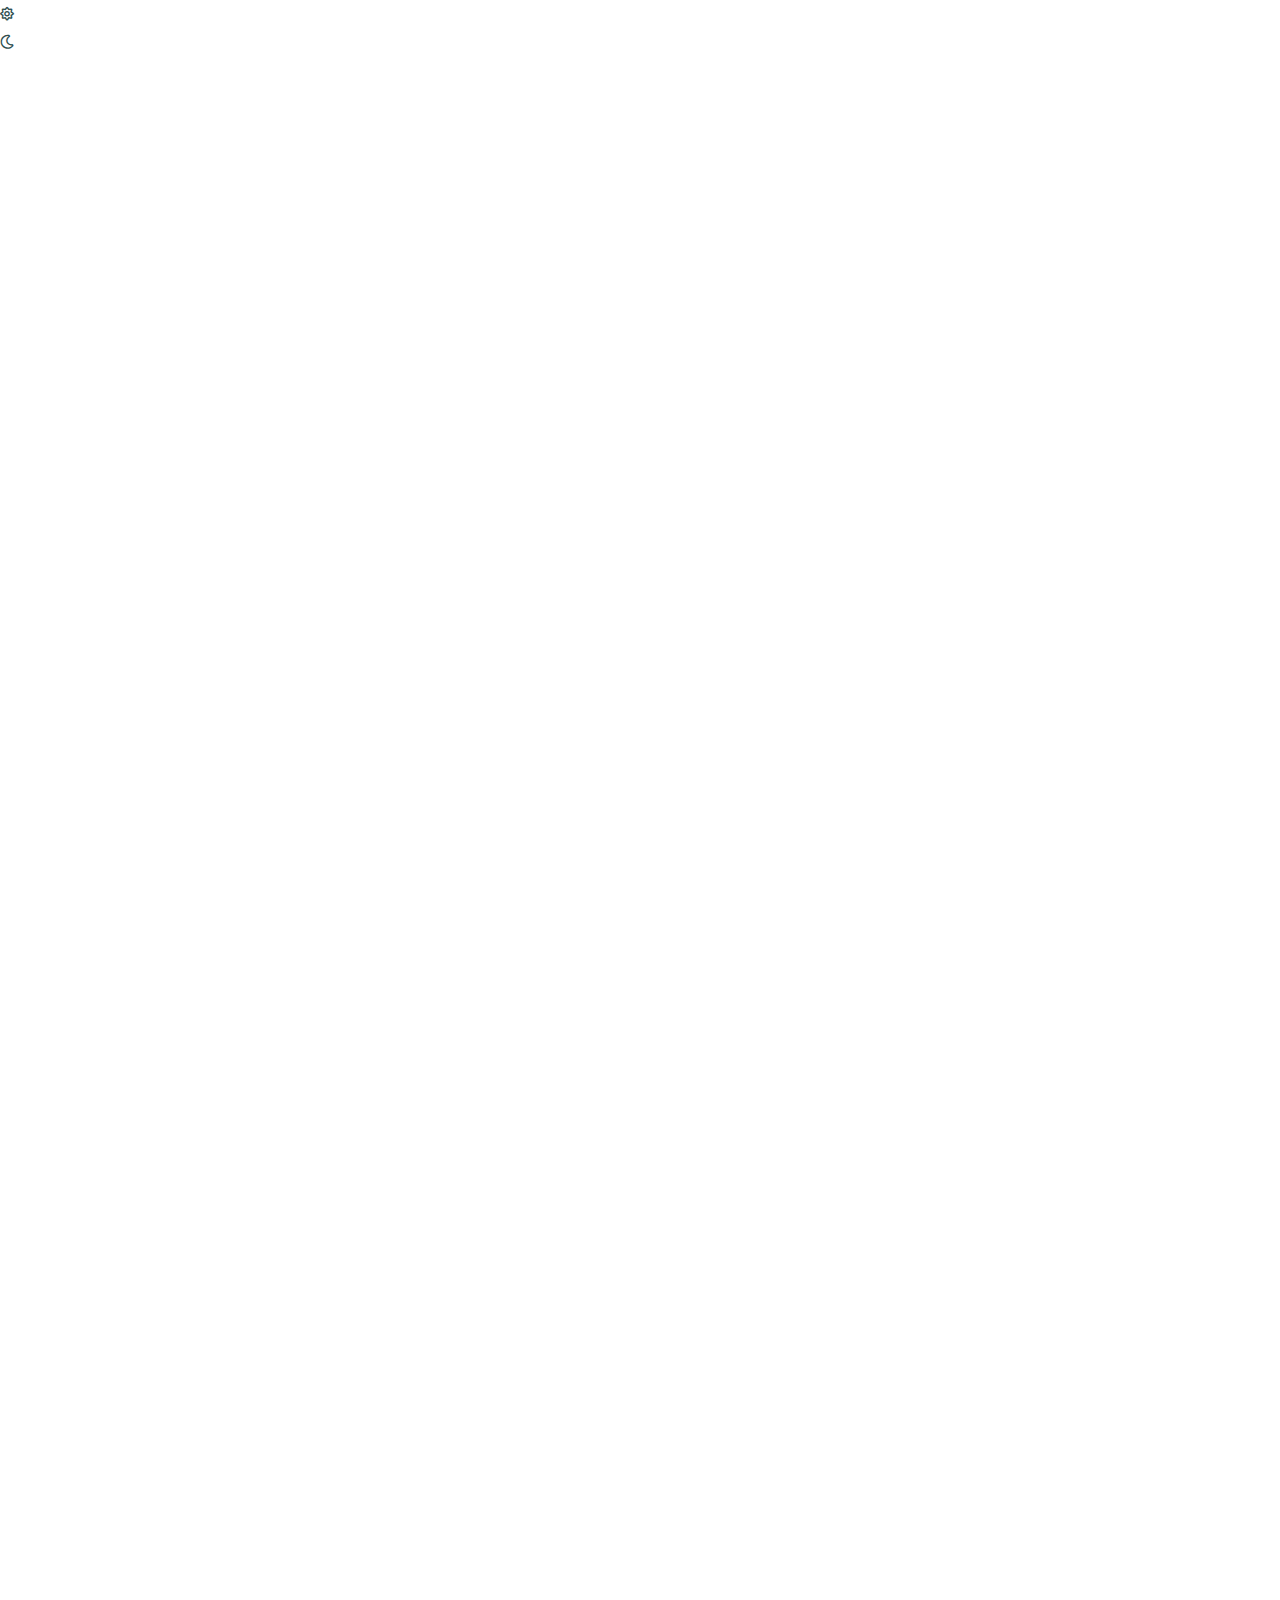
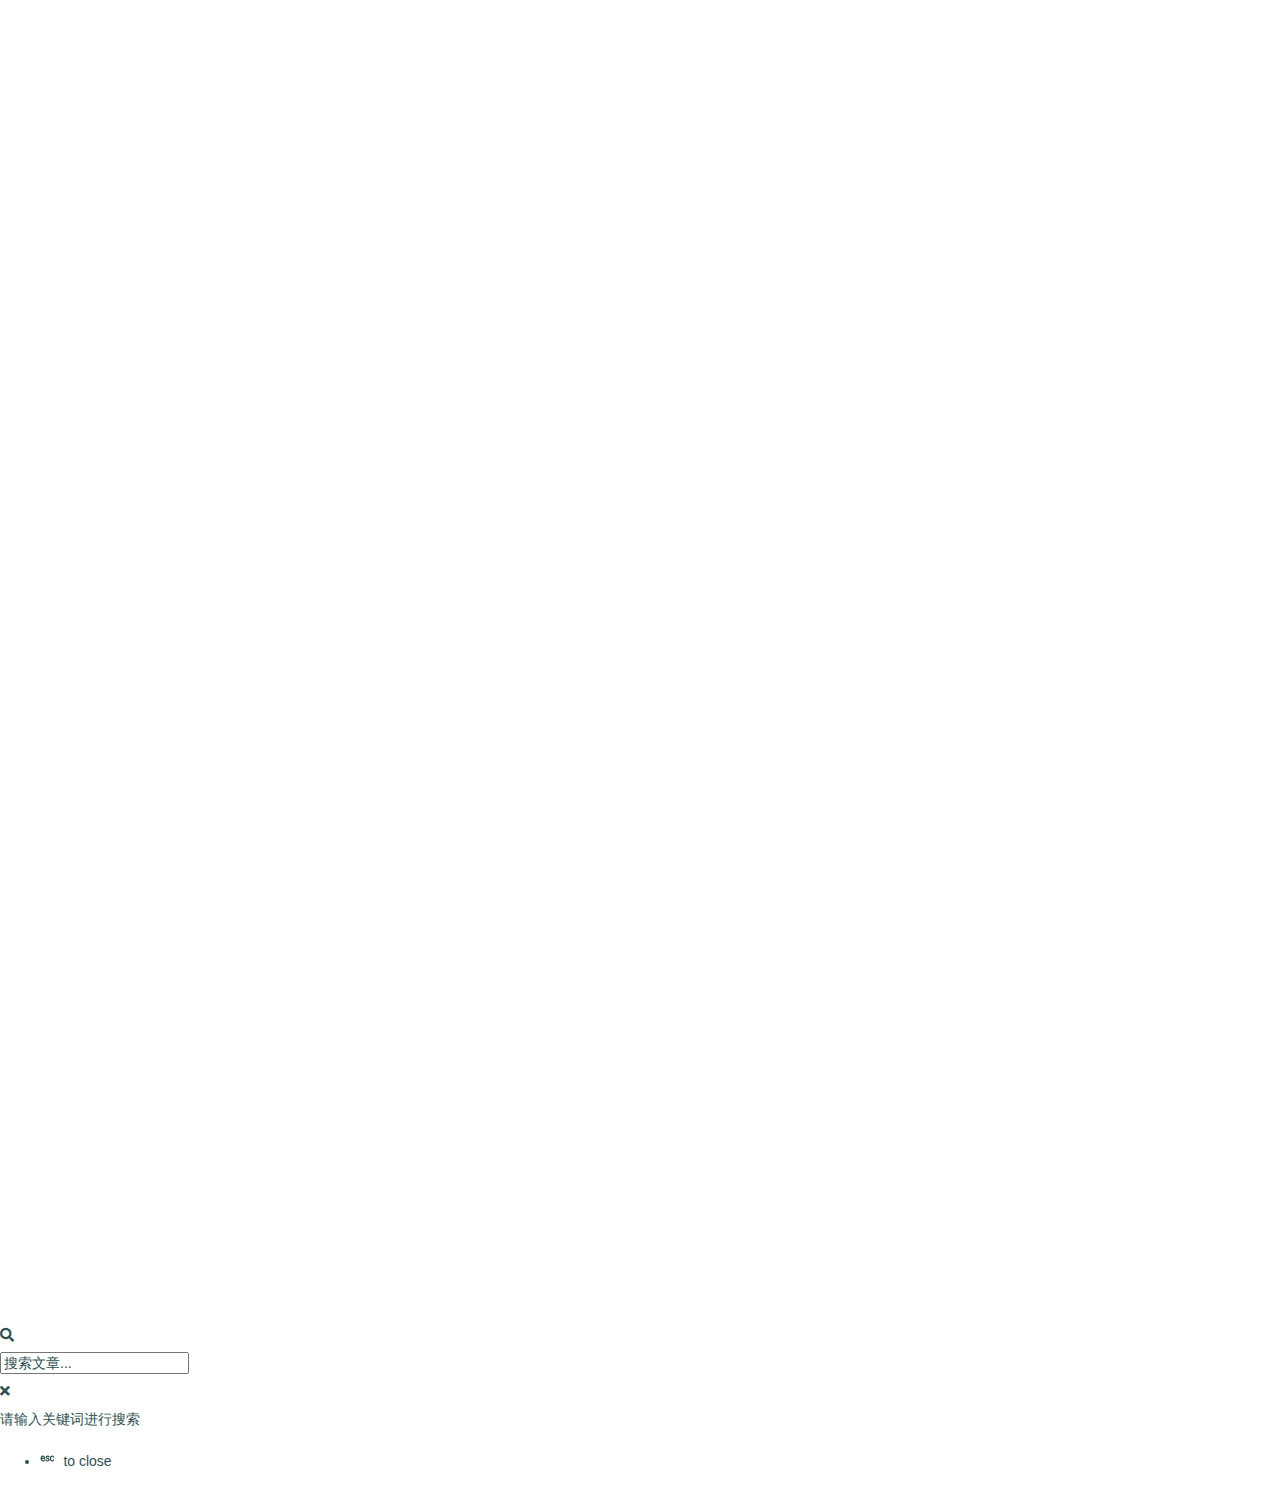
<file: links/index.html>
<!DOCTYPE html>
<html lang="zh-Hans">

<head>
  <meta http-equiv="content-type" content="text/html; charset=utf-8">
<meta name="x5-fullscreen" content="true">
<meta name="full-screen" content="yes">
<meta name="theme-color" content="#317EFB" />
<meta content="width=device-width, initial-scale=1.0, maximum-scale=5.0, user-scalable=0" name="viewport">
<meta property="og:type" content="website">
<meta property="og:title" content="友链">
<meta property="og:url" content="http://example.com/links/index.html">
<meta property="og:site_name" content="HuskeyBunch">
<meta property="og:locale">
<meta property="article:published_time" content="2019-11-16T02:46:27.000Z">
<meta property="article:modified_time" content="2024-03-13T13:49:33.689Z">
<meta name="twitter:card" content="summary">


<title >友链</title>

<!-- Favicon -->

    <link href='/dog1.svg?v=2.1.10' rel='icon' type='image/png' sizes='16x16' ></link>


    <link href='/dog1.svg?v=2.1.10' rel='icon' type='image/png' sizes='32x32' ></link>


    <link href='/apple-touch-icon.png?v=2.1.10' rel='apple-touch-icon' sizes='180x180' ></link>


    <link href='/site.webmanifest' rel='manifest' ></link>


<!-- Plugin -->




    
<link rel="stylesheet" href="/css/plugins/bootstrap.row.css">

    
<link rel="stylesheet" href="https://npm.elemecdn.com/@fancyapps/ui@4.0/dist/fancybox.css">

    
    




<!-- Icon -->

    
<link rel="stylesheet" href="/css/plugins/font-awesome.min.css">




<!-- Variable -->
<script>window.ASYNC_CONFIG = {"hostname":"example.com","author":null,"root":"/","typed_text":["hometown is in Siberia"],"theme_version":"2.1.10","theme":{"switch":true,"default":"style-light"},"favicon":{"logo":"dog1.svg","icon16":"dog1.svg","icon32":"dog1.svg","appleTouchIcon":"apple-touch-icon.png","webmanifest":"/site.webmanifest","visibilitychange":true,"hidden":"wrong.svg","showText":"什么你不信？","hideText":"哎呀网页崩溃了"},"i18n":{"placeholder":"搜索文章...","empty":"找不到您查询的内容: ${query}","hits":"找到 ${hits} 条结果","hits_time":"找到 ${hits} 条结果（用时 ${time} 毫秒）","author":"本文作者：","copyright_link":"本文链接：","copyright_license_title":"版权声明：","copyright_license_content":"本博客所有文章除特别声明外，均默认采用 undefined 许可协议。","copy_success":"复制成功","copy_failure":"复制失败","open_read_mode":"进入阅读模式","exit_read_mode":"退出阅读模式","notice_outdate_message":"距离上次更新已经 undefined 天了, 文章内容可能已经过时。","sticky":"置顶","just":"刚刚","min":"分钟前","hour":"小时前","day":"天前","month":"个月前"},"swup":false,"plugin":{"flickr_justified_gallery":"https://npm.elemecdn.com/flickr-justified-gallery@latest/dist/fjGallery.min.js"},"icons":{"sun":"far fa-sun","moon":"far fa-moon","play":"fas fa-play","email":"far fa-envelope","next":"fas fa-arrow-right","calendar":"far fa-calendar-alt","clock":"far fa-clock","user":"far fa-user","back_top":"fas fa-arrow-up","close":"fas fa-times","search":"fas fa-search","reward":"fas fa-hand-holding-usd","user_tag":"fas fa-user-alt","toc_tag":"fas fa-th-list","read":"fas fa-book-reader","arrows":"fas fa-arrows-alt-h","double_arrows":"fas fa-angle-double-down","copy":"fas fa-copy"},"icontype":"font","highlight":{"plugin":"highlighjs","theme":true,"copy":true,"lang":true,"title":"default","height_limit":false},"toc":{"post_title":true},"live_time":{"start_time":"","prefix":"博客已萌萌哒运行 undefined 天"},"search":{"enable":true,"type":"local","href":"https://www.google.com/search?q=site:","domain":null,"path":"search.xml"}};</script>
<script id="async-page-config">window.PAGE_CONFIG = {"isPost":false,"isHome":false,"postUpdate":"2024-03-13 21:49:33"};</script>

<!-- Theme mode css -->
<link data-swup-theme rel="stylesheet" href="/css/index.css?v=2.1.10" id="trm-switch-style">
<script>
    let defaultMode = ASYNC_CONFIG.theme.default !=='auto' ?  ASYNC_CONFIG.theme.default : (window.matchMedia("(prefers-color-scheme: light)").matches ? 'style-light' : 'style-dark')
    let catchMode = localStorage.getItem('theme-mode') || defaultMode;
    let type = catchMode === 'style-dark' ? 'add' : 'remove';
    document.documentElement.classList[type]('dark')
</script>

<!-- CDN -->


    
    



<!-- Site Analytics -->
 
<meta name="generator" content="Hexo 7.1.1"></head>

<body>

  <!-- app wrapper -->
  <div class="trm-app-frame">

    <!-- page preloader -->
    <div class="trm-preloader">
    <div class="trm-holder">
        <div class="preloader">
            <div></div>
            <div></div>
            <div></div>
            <div></div>
            <div></div>
            <div></div>
            <div></div>
            <div></div>
            <div></div>
            <div></div>
        </div>
    </div>
</div>
    <!-- page preloader end -->

    <!-- change mode preloader -->
    <div class="trm-mode-swich-animation-frame">
    <div class="trm-mode-swich-animation">
        <i class="i-sun"><i class="iconfont far fa-sun"></i></i>
        <div class="trm-horizon"></div>
        <i class="i-moon"><i class="iconfont far fa-moon"></i></i>
    </div>
</div>
    <!-- change mode preloader end -->

      <!-- scroll container -->
      <div id="trm-dynamic-content" class="trm-swup-animation">
        <div id="trm-scroll-container" class="trm-scroll-container" style="opacity: 0">
            <!-- top bar -->
            <header class="trm-top-bar">
	<div class="container">
		<div class="trm-left-side">
			<!-- logo -->
<a href="/" class="trm-logo-frame trm-anima-link">
    
        <img alt="logo" src="/dog1.svg">
    
    
        <div class="trm-logo-text">
            husky<span>bunch</span>
        </div>
    
</a>
<!-- logo end -->
		</div>
		<div class="trm-right-side">
			<!-- menu -->
<div class="trm-menu">
    <nav>
        <ul>
            
            <li class="menu-item-has-children ">
                <a  href="/" target="">
                    首页
                </a>
                
                <ul>
                    
                    <li>
                        <a  href="/archives2/" target="">
                            archives
                        </a>
                    </li>
                    
                </ul>
                
            </li>
            
            <li class="menu-item-has-children ">
                <a  href="/archives/" target="">
                    归档
                </a>
                
            </li>
            
            <li class="menu-item-has-children ">
                <a  href="/categories/" target="">
                    主题
                </a>
                
            </li>
            
            <li class="menu-item-has-children current-menu-item">
                <a  href="/links/" target="">
                    友链
                </a>
                
            </li>
            
        </ul>
    </nav>
</div>
<!-- menu end -->
			
    <!-- mode switcher place -->
    <div class="trm-mode-switcher-place">
        <div class="trm-mode-switcher">
            <i class="iconfont far fa-sun"></i>
            <input class="tgl tgl-light" id="trm-swich" type="checkbox">
            <label class="trm-swich" for="trm-swich"></label>
            <i class="iconfont far fa-moon"></i>
        </div>
    </div>
    <!-- mode switcher place end -->

			
    
    <div id="trm-search-btn" class="trm-search-btn">
        <i class="iconfont fas fa-search"></i>
    </div>
     

		</div>
		<div class="trm-menu-btn">
			<span></span>
		</div>
	</div>
</header>
            <!-- top bar end -->

            <!-- body -->
            
<div class="trm-content-start">
    <!-- banner -->
    <div class="trm-banner">
    
    <!-- banner cover -->
    <img style="object-position:top;object-fit:cover;" alt="banner" class="trm-banner-cover" src="/picture.jpg">
    <!-- banner cover end -->
    

    <!-- banner content -->
    <div class="trm-banner-content trm-overlay">
        <div class="container">
            <div class="row">
                
                <div class="col-lg-4"></div>
                
                <div class="col-lg-8">

                    <!-- banner title -->
                    <div class="trm-banner-text ">
                        <div class="trm-label trm-mb-20">
                            A link to a friend&#39;s website
                        </div>
                        <h1 class="trm-mb-30 trm-hsmb-font">
                            莫愁前路无知己，<br>天下谁人不识君。
                        </h1>

                        
                            <ul class="trm-breadcrumbs trm-label">
                                <li>
                                    <a href="/" class="trm-anima-link">Home</a>
                                </li>
                                <li>
                                    <span>
                                        links
                                    </span>
                                </li>
                            </ul>
                        
                    </div>
                    <!-- banner title end -->

                    <!-- scroll hint -->
                    <span id="scroll-triger" class="trm-scroll-hint-frame">
                        <div class="trm-scroll-hint"></div>
                        <span class="trm-label">Scroll down</span>
                    </span>
                    <!-- scroll hint end -->

                </div>
            </div>
        </div>
    </div>
    <!-- banner content end -->
</div>
    <!-- banner end -->
    <div class="container">
        <div class="row">
            
                <div class="trm-page-sidebar col-lg-4 hidden-sm">
                    <!-- main card -->
                    <div class="trm-main-card-frame trm-sidebar">
    <div class="trm-main-card"> 
        <!-- card header -->
<div class="trm-mc-header">
    <div class="trm-avatar-frame trm-mb-20">
        <img alt="Avatar" class="trm-avatar" src="https://huskybunch.github.io/head.jpg">
    </div>
    <h5 class="trm-name trm-mb-15">
        huskybunch
    </h5>
    
        <div class="trm-label">
            My
            <span class="trm-typed-text">
                <!-- Words for theme.user.typedText -->
            </span>
        </div>
    
</div>
<!-- card header end -->
        <!-- sidebar social -->

<div class="trm-divider trm-mb-40 trm-mt-40"></div>
<div class="trm-social">
    
        <a href="https://github.com" title="github" rel="nofollow" target="_blank">
            <i class="iconfont fab fa-github"></i>
        </a>
    
</div>

<!-- sidebar social end -->
        <!-- info -->
<div class="trm-divider trm-mb-40 trm-mt-40"></div>
<ul class="trm-table trm-mb-20">
    
        <li>
            <div class="trm-label">
                地址:
            </div>
            <div class="trm-label trm-label-light">
                香港
            </div>
        </li>
    
        <li>
            <div class="trm-label">
                年龄:
            </div>
            <div class="trm-label trm-label-light">
                23
            </div>
        </li>
    
</ul>
<!-- info end -->

        
    </div>
</div>
                    <!-- main card end -->
                </div>
            
            <div class="trm-page-content col-lg-8">
                <div id="trm-content" class="trm-content">
                    <div class="row trm-scroll-animation" style="margin-bottom: var(--card-bottom-card);">
    <div class="col-lg-12">
        <blockquote>
            友链要求：
            <br>
            当路谁相假，知音世所稀
        </blockquote>
    </div>
</div>

<div class="row trm-scroll-animation" >
    <div class="col-lg-12">
        <h5 class="trm-title-with-divider">本站信息<span data-number="01"></span></h5>
    </div>
    <div class="col-lg-12">
        <div class="trm-card trm-scroll-animation trm-active-el">
            <ul class="trm-list">
                <li>网站名称：huskybunch</li>
                <li>网站链接：https://www.huskybunch.com</li>
                <li>网站头像：https://huskybunch.github.io/head.jpg</li>
                <li>网站简介：个人网站，主要用于学习使用</li>
            </ul>
        </div>
    </div>    
</div>


	<div class="row trm-scroll-animation" >
    <div class="col-lg-12">
        <h5 class="trm-title-with-divider">
            友情链接
            <span data-number="02"></span>
        </h5>
    </div>
    
        <div class="col-lg-6">
            <a href='https://cattyhouse-guiny.xyz/' target='_blank' rel="nofollow">
                <div class="trm-service-icon-box trm-scroll-animation trm-p-20">
                    <div class="trm-service-content">
                        <div class="trm-icon">
                            <img draggable="false" onerror='this.onerror=null;this.src="/img/friend_404.gif"' alt="时光" src="https://tvax3.sinaimg.cn/large/006UcwnJly1h71sentmccj31od1odk9e.jpg">
                        </div>
                        <div class="trm-service-text">
                            <h6 class="trm-mb-10">时光</h6>
                            <div>几何水管工~</div>
                        </div>
                    </div>
                </div>
            </a>
        </div>
    
        <div class="col-lg-6">
            <a href='https://sonichen.github.io/' target='_blank' rel="nofollow">
                <div class="trm-service-icon-box trm-scroll-animation trm-p-20">
                    <div class="trm-service-content">
                        <div class="trm-icon">
                            <img draggable="false" onerror='this.onerror=null;this.src="/img/friend_404.gif"' alt="soni" src="https://sonichen.github.io/authors/admin/avatar_hu405409b2e98b15a836a7aefaad942ff2_10892_270x270_fill_q75_lanczos_center.jpg">
                        </div>
                        <div class="trm-service-text">
                            <h6 class="trm-mb-10">soni</h6>
                            <div>Software Engineer@HK</div>
                        </div>
                    </div>
                </div>
            </a>
        </div>
    
</div>



    



                    <div class="trm-divider footer-divider"></div>

                    <!-- footer -->
                    <footer class="trm-scroll-animation">

    

    

    
        <div class="trm-footer-item">
            <span>
                由 <a href="https://hexo.io" target="_blank" rel="noopener">Hexo</a> 驱动 v7.1.1
            </span>
            <span class="footer-separator" data-separator=" | "></span>
            <span> 
                主题 - 
                <a rel="noopener" href='https://github.com/MaLuns/hexo-theme-async' target='_blank'>Async</a>
                v2.1.10
            </span>
        </div>
      

     

     
</footer>
                    <!-- footer end -->

                </div>
            </div>
        </div>
    </div>
</div>
            <!-- body end -->

            

            
<div class="trm-fixed-container">
    
    
    
    <div id="trm-back-top" class="trm-fixed-btn" data-title="回到顶部">
        <i class="iconfont fas fa-arrow-up"></i>
    </div>
</div>
        </div>
      </div>
      <!-- scroll container end -->
  </div>
  <!-- app wrapper end -->

  
    <div class="trm-search-popup">
        <div class="trm-search-wrapper">
            <div class="form trm-search-form">
                <div class="trm-search-input-icon">
                    <i class="iconfont fas fa-search"></i>
                </div>
                <input class="trm-search-input" type="text" placeholder="搜索文章...">
                <div class="trm-search-btn-close">
                    <i class="iconfont fas fa-times"></i>
                </div>
            </div>
            <div class="trm-search-result-container">
                <div class="trm-search-empty">
                    请输入关键词进行搜索
                </div>
            </div>
            <div class="trm-search-footer">
                <div class="trm-search-stats"></div>
                <ul class="trm-search-commands">
                    <li>
                        <kbd class="command-palette-commands-key">
                            <svg width="15" height="15" aria-label="Escape key" role="img">
                                <g fill="none" stroke="currentColor" stroke-linecap="round" stroke-linejoin="round"
                                    stroke-width="1.2">
                                    <path
                                        d="M13.6167 8.936c-.1065.3583-.6883.962-1.4875.962-.7993 0-1.653-.9165-1.653-2.1258v-.5678c0-1.2548.7896-2.1016 1.653-2.1016.8634 0 1.3601.4778 1.4875 1.0724M9 6c-.1352-.4735-.7506-.9219-1.46-.8972-.7092.0246-1.344.57-1.344 1.2166s.4198.8812 1.3445.9805C8.465 7.3992 8.968 7.9337 9 8.5c.032.5663-.454 1.398-1.4595 1.398C6.6593 9.898 6 9 5.963 8.4851m-1.4748.5368c-.2635.5941-.8099.876-1.5443.876s-1.7073-.6248-1.7073-2.204v-.4603c0-1.0416.721-2.131 1.7073-2.131.9864 0 1.6425 1.031 1.5443 2.2492h-2.956">
                                    </path>
                                </g>
                            </svg>
                        </kbd>
                        <span class="command-palette-Label">to close</span>
                    </li>
                </ul>
            </div>
        </div>
    </div>

  <!-- Plugin -->




    
    
<script src="https://npm.elemecdn.com/@fancyapps/ui@4.0/dist/fancybox.umd.js"></script>

    

    
        <script src="/js/plugins/typing.js?v=2.1.10"></script>
    

    
        
<script src="https://npm.elemecdn.com/hexo-generator-searchdb@1.4.0/dist/search.js"></script>

        <script src="/js/plugins/local_search.js?v=2.1.10"></script>
    

    <!-- 数学公式 -->
    

    <!-- 评论插件 -->
    
        

        
    



<!-- CDN -->


    

    

    




    <!-- Service Worker -->
    
    <!-- baidu push -->
    


<script id="async-script" src="/js/main.js?v=2.1.10"></script>

</body>

</html>
</file>
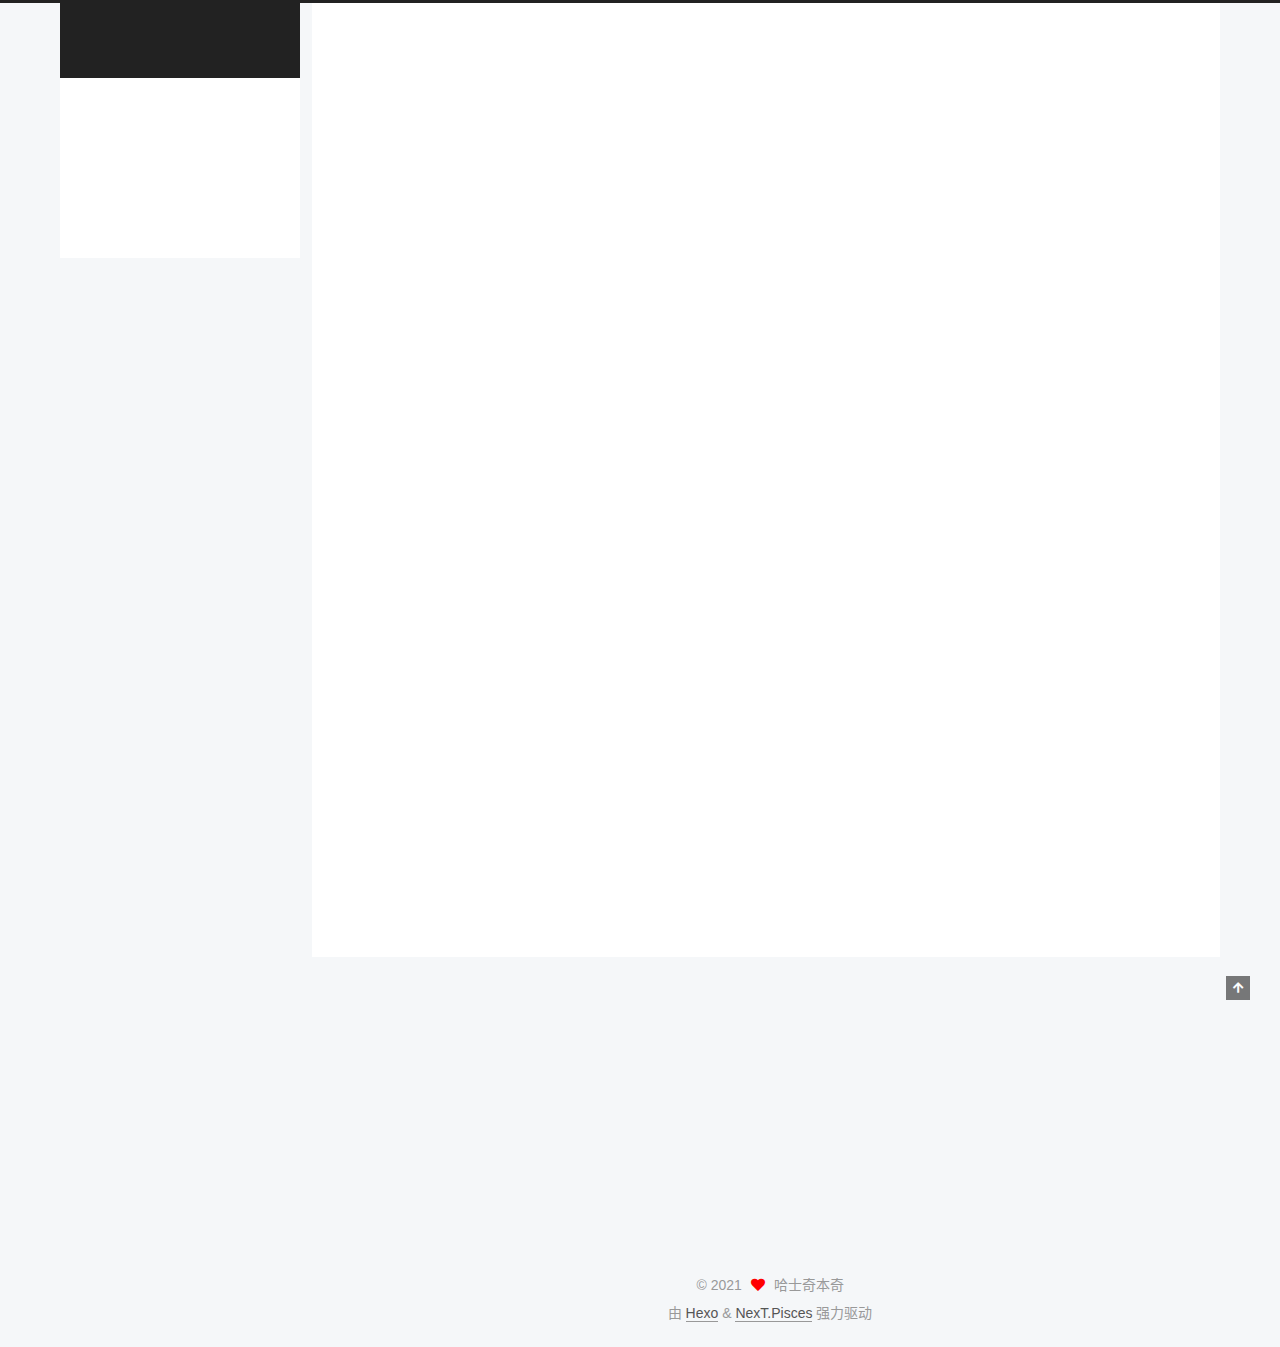
<file: archives/2021/index.html>
<!DOCTYPE html>
<html lang="zh-CN">
<head>
  <meta charset="UTF-8">
<meta name="viewport" content="width=device-width, initial-scale=1, maximum-scale=2">
<meta name="theme-color" content="#222">
<meta name="generator" content="Hexo 5.4.0">
  <link rel="apple-touch-icon" sizes="180x180" href="/images/apple-touch-icon-next.png">
  <link rel="icon" type="image/png" sizes="32x32" href="/images/favicon-32x32-next.png">
  <link rel="icon" type="image/png" sizes="16x16" href="/images/favicon-16x16-next.png">
  <link rel="mask-icon" href="/images/logo.svg" color="#222">

<link rel="stylesheet" href="/css/main.css">


<link rel="stylesheet" href="/lib/font-awesome/css/all.min.css">

<script id="hexo-configurations">
    var NexT = window.NexT || {};
    var CONFIG = {"hostname":"example.com","root":"/","scheme":"Pisces","version":"7.8.0","exturl":false,"sidebar":{"position":"left","display":"post","padding":18,"offset":12,"onmobile":false},"copycode":{"enable":false,"show_result":false,"style":null},"back2top":{"enable":true,"sidebar":false,"scrollpercent":false},"bookmark":{"enable":false,"color":"#222","save":"auto"},"fancybox":false,"mediumzoom":false,"lazyload":false,"pangu":false,"comments":{"style":"tabs","active":null,"storage":true,"lazyload":false,"nav":null},"algolia":{"hits":{"per_page":10},"labels":{"input_placeholder":"Search for Posts","hits_empty":"We didn't find any results for the search: ${query}","hits_stats":"${hits} results found in ${time} ms"}},"localsearch":{"enable":false,"trigger":"auto","top_n_per_article":1,"unescape":false,"preload":false},"motion":{"enable":true,"async":false,"transition":{"post_block":"fadeIn","post_header":"slideDownIn","post_body":"slideDownIn","coll_header":"slideLeftIn","sidebar":"slideUpIn"}}};
  </script>

  <meta property="og:type" content="website">
<meta property="og:title" content="一个笔记堆罢了">
<meta property="og:url" content="http://example.com/archives/2021/index.html">
<meta property="og:site_name" content="一个笔记堆罢了">
<meta property="og:locale" content="zh_CN">
<meta property="article:author" content="哈士奇本奇">
<meta name="twitter:card" content="summary">

<link rel="canonical" href="http://example.com/archives/2021/">


<script id="page-configurations">
  // https://hexo.io/docs/variables.html
  CONFIG.page = {
    sidebar: "",
    isHome : false,
    isPost : false,
    lang   : 'zh-CN'
  };
</script>

  <title>归档 | 一个笔记堆罢了</title>
  






  <noscript>
  <style>
  .use-motion .brand,
  .use-motion .menu-item,
  .sidebar-inner,
  .use-motion .post-block,
  .use-motion .pagination,
  .use-motion .comments,
  .use-motion .post-header,
  .use-motion .post-body,
  .use-motion .collection-header { opacity: initial; }

  .use-motion .site-title,
  .use-motion .site-subtitle {
    opacity: initial;
    top: initial;
  }

  .use-motion .logo-line-before i { left: initial; }
  .use-motion .logo-line-after i { right: initial; }
  </style>
</noscript>

</head>

<body itemscope itemtype="http://schema.org/WebPage">
  <div class="container use-motion">
    <div class="headband"></div>

    <header class="header" itemscope itemtype="http://schema.org/WPHeader">
      <div class="header-inner"><div class="site-brand-container">
  <div class="site-nav-toggle">
    <div class="toggle" aria-label="切换导航栏">
      <span class="toggle-line toggle-line-first"></span>
      <span class="toggle-line toggle-line-middle"></span>
      <span class="toggle-line toggle-line-last"></span>
    </div>
  </div>

  <div class="site-meta">

    <a href="/" class="brand" rel="start">
      <span class="logo-line-before"><i></i></span>
      <h1 class="site-title">一个笔记堆罢了</h1>
      <span class="logo-line-after"><i></i></span>
    </a>
  </div>

  <div class="site-nav-right">
    <div class="toggle popup-trigger">
    </div>
  </div>
</div>




<nav class="site-nav">
  <ul id="menu" class="main-menu menu">
        <li class="menu-item menu-item-home">

    <a href="/" rel="section"><i class="fa fa-home fa-fw"></i>首页</a>

  </li>
        <li class="menu-item menu-item-tags">

    <a href="/tags/" rel="section"><i class="fa fa-tags fa-fw"></i>标签</a>

  </li>
        <li class="menu-item menu-item-categories">

    <a href="/categories/" rel="section"><i class="fa fa-th fa-fw"></i>分类</a>

  </li>
        <li class="menu-item menu-item-archives">

    <a href="/archives/" rel="section"><i class="fa fa-archive fa-fw"></i>归档</a>

  </li>
  </ul>
</nav>




</div>
    </header>

    
  <div class="back-to-top">
    <i class="fa fa-arrow-up"></i>
    <span>0%</span>
  </div>


    <main class="main">
      <div class="main-inner">
        <div class="content-wrap">
          

          <div class="content archive">
            

  
  
  
  <div class="post-block">
    <div class="posts-collapse">
      <div class="collection-title">
        <span class="collection-header">嗯..! 目前共计 10 篇日志。 继续努力。</span>
      </div>

      
    <div class="collection-year">
      <span class="collection-header">2021</span>
    </div>

  <article itemscope itemtype="http://schema.org/Article">
    <header class="post-header">

      <div class="post-meta">
        <time itemprop="dateCreated"
              datetime="2021-12-20T21:35:24+08:00"
              content="2021-12-20">
          12-20
        </time>
      </div>

      <div class="post-title">
          <a class="post-title-link" href="/2021/12/20/%E8%AE%A1%E7%AE%97%E6%9C%BA%E7%BD%91%E7%BB%9C/" itemprop="url">
            <span itemprop="name">计算机网络</span>
          </a>
      </div>

    </header>
  </article>

  <article itemscope itemtype="http://schema.org/Article">
    <header class="post-header">

      <div class="post-meta">
        <time itemprop="dateCreated"
              datetime="2021-12-20T08:26:55+08:00"
              content="2021-12-20">
          12-20
        </time>
      </div>

      <div class="post-title">
          <a class="post-title-link" href="/2021/12/20/%E8%AE%BE%E8%AE%A1%E6%A8%A1%E5%BC%8F/" itemprop="url">
            <span itemprop="name">设计模式</span>
          </a>
      </div>

    </header>
  </article>

  <article itemscope itemtype="http://schema.org/Article">
    <header class="post-header">

      <div class="post-meta">
        <time itemprop="dateCreated"
              datetime="2021-12-19T12:21:40+08:00"
              content="2021-12-19">
          12-19
        </time>
      </div>

      <div class="post-title">
          <a class="post-title-link" href="/2021/12/19/%E8%BD%AF%E4%BB%B6%E9%AA%8C%E8%AF%81/" itemprop="url">
            <span itemprop="name">软件验证</span>
          </a>
      </div>

    </header>
  </article>

  <article itemscope itemtype="http://schema.org/Article">
    <header class="post-header">

      <div class="post-meta">
        <time itemprop="dateCreated"
              datetime="2021-12-16T15:22:25+08:00"
              content="2021-12-16">
          12-16
        </time>
      </div>

      <div class="post-title">
          <a class="post-title-link" href="/2021/12/16/%E5%85%AD%E7%BA%A7%E5%86%99%E4%BD%9C/" itemprop="url">
            <span itemprop="name">六级写作</span>
          </a>
      </div>

    </header>
  </article>

  <article itemscope itemtype="http://schema.org/Article">
    <header class="post-header">

      <div class="post-meta">
        <time itemprop="dateCreated"
              datetime="2021-12-15T10:51:16+08:00"
              content="2021-12-15">
          12-15
        </time>
      </div>

      <div class="post-title">
          <a class="post-title-link" href="/2021/12/15/%E8%AE%A1%E7%AE%97%E5%A4%8D%E6%9D%82%E6%80%A7-%E5%AE%9E%E9%AA%8C/" itemprop="url">
            <span itemprop="name">计算复杂性 实验</span>
          </a>
      </div>

    </header>
  </article>

  <article itemscope itemtype="http://schema.org/Article">
    <header class="post-header">

      <div class="post-meta">
        <time itemprop="dateCreated"
              datetime="2021-12-13T21:35:24+08:00"
              content="2021-12-13">
          12-13
        </time>
      </div>

      <div class="post-title">
          <a class="post-title-link" href="/2021/12/13/%E8%AE%A1%E7%AE%97%E6%9C%BA%E7%BD%91%E7%BB%9C%E5%87%A0%E4%B8%AA%E8%80%83%E9%A2%98/" itemprop="url">
            <span itemprop="name">计算机网络几个考题</span>
          </a>
      </div>

    </header>
  </article>

  <article itemscope itemtype="http://schema.org/Article">
    <header class="post-header">

      <div class="post-meta">
        <time itemprop="dateCreated"
              datetime="2021-12-12T20:40:29+08:00"
              content="2021-12-12">
          12-12
        </time>
      </div>

      <div class="post-title">
          <a class="post-title-link" href="/2021/12/12/%E9%98%85%E8%AF%BB/" itemprop="url">
            <span itemprop="name">阅读</span>
          </a>
      </div>

    </header>
  </article>

  <article itemscope itemtype="http://schema.org/Article">
    <header class="post-header">

      <div class="post-meta">
        <time itemprop="dateCreated"
              datetime="2021-12-12T19:27:03+08:00"
              content="2021-12-12">
          12-12
        </time>
      </div>

      <div class="post-title">
          <a class="post-title-link" href="/2021/12/12/%E5%85%AD%E7%BA%A7%E7%9C%9F%E9%A2%98%E4%B8%8E%E9%A2%84%E6%B5%8B/" itemprop="url">
            <span itemprop="name">六级真题与预测</span>
          </a>
      </div>

    </header>
  </article>

  <article itemscope itemtype="http://schema.org/Article">
    <header class="post-header">

      <div class="post-meta">
        <time itemprop="dateCreated"
              datetime="2021-12-12T15:29:54+08:00"
              content="2021-12-12">
          12-12
        </time>
      </div>

      <div class="post-title">
          <a class="post-title-link" href="/2021/12/12/%E5%85%AD%E7%BA%A7%E7%BF%BB%E8%AF%91/" itemprop="url">
            <span itemprop="name">六级翻译</span>
          </a>
      </div>

    </header>
  </article>

  <article itemscope itemtype="http://schema.org/Article">
    <header class="post-header">

      <div class="post-meta">
        <time itemprop="dateCreated"
              datetime="2021-12-11T12:35:55+08:00"
              content="2021-12-11">
          12-11
        </time>
      </div>

      <div class="post-title">
          <a class="post-title-link" href="/2021/12/11/%E5%85%AD%E7%BA%A7%E5%90%AC%E5%8A%9B%E6%8A%80%E5%B7%A7/" itemprop="url">
            <span itemprop="name">六级听力</span>
          </a>
      </div>

    </header>
  </article>


    </div>
  </div>
  
  
  

  



          </div>
          

<script>
  window.addEventListener('tabs:register', () => {
    let { activeClass } = CONFIG.comments;
    if (CONFIG.comments.storage) {
      activeClass = localStorage.getItem('comments_active') || activeClass;
    }
    if (activeClass) {
      let activeTab = document.querySelector(`a[href="#comment-${activeClass}"]`);
      if (activeTab) {
        activeTab.click();
      }
    }
  });
  if (CONFIG.comments.storage) {
    window.addEventListener('tabs:click', event => {
      if (!event.target.matches('.tabs-comment .tab-content .tab-pane')) return;
      let commentClass = event.target.classList[1];
      localStorage.setItem('comments_active', commentClass);
    });
  }
</script>

        </div>
          
  
  <div class="toggle sidebar-toggle">
    <span class="toggle-line toggle-line-first"></span>
    <span class="toggle-line toggle-line-middle"></span>
    <span class="toggle-line toggle-line-last"></span>
  </div>

  <aside class="sidebar">
    <div class="sidebar-inner">

      <ul class="sidebar-nav motion-element">
        <li class="sidebar-nav-toc">
          文章目录
        </li>
        <li class="sidebar-nav-overview">
          站点概览
        </li>
      </ul>

      <!--noindex-->
      <div class="post-toc-wrap sidebar-panel">
      </div>
      <!--/noindex-->

      <div class="site-overview-wrap sidebar-panel">
        <div class="site-author motion-element" itemprop="author" itemscope itemtype="http://schema.org/Person">
    <img class="site-author-image" itemprop="image" alt="哈士奇本奇"
      src="/images/husky.jpeg">
  <p class="site-author-name" itemprop="name">哈士奇本奇</p>
  <div class="site-description" itemprop="description"></div>
</div>
<div class="site-state-wrap motion-element">
  <nav class="site-state">
      <div class="site-state-item site-state-posts">
          <a href="/archives/">
        
          <span class="site-state-item-count">10</span>
          <span class="site-state-item-name">日志</span>
        </a>
      </div>
      <div class="site-state-item site-state-categories">
            <a href="/categories/">
          
        <span class="site-state-item-count">5</span>
        <span class="site-state-item-name">分类</span></a>
      </div>
      <div class="site-state-item site-state-tags">
            <a href="/tags/">
          
        <span class="site-state-item-count">10</span>
        <span class="site-state-item-name">标签</span></a>
      </div>
  </nav>
</div>



      </div>

    </div>
  </aside>
  <div id="sidebar-dimmer"></div>


      </div>
    </main>

    <footer class="footer">
      <div class="footer-inner">
        

        

<div class="copyright">
  
  &copy; 
  <span itemprop="copyrightYear">2021</span>
  <span class="with-love">
    <i class="fa fa-heart"></i>
  </span>
  <span class="author" itemprop="copyrightHolder">哈士奇本奇</span>
</div>
  <div class="powered-by">由 <a href="https://hexo.io/" class="theme-link" rel="noopener" target="_blank">Hexo</a> & <a href="https://pisces.theme-next.org/" class="theme-link" rel="noopener" target="_blank">NexT.Pisces</a> 强力驱动
  </div>

        








      </div>
    </footer>
  </div>

  
  <script src="/lib/anime.min.js"></script>
  <script src="/lib/velocity/velocity.min.js"></script>
  <script src="/lib/velocity/velocity.ui.min.js"></script>

<script src="/js/utils.js"></script>

<script src="/js/motion.js"></script>


<script src="/js/schemes/pisces.js"></script>


<script src="/js/next-boot.js"></script>




  















  

  

</body>
</html>
</file>
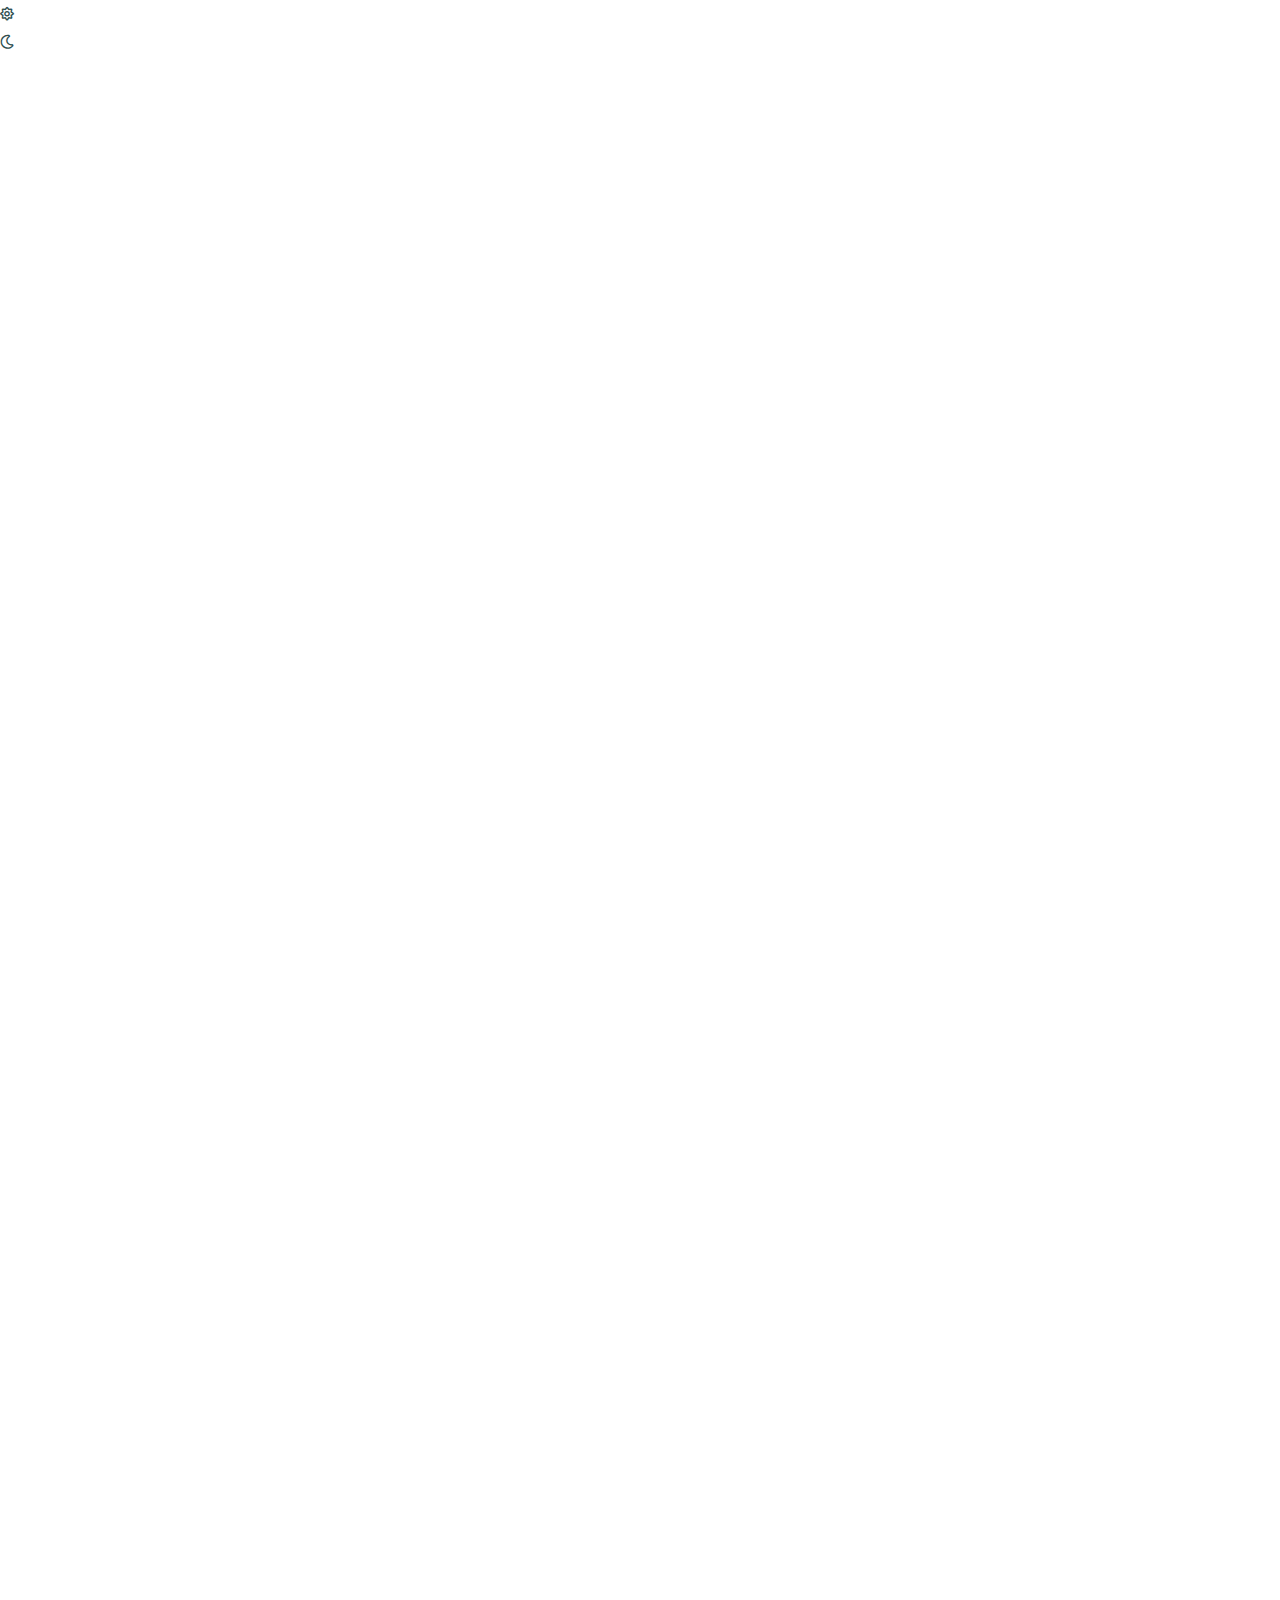
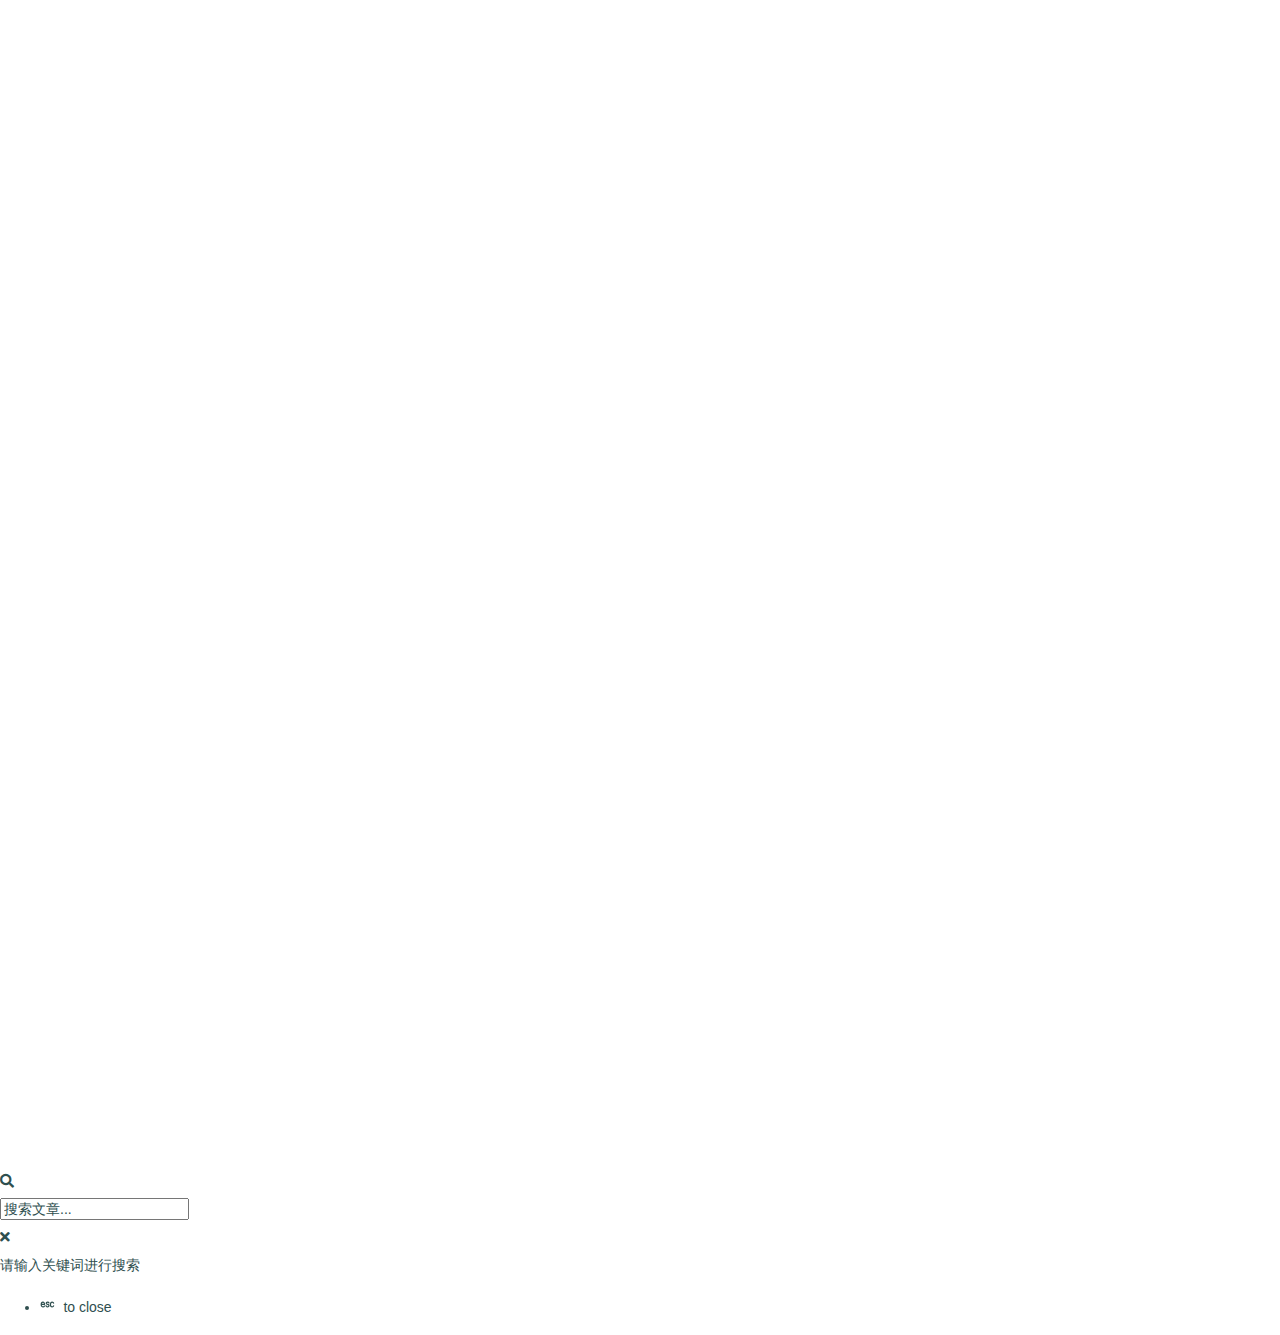
<file: categories/2024SemesterB/index.html>
<!DOCTYPE html>
<html lang="zh-Hans">

<head>
  <meta http-equiv="content-type" content="text/html; charset=utf-8">
<meta name="x5-fullscreen" content="true">
<meta name="full-screen" content="yes">
<meta name="theme-color" content="#317EFB" />
<meta content="width=device-width, initial-scale=1.0, maximum-scale=5.0, user-scalable=0" name="viewport">
<meta property="og:type" content="website">
<meta property="og:title" content="HuskeyBunch">
<meta property="og:url" content="http://example.com/categories/2024SemesterB/index.html">
<meta property="og:site_name" content="HuskeyBunch">
<meta property="og:locale">
<meta name="twitter:card" content="summary">


<title >HuskeyBunch</title>

<!-- Favicon -->

    <link href='/dog1.svg?v=2.1.10' rel='icon' type='image/png' sizes='16x16' ></link>


    <link href='/dog1.svg?v=2.1.10' rel='icon' type='image/png' sizes='32x32' ></link>


    <link href='/apple-touch-icon.png?v=2.1.10' rel='apple-touch-icon' sizes='180x180' ></link>


    <link href='/site.webmanifest' rel='manifest' ></link>


<!-- Plugin -->




    
<link rel="stylesheet" href="/css/plugins/bootstrap.row.css">

    
<link rel="stylesheet" href="https://npm.elemecdn.com/@fancyapps/ui@4.0/dist/fancybox.css">

    
    




<!-- Icon -->

    
<link rel="stylesheet" href="/css/plugins/font-awesome.min.css">




<!-- Variable -->
<script>window.ASYNC_CONFIG = {"hostname":"example.com","author":null,"root":"/","typed_text":["hometown is in Siberia"],"theme_version":"2.1.10","theme":{"switch":true,"default":"style-light"},"favicon":{"logo":"dog1.svg","icon16":"dog1.svg","icon32":"dog1.svg","appleTouchIcon":"apple-touch-icon.png","webmanifest":"/site.webmanifest","visibilitychange":true,"hidden":"wrong.svg","showText":"什么你不信？","hideText":"哎呀网页崩溃了"},"i18n":{"placeholder":"搜索文章...","empty":"找不到您查询的内容: ${query}","hits":"找到 ${hits} 条结果","hits_time":"找到 ${hits} 条结果（用时 ${time} 毫秒）","author":"本文作者：","copyright_link":"本文链接：","copyright_license_title":"版权声明：","copyright_license_content":"本博客所有文章除特别声明外，均默认采用 undefined 许可协议。","copy_success":"复制成功","copy_failure":"复制失败","open_read_mode":"进入阅读模式","exit_read_mode":"退出阅读模式","notice_outdate_message":"距离上次更新已经 undefined 天了, 文章内容可能已经过时。","sticky":"置顶","just":"刚刚","min":"分钟前","hour":"小时前","day":"天前","month":"个月前"},"swup":false,"plugin":{"flickr_justified_gallery":"https://npm.elemecdn.com/flickr-justified-gallery@latest/dist/fjGallery.min.js"},"icons":{"sun":"far fa-sun","moon":"far fa-moon","play":"fas fa-play","email":"far fa-envelope","next":"fas fa-arrow-right","calendar":"far fa-calendar-alt","clock":"far fa-clock","user":"far fa-user","back_top":"fas fa-arrow-up","close":"fas fa-times","search":"fas fa-search","reward":"fas fa-hand-holding-usd","user_tag":"fas fa-user-alt","toc_tag":"fas fa-th-list","read":"fas fa-book-reader","arrows":"fas fa-arrows-alt-h","double_arrows":"fas fa-angle-double-down","copy":"fas fa-copy"},"icontype":"font","highlight":{"plugin":"highlighjs","theme":true,"copy":true,"lang":true,"title":"default","height_limit":false},"toc":{"post_title":true},"live_time":{"start_time":"","prefix":"博客已萌萌哒运行 undefined 天"},"search":{"enable":true,"type":"local","href":"https://www.google.com/search?q=site:","domain":null,"path":"search.xml"}};</script>
<script id="async-page-config">window.PAGE_CONFIG = {"isPost":false,"isHome":false,"postUpdate":"2024-01-25 14:51:33"};</script>

<!-- Theme mode css -->
<link data-swup-theme rel="stylesheet" href="/css/index.css?v=2.1.10" id="trm-switch-style">
<script>
    let defaultMode = ASYNC_CONFIG.theme.default !=='auto' ?  ASYNC_CONFIG.theme.default : (window.matchMedia("(prefers-color-scheme: light)").matches ? 'style-light' : 'style-dark')
    let catchMode = localStorage.getItem('theme-mode') || defaultMode;
    let type = catchMode === 'style-dark' ? 'add' : 'remove';
    document.documentElement.classList[type]('dark')
</script>

<!-- CDN -->


    
    



<!-- Site Analytics -->
 
<meta name="generator" content="Hexo 7.1.1"></head>

<body>

  <!-- app wrapper -->
  <div class="trm-app-frame">

    <!-- page preloader -->
    <div class="trm-preloader">
    <div class="trm-holder">
        <div class="preloader">
            <div></div>
            <div></div>
            <div></div>
            <div></div>
            <div></div>
            <div></div>
            <div></div>
            <div></div>
            <div></div>
            <div></div>
        </div>
    </div>
</div>
    <!-- page preloader end -->

    <!-- change mode preloader -->
    <div class="trm-mode-swich-animation-frame">
    <div class="trm-mode-swich-animation">
        <i class="i-sun"><i class="iconfont far fa-sun"></i></i>
        <div class="trm-horizon"></div>
        <i class="i-moon"><i class="iconfont far fa-moon"></i></i>
    </div>
</div>
    <!-- change mode preloader end -->

      <!-- scroll container -->
      <div id="trm-dynamic-content" class="trm-swup-animation">
        <div id="trm-scroll-container" class="trm-scroll-container" style="opacity: 0">
            <!-- top bar -->
            <header class="trm-top-bar">
	<div class="container">
		<div class="trm-left-side">
			<!-- logo -->
<a href="/" class="trm-logo-frame trm-anima-link">
    
        <img alt="logo" src="/dog1.svg">
    
    
        <div class="trm-logo-text">
            huskey<span>bunch</span>
        </div>
    
</a>
<!-- logo end -->
		</div>
		<div class="trm-right-side">
			<!-- menu -->
<div class="trm-menu">
    <nav>
        <ul>
            
            <li class="menu-item-has-children ">
                <a  href="/" target="">
                    首页
                </a>
                
                <ul>
                    
                    <li>
                        <a  href="/archives2/" target="">
                            archives
                        </a>
                    </li>
                    
                </ul>
                
            </li>
            
            <li class="menu-item-has-children ">
                <a  href="/archives/" target="">
                    归档
                </a>
                
            </li>
            
            <li class="menu-item-has-children ">
                <a  href="/categories/" target="">
                    主题
                </a>
                
            </li>
            
            <li class="menu-item-has-children ">
                <a  href="/tags/" target="">
                    分类
                </a>
                
            </li>
            
        </ul>
    </nav>
</div>
<!-- menu end -->
			
    <!-- mode switcher place -->
    <div class="trm-mode-switcher-place">
        <div class="trm-mode-switcher">
            <i class="iconfont far fa-sun"></i>
            <input class="tgl tgl-light" id="trm-swich" type="checkbox">
            <label class="trm-swich" for="trm-swich"></label>
            <i class="iconfont far fa-moon"></i>
        </div>
    </div>
    <!-- mode switcher place end -->

			
    
    <div id="trm-search-btn" class="trm-search-btn">
        <i class="iconfont fas fa-search"></i>
    </div>
     

		</div>
		<div class="trm-menu-btn">
			<span></span>
		</div>
	</div>
</header>
            <!-- top bar end -->

            <!-- body -->
            
<div class="trm-content-start">
    <!-- banner -->
    <div class="trm-banner">
    
    <!-- banner cover -->
    <img style="object-position:top;object-fit:cover;" alt="banner" class="trm-banner-cover" src="/picture.jpg">
    <!-- banner cover end -->
    

    <!-- banner content -->
    <div class="trm-banner-content trm-overlay">
        <div class="container">
            <div class="row">
                
                <div class="col-lg-4"></div>
                
                <div class="col-lg-8">

                    <!-- banner title -->
                    <div class="trm-banner-text ">
                        <div class="trm-label trm-mb-20">
                            
                        </div>
                        <h1 class="trm-mb-30 trm-hsmb-font">
                            
                        </h1>

                        
                            <ul class="trm-breadcrumbs trm-label">
                                <li>
                                    <a href="/" class="trm-anima-link">Home</a>
                                </li>
                                <li>
                                    <span>
                                        categories
                                    </span>
                                </li>
                            </ul>
                        
                    </div>
                    <!-- banner title end -->

                    <!-- scroll hint -->
                    <span id="scroll-triger" class="trm-scroll-hint-frame">
                        <div class="trm-scroll-hint"></div>
                        <span class="trm-label">Scroll down</span>
                    </span>
                    <!-- scroll hint end -->

                </div>
            </div>
        </div>
    </div>
    <!-- banner content end -->
</div>
    <!-- banner end -->
    <div class="container">
        <div class="row">
            
                <div class="trm-page-sidebar col-lg-4 hidden-sm">
                    <!-- main card -->
                    <div class="trm-main-card-frame trm-sidebar">
    <div class="trm-main-card"> 
        <!-- card header -->
<div class="trm-mc-header">
    <div class="trm-avatar-frame trm-mb-20">
        <img alt="Avatar" class="trm-avatar" src="/head.jpg">
    </div>
    <h5 class="trm-name trm-mb-15">
        huskeybunch
    </h5>
    
        <div class="trm-label">
            My
            <span class="trm-typed-text">
                <!-- Words for theme.user.typedText -->
            </span>
        </div>
    
</div>
<!-- card header end -->
        <!-- sidebar social -->

<div class="trm-divider trm-mb-40 trm-mt-40"></div>
<div class="trm-social">
    
        <a href="https://github.com" title="github" rel="nofollow" target="_blank">
            <i class="iconfont fab fa-github"></i>
        </a>
    
</div>

<!-- sidebar social end -->
        <!-- info -->
<div class="trm-divider trm-mb-40 trm-mt-40"></div>
<ul class="trm-table trm-mb-20">
    
        <li>
            <div class="trm-label">
                地址:
            </div>
            <div class="trm-label trm-label-light">
                香港
            </div>
        </li>
    
        <li>
            <div class="trm-label">
                年龄:
            </div>
            <div class="trm-label trm-label-light">
                23
            </div>
        </li>
    
</ul>
<!-- info end -->

        
    </div>
</div>
                    <!-- main card end -->
                </div>
            
            <div class="trm-page-content col-lg-8">
                <div id="trm-content" class="trm-content">
                    <div class="row">
    <div class="col-lg-12">
        <div class="trm-card">
            <div style="padding: 0 20px;">
                
                    <ul class="row trm-list"><li class="col-lg-4 trm-list-item " style="margin: 6px 0;"><a class="category-list-link" href="/categories/2024SemesterB/">2024SemesterB</a><span class="category-list-count">（1）</span></li></ul>
                
            </div>
        </div>
    </div>
</div>

<!-- history -->

<div class="row">
    <div class="col-lg-12">
        <!-- title -->
        <h5 class="trm-title-with-divider">
            
                2024SemesterB
            
            <span data-number="01"></span>
        </h5>
    </div>
    <div class="col-lg-12">
        <!-- timeline -->
        <div class="trm-timeline">
            
            <div class="trm-timeline-item trm-scroll-animation">
                <div class="trm-timeline-mark-light"></div>
                <div class="trm-timeline-mark"></div>
                <div class="trm-a trm-timeline-content more">
                    
                        <div class="trm-card-header">
                            <div class="trm-left-side">
                                <h6>
                                    <a href="/2024/01/25/%E4%BF%A1%E5%8F%B7%E5%A4%84%E7%90%86%E8%AF%BE%E7%A8%8B%E5%A4%A7%E7%BA%B2&%E7%A2%8E%E7%A2%8E%E5%BF%B5/" class="trm-anima-link">
                                        总学习大纲&amp;碎碎念
                                    </a>
                                </h6>
                                <div class="trm-text-sm trm-accent-color trm-mt-15">
                                    <ul class="trm-card-data trm-label ">
                                        <li class="trm-accent-color">01/25</li>
                                        <li class="trm-accent-color">13:20</li>
                                        
                                    </ul>
                                </div>
                            </div>
                        </div>
                        
                    
                </div>
            </div>
            
        </div>
        <!-- timeline end -->
    </div>
</div>

<!-- history end -->


    <div class="trm-pagination">
        <span class="page-number current">1</span>
    </div>





                    <div class="trm-divider footer-divider"></div>

                    <!-- footer -->
                    <footer class="trm-scroll-animation">

    

    

    
        <div class="trm-footer-item">
            <span>
                由 <a href="https://hexo.io" target="_blank" rel="noopener">Hexo</a> 驱动 v7.1.1
            </span>
            <span class="footer-separator" data-separator=" | "></span>
            <span> 
                主题 - 
                <a rel="noopener" href='https://github.com/MaLuns/hexo-theme-async' target='_blank'>Async</a>
                v2.1.10
            </span>
        </div>
      

     

     
</footer>
                    <!-- footer end -->

                </div>
            </div>
        </div>
    </div>
</div>
            <!-- body end -->

            

            
<div class="trm-fixed-container">
    
    
    
    <div id="trm-back-top" class="trm-fixed-btn" data-title="回到顶部">
        <i class="iconfont fas fa-arrow-up"></i>
    </div>
</div>
        </div>
      </div>
      <!-- scroll container end -->
  </div>
  <!-- app wrapper end -->

  
    <div class="trm-search-popup">
        <div class="trm-search-wrapper">
            <div class="form trm-search-form">
                <div class="trm-search-input-icon">
                    <i class="iconfont fas fa-search"></i>
                </div>
                <input class="trm-search-input" type="text" placeholder="搜索文章...">
                <div class="trm-search-btn-close">
                    <i class="iconfont fas fa-times"></i>
                </div>
            </div>
            <div class="trm-search-result-container">
                <div class="trm-search-empty">
                    请输入关键词进行搜索
                </div>
            </div>
            <div class="trm-search-footer">
                <div class="trm-search-stats"></div>
                <ul class="trm-search-commands">
                    <li>
                        <kbd class="command-palette-commands-key">
                            <svg width="15" height="15" aria-label="Escape key" role="img">
                                <g fill="none" stroke="currentColor" stroke-linecap="round" stroke-linejoin="round"
                                    stroke-width="1.2">
                                    <path
                                        d="M13.6167 8.936c-.1065.3583-.6883.962-1.4875.962-.7993 0-1.653-.9165-1.653-2.1258v-.5678c0-1.2548.7896-2.1016 1.653-2.1016.8634 0 1.3601.4778 1.4875 1.0724M9 6c-.1352-.4735-.7506-.9219-1.46-.8972-.7092.0246-1.344.57-1.344 1.2166s.4198.8812 1.3445.9805C8.465 7.3992 8.968 7.9337 9 8.5c.032.5663-.454 1.398-1.4595 1.398C6.6593 9.898 6 9 5.963 8.4851m-1.4748.5368c-.2635.5941-.8099.876-1.5443.876s-1.7073-.6248-1.7073-2.204v-.4603c0-1.0416.721-2.131 1.7073-2.131.9864 0 1.6425 1.031 1.5443 2.2492h-2.956">
                                    </path>
                                </g>
                            </svg>
                        </kbd>
                        <span class="command-palette-Label">to close</span>
                    </li>
                </ul>
            </div>
        </div>
    </div>

  <!-- Plugin -->




    
    
<script src="https://npm.elemecdn.com/@fancyapps/ui@4.0/dist/fancybox.umd.js"></script>

    

    
        <script src="/js/plugins/typing.js?v=2.1.10"></script>
    

    
        
<script src="https://npm.elemecdn.com/hexo-generator-searchdb@1.4.0/dist/search.js"></script>

        <script src="/js/plugins/local_search.js?v=2.1.10"></script>
    

    <!-- 数学公式 -->
    

    <!-- 评论插件 -->
    



<!-- CDN -->


    

    

    




    <!-- Service Worker -->
    
    <!-- baidu push -->
    


<script id="async-script" src="/js/main.js?v=2.1.10"></script>

</body>

</html>
</file>
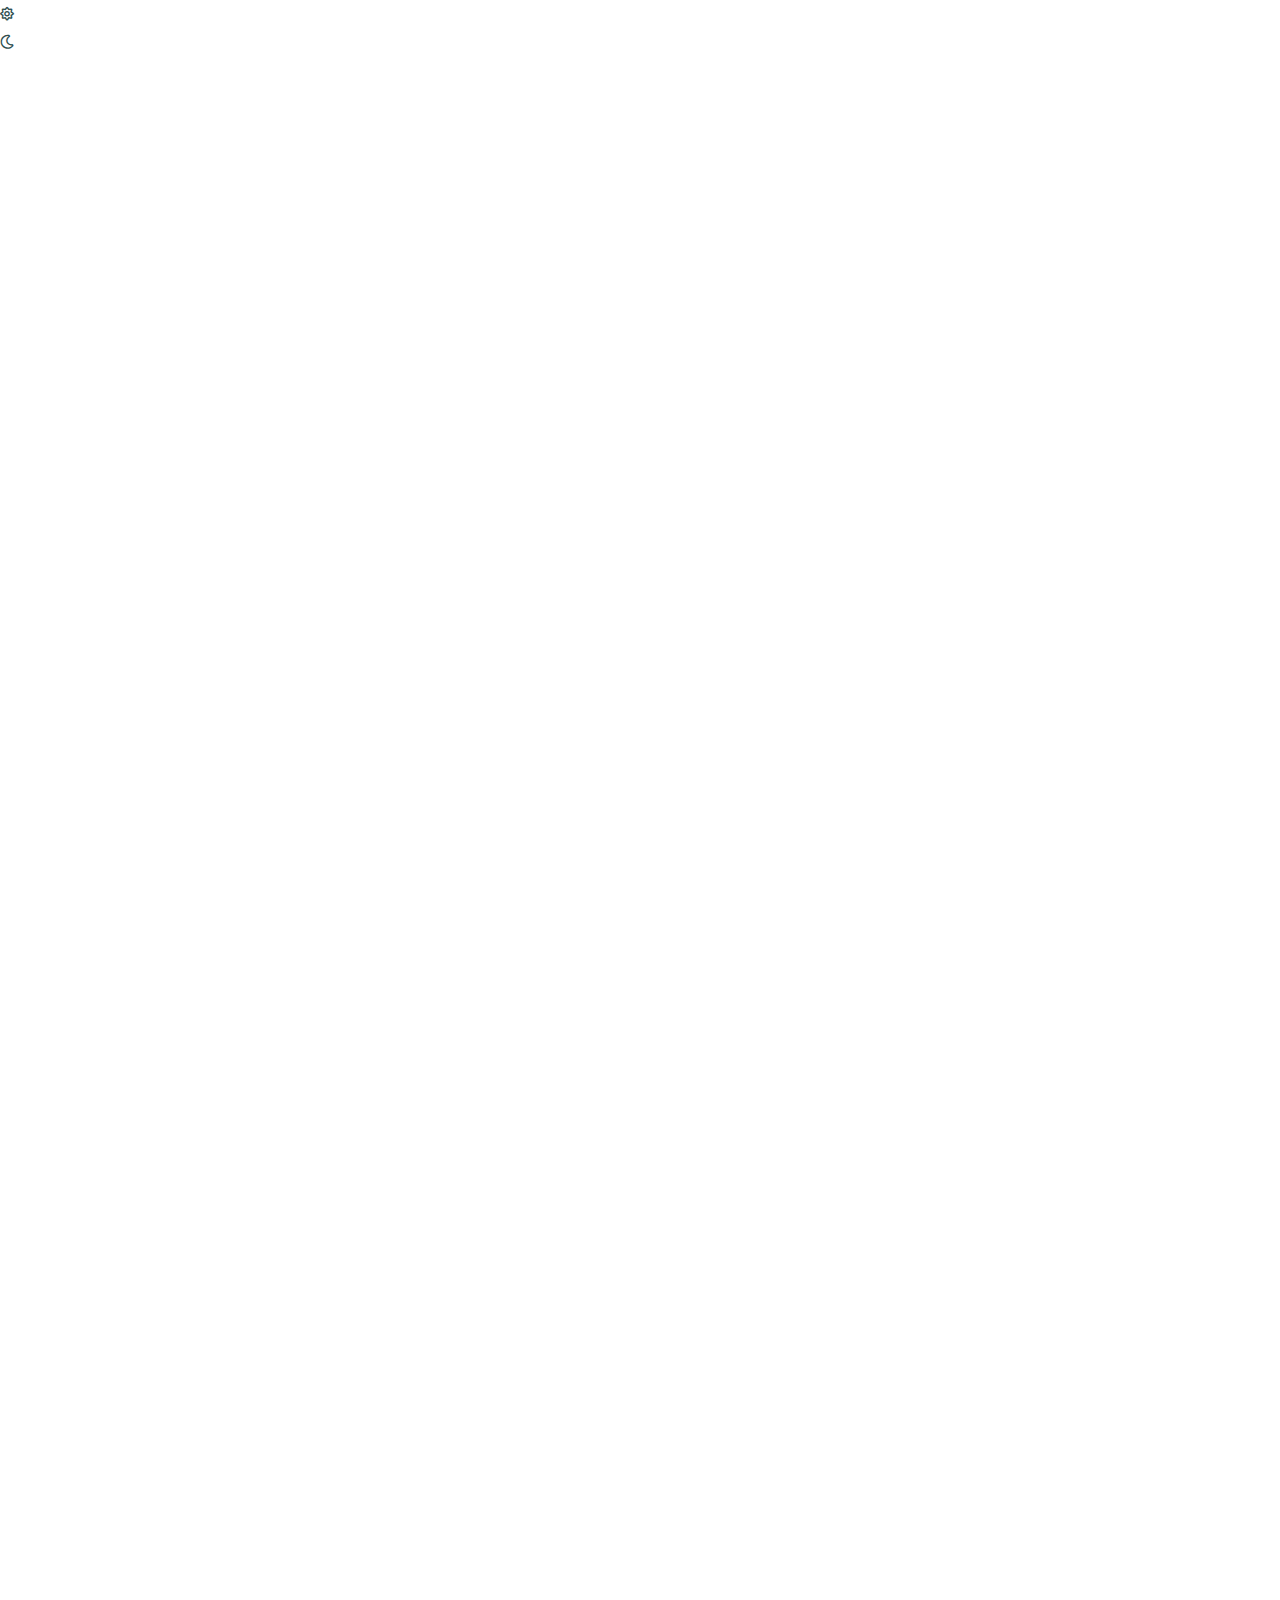
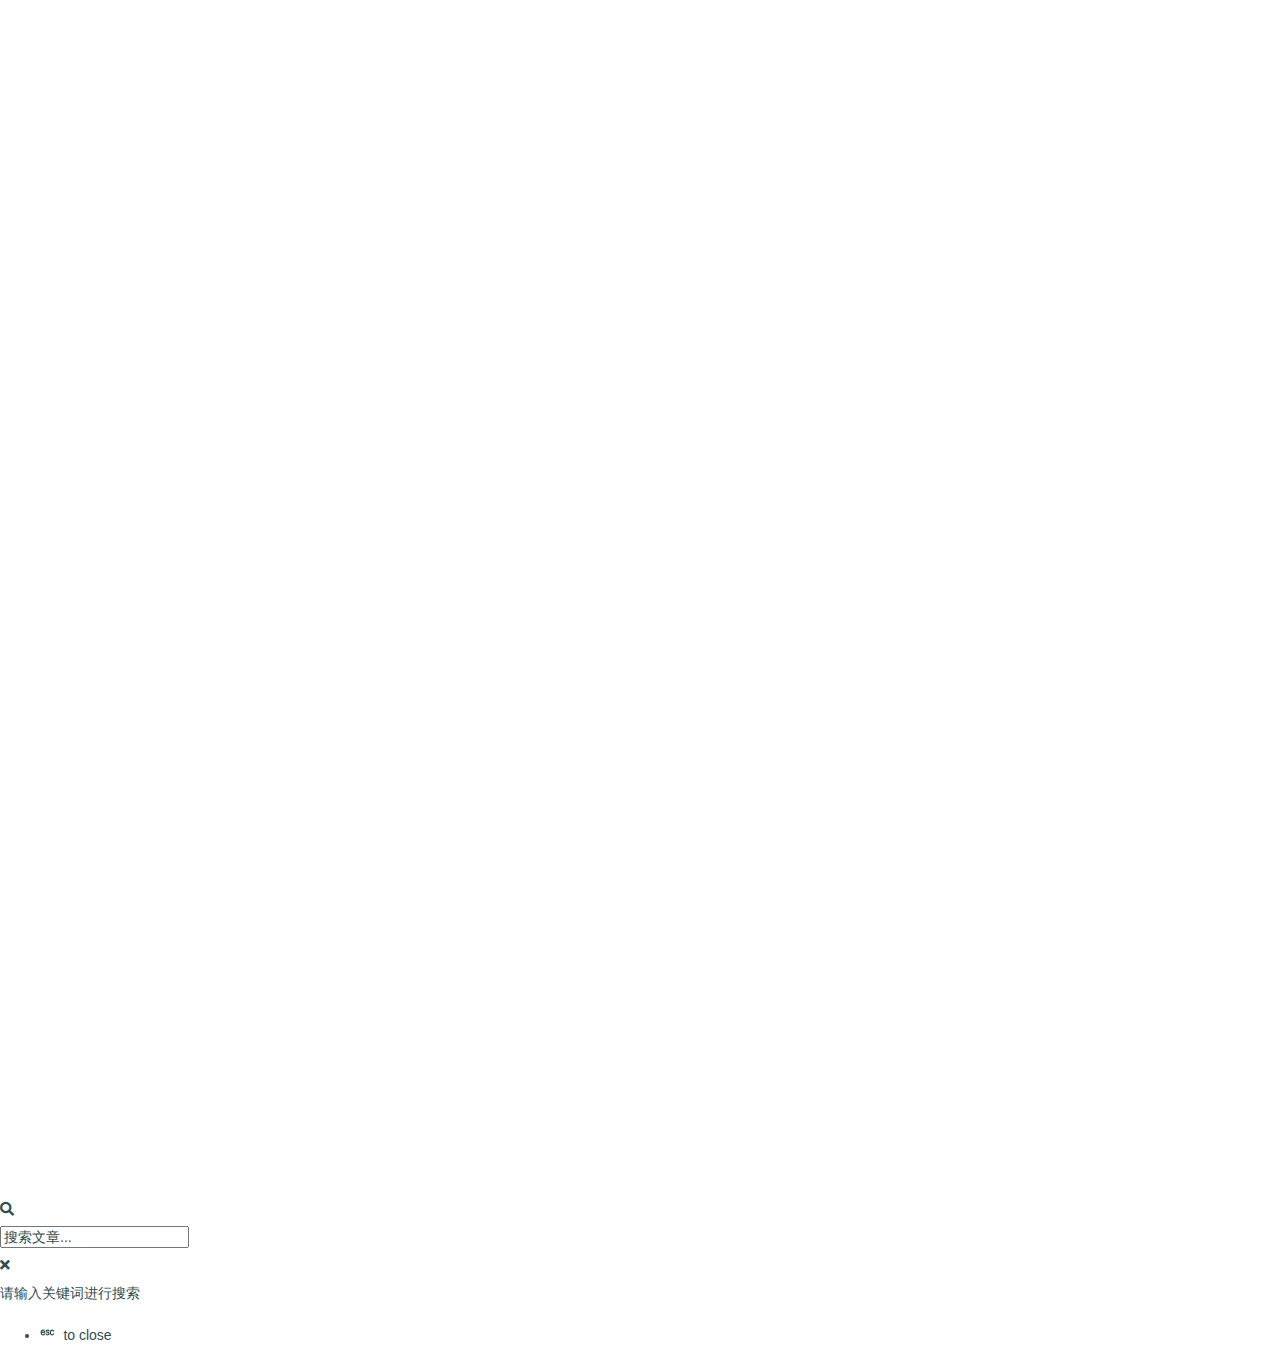
<file: categories/EE6610排队论/index.html>
<!DOCTYPE html>
<html lang="zh-Hans">

<head>
  <meta http-equiv="content-type" content="text/html; charset=utf-8">
<meta name="x5-fullscreen" content="true">
<meta name="full-screen" content="yes">
<meta name="theme-color" content="#317EFB" />
<meta content="width=device-width, initial-scale=1.0, maximum-scale=5.0, user-scalable=0" name="viewport">
<meta property="og:type" content="website">
<meta property="og:title" content="HuskeyBunch">
<meta property="og:url" content="http://example.com/categories/EE6610%E6%8E%92%E9%98%9F%E8%AE%BA/index.html">
<meta property="og:site_name" content="HuskeyBunch">
<meta property="og:locale">
<meta name="twitter:card" content="summary">


<title >HuskeyBunch</title>

<!-- Favicon -->

    <link href='/dog1.svg?v=2.1.10' rel='icon' type='image/png' sizes='16x16' ></link>


    <link href='/dog1.svg?v=2.1.10' rel='icon' type='image/png' sizes='32x32' ></link>


    <link href='/apple-touch-icon.png?v=2.1.10' rel='apple-touch-icon' sizes='180x180' ></link>


    <link href='/site.webmanifest' rel='manifest' ></link>


<!-- Plugin -->




    
<link rel="stylesheet" href="/css/plugins/bootstrap.row.css">

    
<link rel="stylesheet" href="https://npm.elemecdn.com/@fancyapps/ui@4.0/dist/fancybox.css">

    
    




<!-- Icon -->

    
<link rel="stylesheet" href="/css/plugins/font-awesome.min.css">




<!-- Variable -->
<script>window.ASYNC_CONFIG = {"hostname":"example.com","author":null,"root":"/","typed_text":["hometown is in Siberia"],"theme_version":"2.1.10","theme":{"switch":true,"default":"style-light"},"favicon":{"logo":"dog1.svg","icon16":"dog1.svg","icon32":"dog1.svg","appleTouchIcon":"apple-touch-icon.png","webmanifest":"/site.webmanifest","visibilitychange":true,"hidden":"wrong.svg","showText":"什么你不信？","hideText":"哎呀网页崩溃了"},"i18n":{"placeholder":"搜索文章...","empty":"找不到您查询的内容: ${query}","hits":"找到 ${hits} 条结果","hits_time":"找到 ${hits} 条结果（用时 ${time} 毫秒）","author":"本文作者：","copyright_link":"本文链接：","copyright_license_title":"版权声明：","copyright_license_content":"本博客所有文章除特别声明外，均默认采用 undefined 许可协议。","copy_success":"复制成功","copy_failure":"复制失败","open_read_mode":"进入阅读模式","exit_read_mode":"退出阅读模式","notice_outdate_message":"距离上次更新已经 undefined 天了, 文章内容可能已经过时。","sticky":"置顶","just":"刚刚","min":"分钟前","hour":"小时前","day":"天前","month":"个月前"},"swup":false,"plugin":{"flickr_justified_gallery":"https://npm.elemecdn.com/flickr-justified-gallery@latest/dist/fjGallery.min.js"},"icons":{"sun":"far fa-sun","moon":"far fa-moon","play":"fas fa-play","email":"far fa-envelope","next":"fas fa-arrow-right","calendar":"far fa-calendar-alt","clock":"far fa-clock","user":"far fa-user","back_top":"fas fa-arrow-up","close":"fas fa-times","search":"fas fa-search","reward":"fas fa-hand-holding-usd","user_tag":"fas fa-user-alt","toc_tag":"fas fa-th-list","read":"fas fa-book-reader","arrows":"fas fa-arrows-alt-h","double_arrows":"fas fa-angle-double-down","copy":"fas fa-copy"},"icontype":"font","highlight":{"plugin":"highlighjs","theme":true,"copy":true,"lang":true,"title":"default","height_limit":false},"toc":{"post_title":true},"live_time":{"start_time":"","prefix":"博客已萌萌哒运行 undefined 天"},"search":{"enable":true,"type":"local","href":"https://www.google.com/search?q=site:","domain":null,"path":"search.xml"}};</script>
<script id="async-page-config">window.PAGE_CONFIG = {"isPost":false,"isHome":false,"postUpdate":"2024-03-13 22:08:06"};</script>

<!-- Theme mode css -->
<link data-swup-theme rel="stylesheet" href="/css/index.css?v=2.1.10" id="trm-switch-style">
<script>
    let defaultMode = ASYNC_CONFIG.theme.default !=='auto' ?  ASYNC_CONFIG.theme.default : (window.matchMedia("(prefers-color-scheme: light)").matches ? 'style-light' : 'style-dark')
    let catchMode = localStorage.getItem('theme-mode') || defaultMode;
    let type = catchMode === 'style-dark' ? 'add' : 'remove';
    document.documentElement.classList[type]('dark')
</script>

<!-- CDN -->


    
    



<!-- Site Analytics -->
 
<meta name="generator" content="Hexo 7.1.1"></head>

<body>

  <!-- app wrapper -->
  <div class="trm-app-frame">

    <!-- page preloader -->
    <div class="trm-preloader">
    <div class="trm-holder">
        <div class="preloader">
            <div></div>
            <div></div>
            <div></div>
            <div></div>
            <div></div>
            <div></div>
            <div></div>
            <div></div>
            <div></div>
            <div></div>
        </div>
    </div>
</div>
    <!-- page preloader end -->

    <!-- change mode preloader -->
    <div class="trm-mode-swich-animation-frame">
    <div class="trm-mode-swich-animation">
        <i class="i-sun"><i class="iconfont far fa-sun"></i></i>
        <div class="trm-horizon"></div>
        <i class="i-moon"><i class="iconfont far fa-moon"></i></i>
    </div>
</div>
    <!-- change mode preloader end -->

      <!-- scroll container -->
      <div id="trm-dynamic-content" class="trm-swup-animation">
        <div id="trm-scroll-container" class="trm-scroll-container" style="opacity: 0">
            <!-- top bar -->
            <header class="trm-top-bar">
	<div class="container">
		<div class="trm-left-side">
			<!-- logo -->
<a href="/" class="trm-logo-frame trm-anima-link">
    
        <img alt="logo" src="/dog1.svg">
    
    
        <div class="trm-logo-text">
            huskey<span>bunch</span>
        </div>
    
</a>
<!-- logo end -->
		</div>
		<div class="trm-right-side">
			<!-- menu -->
<div class="trm-menu">
    <nav>
        <ul>
            
            <li class="menu-item-has-children ">
                <a  href="/" target="">
                    首页
                </a>
                
                <ul>
                    
                    <li>
                        <a  href="/archives2/" target="">
                            archives
                        </a>
                    </li>
                    
                </ul>
                
            </li>
            
            <li class="menu-item-has-children ">
                <a  href="/archives/" target="">
                    归档
                </a>
                
            </li>
            
            <li class="menu-item-has-children ">
                <a  href="/categories/" target="">
                    主题
                </a>
                
            </li>
            
            <li class="menu-item-has-children ">
                <a  href="/tags/" target="">
                    分类
                </a>
                
            </li>
            
            <li class="menu-item-has-children ">
                <a  href="/links/" target="">
                    友链
                </a>
                
            </li>
            
        </ul>
    </nav>
</div>
<!-- menu end -->
			
    <!-- mode switcher place -->
    <div class="trm-mode-switcher-place">
        <div class="trm-mode-switcher">
            <i class="iconfont far fa-sun"></i>
            <input class="tgl tgl-light" id="trm-swich" type="checkbox">
            <label class="trm-swich" for="trm-swich"></label>
            <i class="iconfont far fa-moon"></i>
        </div>
    </div>
    <!-- mode switcher place end -->

			
    
    <div id="trm-search-btn" class="trm-search-btn">
        <i class="iconfont fas fa-search"></i>
    </div>
     

		</div>
		<div class="trm-menu-btn">
			<span></span>
		</div>
	</div>
</header>
            <!-- top bar end -->

            <!-- body -->
            
<div class="trm-content-start">
    <!-- banner -->
    <div class="trm-banner">
    
    <!-- banner cover -->
    <img style="object-position:top;object-fit:cover;" alt="banner" class="trm-banner-cover" src="/picture.jpg">
    <!-- banner cover end -->
    

    <!-- banner content -->
    <div class="trm-banner-content trm-overlay">
        <div class="container">
            <div class="row">
                
                <div class="col-lg-4"></div>
                
                <div class="col-lg-8">

                    <!-- banner title -->
                    <div class="trm-banner-text ">
                        <div class="trm-label trm-mb-20">
                            
                        </div>
                        <h1 class="trm-mb-30 trm-hsmb-font">
                            
                        </h1>

                        
                            <ul class="trm-breadcrumbs trm-label">
                                <li>
                                    <a href="/" class="trm-anima-link">Home</a>
                                </li>
                                <li>
                                    <span>
                                        categories
                                    </span>
                                </li>
                            </ul>
                        
                    </div>
                    <!-- banner title end -->

                    <!-- scroll hint -->
                    <span id="scroll-triger" class="trm-scroll-hint-frame">
                        <div class="trm-scroll-hint"></div>
                        <span class="trm-label">Scroll down</span>
                    </span>
                    <!-- scroll hint end -->

                </div>
            </div>
        </div>
    </div>
    <!-- banner content end -->
</div>
    <!-- banner end -->
    <div class="container">
        <div class="row">
            
                <div class="trm-page-sidebar col-lg-4 hidden-sm">
                    <!-- main card -->
                    <div class="trm-main-card-frame trm-sidebar">
    <div class="trm-main-card"> 
        <!-- card header -->
<div class="trm-mc-header">
    <div class="trm-avatar-frame trm-mb-20">
        <img alt="Avatar" class="trm-avatar" src="/head.jpg">
    </div>
    <h5 class="trm-name trm-mb-15">
        huskeybunch
    </h5>
    
        <div class="trm-label">
            My
            <span class="trm-typed-text">
                <!-- Words for theme.user.typedText -->
            </span>
        </div>
    
</div>
<!-- card header end -->
        <!-- sidebar social -->

<div class="trm-divider trm-mb-40 trm-mt-40"></div>
<div class="trm-social">
    
        <a href="https://github.com" title="github" rel="nofollow" target="_blank">
            <i class="iconfont fab fa-github"></i>
        </a>
    
</div>

<!-- sidebar social end -->
        <!-- info -->
<div class="trm-divider trm-mb-40 trm-mt-40"></div>
<ul class="trm-table trm-mb-20">
    
        <li>
            <div class="trm-label">
                地址:
            </div>
            <div class="trm-label trm-label-light">
                香港
            </div>
        </li>
    
        <li>
            <div class="trm-label">
                年龄:
            </div>
            <div class="trm-label trm-label-light">
                23
            </div>
        </li>
    
</ul>
<!-- info end -->

        
    </div>
</div>
                    <!-- main card end -->
                </div>
            
            <div class="trm-page-content col-lg-8">
                <div id="trm-content" class="trm-content">
                    <div class="row">
    <div class="col-lg-12">
        <div class="trm-card">
            <div style="padding: 0 20px;">
                
                    <ul class="row trm-list"><li class="col-lg-4 trm-list-item " style="margin: 6px 0;"><a class="category-list-link" href="/categories/2024SemesterB/">2024SemesterB</a><span class="category-list-count">（6）</span></li><li class="col-lg-4 trm-list-item " style="margin: 6px 0;"><a class="category-list-link" href="/categories/EE6610%E6%8E%92%E9%98%9F%E8%AE%BA/">EE6610排队论</a><span class="category-list-count">（3）</span></li><li class="col-lg-4 trm-list-item " style="margin: 6px 0;"><a class="category-list-link" href="/categories/%E4%BA%BA%E5%B7%A5%E6%99%BA%E8%83%BD/">人工智能</a><span class="category-list-count">（2）</span></li></ul>
                
            </div>
        </div>
    </div>
</div>

<!-- history -->

<div class="row">
    <div class="col-lg-12">
        <!-- title -->
        <h5 class="trm-title-with-divider">
            
                EE6610排队论
            
            <span data-number="01"></span>
        </h5>
    </div>
    <div class="col-lg-12">
        <!-- timeline -->
        <div class="trm-timeline">
            
            <div class="trm-timeline-item trm-scroll-animation">
                <div class="trm-timeline-mark-light"></div>
                <div class="trm-timeline-mark"></div>
                <div class="trm-a trm-timeline-content more">
                    
                        <div class="trm-card-header">
                            <div class="trm-left-side">
                                <h6>
                                    <a href="/2024/03/13/%E6%8E%92%E9%98%9F%E8%AE%BA%E6%A8%A1%E5%9E%8B%E5%85%B6%E4%BA%8C/" class="trm-anima-link">
                                        排队论（三）
                                    </a>
                                </h6>
                                <div class="trm-text-sm trm-accent-color trm-mt-15">
                                    <ul class="trm-card-data trm-label ">
                                        <li class="trm-accent-color">03/13</li>
                                        <li class="trm-accent-color">15:51</li>
                                        
                                    </ul>
                                </div>
                            </div>
                        </div>
                        
                    
                </div>
            </div>
            
            <div class="trm-timeline-item trm-scroll-animation">
                <div class="trm-timeline-mark-light"></div>
                <div class="trm-timeline-mark"></div>
                <div class="trm-a trm-timeline-content more">
                    
                        <div class="trm-card-header">
                            <div class="trm-left-side">
                                <h6>
                                    <a href="/2024/03/12/%E6%8E%92%E9%98%9F%E6%A8%A1%E5%9E%8B%E5%85%B6%E4%B8%80/" class="trm-anima-link">
                                        排队论（二）
                                    </a>
                                </h6>
                                <div class="trm-text-sm trm-accent-color trm-mt-15">
                                    <ul class="trm-card-data trm-label ">
                                        <li class="trm-accent-color">03/12</li>
                                        <li class="trm-accent-color">19:02</li>
                                        
                                    </ul>
                                </div>
                            </div>
                        </div>
                        
                    
                </div>
            </div>
            
            <div class="trm-timeline-item trm-scroll-animation">
                <div class="trm-timeline-mark-light"></div>
                <div class="trm-timeline-mark"></div>
                <div class="trm-a trm-timeline-content more">
                    
                        <div class="trm-card-header">
                            <div class="trm-left-side">
                                <h6>
                                    <a href="/2024/03/11/VIT%E5%85%A8%E8%A7%A3%E6%9E%90+Python%E5%BE%AE%E8%B0%83/" class="trm-anima-link">
                                        排队论（一）
                                    </a>
                                </h6>
                                <div class="trm-text-sm trm-accent-color trm-mt-15">
                                    <ul class="trm-card-data trm-label ">
                                        <li class="trm-accent-color">03/11</li>
                                        <li class="trm-accent-color">17:25</li>
                                        
                                    </ul>
                                </div>
                            </div>
                        </div>
                        
                    
                </div>
            </div>
            
        </div>
        <!-- timeline end -->
    </div>
</div>

<!-- history end -->


    <div class="trm-pagination">
        <span class="page-number current">1</span>
    </div>





                    <div class="trm-divider footer-divider"></div>

                    <!-- footer -->
                    <footer class="trm-scroll-animation">

    

    

    
        <div class="trm-footer-item">
            <span>
                由 <a href="https://hexo.io" target="_blank" rel="noopener">Hexo</a> 驱动 v7.1.1
            </span>
            <span class="footer-separator" data-separator=" | "></span>
            <span> 
                主题 - 
                <a rel="noopener" href='https://github.com/MaLuns/hexo-theme-async' target='_blank'>Async</a>
                v2.1.10
            </span>
        </div>
      

     

     
</footer>
                    <!-- footer end -->

                </div>
            </div>
        </div>
    </div>
</div>
            <!-- body end -->

            

            
<div class="trm-fixed-container">
    
    
    
    <div id="trm-back-top" class="trm-fixed-btn" data-title="回到顶部">
        <i class="iconfont fas fa-arrow-up"></i>
    </div>
</div>
        </div>
      </div>
      <!-- scroll container end -->
  </div>
  <!-- app wrapper end -->

  
    <div class="trm-search-popup">
        <div class="trm-search-wrapper">
            <div class="form trm-search-form">
                <div class="trm-search-input-icon">
                    <i class="iconfont fas fa-search"></i>
                </div>
                <input class="trm-search-input" type="text" placeholder="搜索文章...">
                <div class="trm-search-btn-close">
                    <i class="iconfont fas fa-times"></i>
                </div>
            </div>
            <div class="trm-search-result-container">
                <div class="trm-search-empty">
                    请输入关键词进行搜索
                </div>
            </div>
            <div class="trm-search-footer">
                <div class="trm-search-stats"></div>
                <ul class="trm-search-commands">
                    <li>
                        <kbd class="command-palette-commands-key">
                            <svg width="15" height="15" aria-label="Escape key" role="img">
                                <g fill="none" stroke="currentColor" stroke-linecap="round" stroke-linejoin="round"
                                    stroke-width="1.2">
                                    <path
                                        d="M13.6167 8.936c-.1065.3583-.6883.962-1.4875.962-.7993 0-1.653-.9165-1.653-2.1258v-.5678c0-1.2548.7896-2.1016 1.653-2.1016.8634 0 1.3601.4778 1.4875 1.0724M9 6c-.1352-.4735-.7506-.9219-1.46-.8972-.7092.0246-1.344.57-1.344 1.2166s.4198.8812 1.3445.9805C8.465 7.3992 8.968 7.9337 9 8.5c.032.5663-.454 1.398-1.4595 1.398C6.6593 9.898 6 9 5.963 8.4851m-1.4748.5368c-.2635.5941-.8099.876-1.5443.876s-1.7073-.6248-1.7073-2.204v-.4603c0-1.0416.721-2.131 1.7073-2.131.9864 0 1.6425 1.031 1.5443 2.2492h-2.956">
                                    </path>
                                </g>
                            </svg>
                        </kbd>
                        <span class="command-palette-Label">to close</span>
                    </li>
                </ul>
            </div>
        </div>
    </div>

  <!-- Plugin -->




    
    
<script src="https://npm.elemecdn.com/@fancyapps/ui@4.0/dist/fancybox.umd.js"></script>

    

    
        <script src="/js/plugins/typing.js?v=2.1.10"></script>
    

    
        
<script src="https://npm.elemecdn.com/hexo-generator-searchdb@1.4.0/dist/search.js"></script>

        <script src="/js/plugins/local_search.js?v=2.1.10"></script>
    

    <!-- 数学公式 -->
    

    <!-- 评论插件 -->
    



<!-- CDN -->


    

    

    




    <!-- Service Worker -->
    
    <!-- baidu push -->
    


<script id="async-script" src="/js/main.js?v=2.1.10"></script>

</body>

</html>
</file>
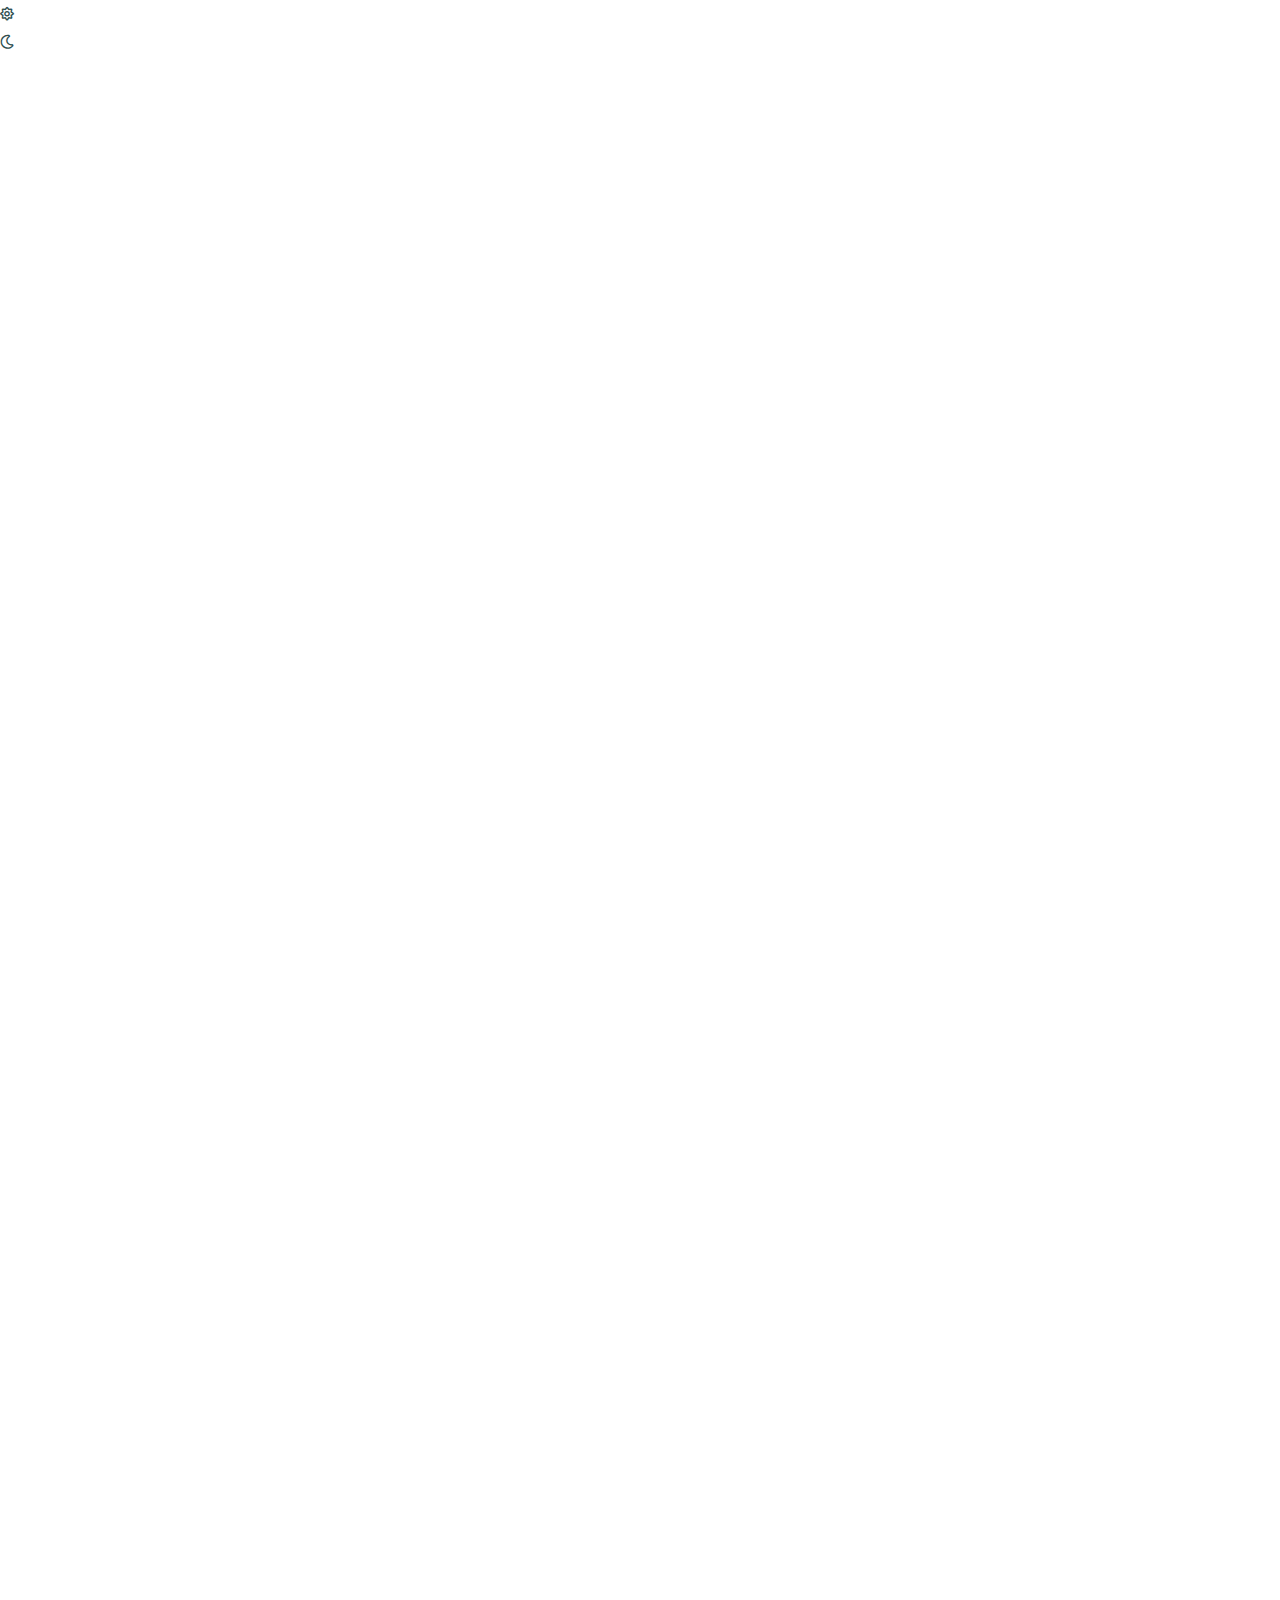
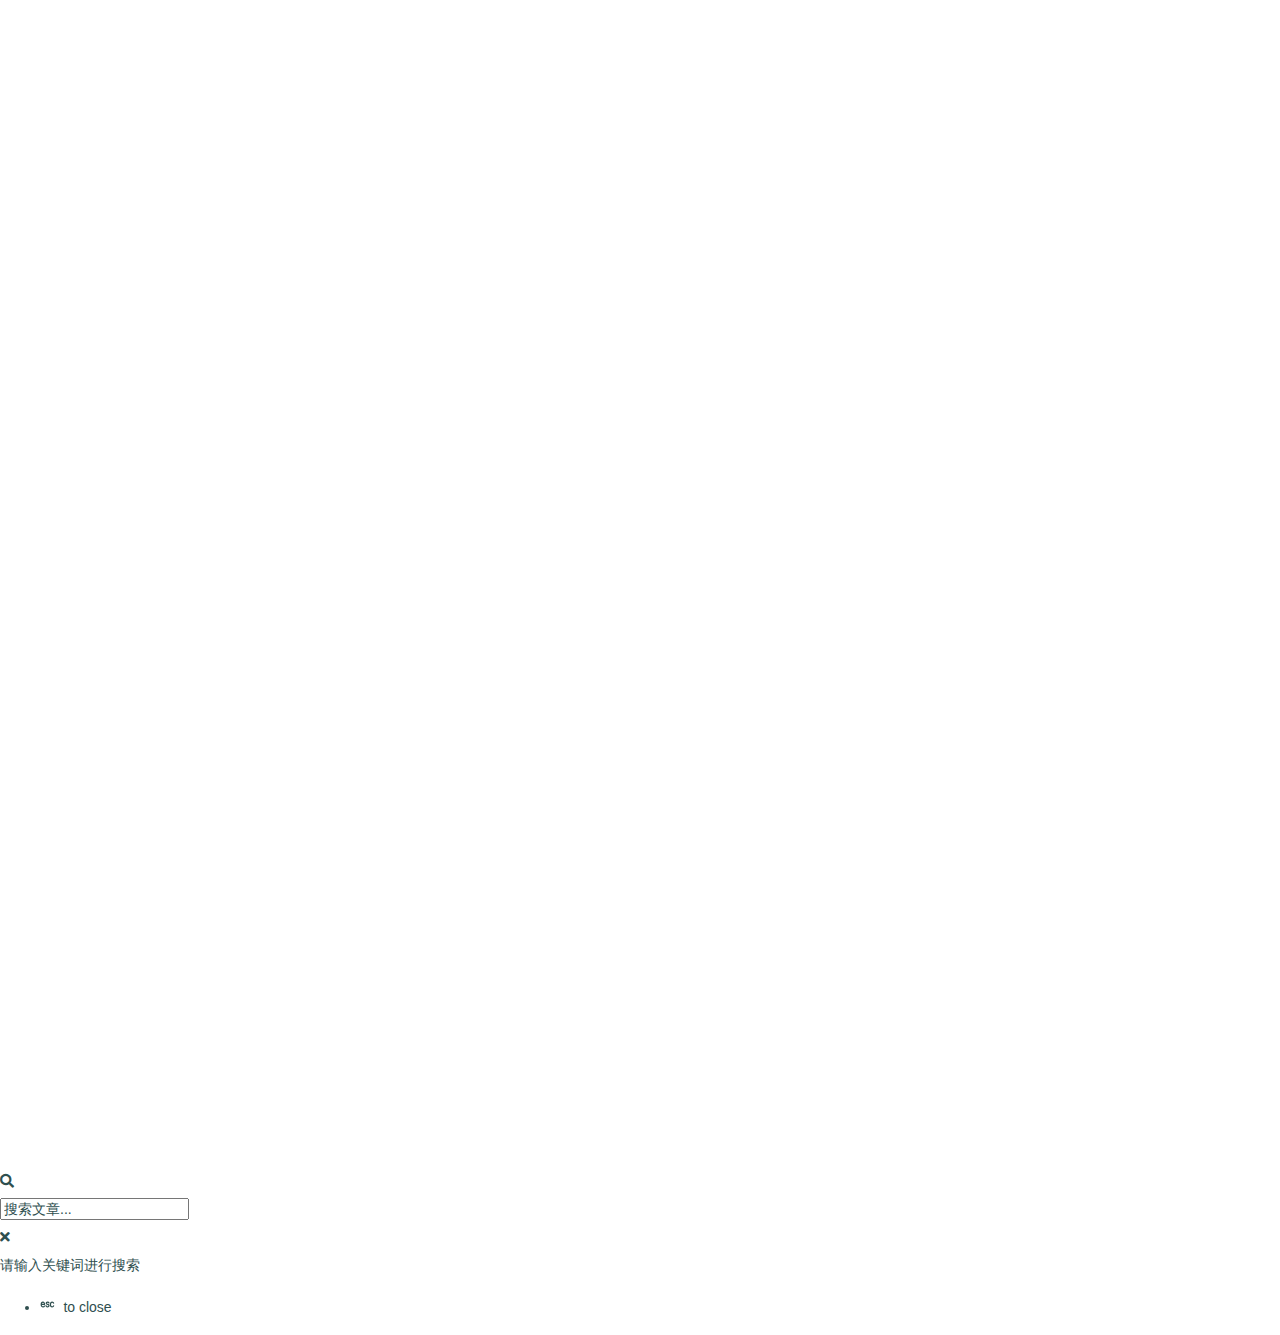
<file: categories/人工智能/index.html>
<!DOCTYPE html>
<html lang="zh-Hans">

<head>
  <meta http-equiv="content-type" content="text/html; charset=utf-8">
<meta name="x5-fullscreen" content="true">
<meta name="full-screen" content="yes">
<meta name="theme-color" content="#317EFB" />
<meta content="width=device-width, initial-scale=1.0, maximum-scale=5.0, user-scalable=0" name="viewport">
<meta property="og:type" content="website">
<meta property="og:title" content="HuskeyBunch">
<meta property="og:url" content="http://example.com/categories/%E4%BA%BA%E5%B7%A5%E6%99%BA%E8%83%BD/index.html">
<meta property="og:site_name" content="HuskeyBunch">
<meta property="og:locale">
<meta name="twitter:card" content="summary">


<title >HuskeyBunch</title>

<!-- Favicon -->

    <link href='/dog1.svg?v=2.1.10' rel='icon' type='image/png' sizes='16x16' ></link>


    <link href='/dog1.svg?v=2.1.10' rel='icon' type='image/png' sizes='32x32' ></link>


    <link href='/apple-touch-icon.png?v=2.1.10' rel='apple-touch-icon' sizes='180x180' ></link>


    <link href='/site.webmanifest' rel='manifest' ></link>


<!-- Plugin -->




    
<link rel="stylesheet" href="/css/plugins/bootstrap.row.css">

    
<link rel="stylesheet" href="https://npm.elemecdn.com/@fancyapps/ui@4.0/dist/fancybox.css">

    
    




<!-- Icon -->

    
<link rel="stylesheet" href="/css/plugins/font-awesome.min.css">




<!-- Variable -->
<script>window.ASYNC_CONFIG = {"hostname":"example.com","author":null,"root":"/","typed_text":["hometown is in Siberia"],"theme_version":"2.1.10","theme":{"switch":true,"default":"style-light"},"favicon":{"logo":"dog1.svg","icon16":"dog1.svg","icon32":"dog1.svg","appleTouchIcon":"apple-touch-icon.png","webmanifest":"/site.webmanifest","visibilitychange":true,"hidden":"wrong.svg","showText":"什么你不信？","hideText":"哎呀网页崩溃了"},"i18n":{"placeholder":"搜索文章...","empty":"找不到您查询的内容: ${query}","hits":"找到 ${hits} 条结果","hits_time":"找到 ${hits} 条结果（用时 ${time} 毫秒）","author":"本文作者：","copyright_link":"本文链接：","copyright_license_title":"版权声明：","copyright_license_content":"本博客所有文章除特别声明外，均默认采用 undefined 许可协议。","copy_success":"复制成功","copy_failure":"复制失败","open_read_mode":"进入阅读模式","exit_read_mode":"退出阅读模式","notice_outdate_message":"距离上次更新已经 undefined 天了, 文章内容可能已经过时。","sticky":"置顶","just":"刚刚","min":"分钟前","hour":"小时前","day":"天前","month":"个月前"},"swup":false,"plugin":{"flickr_justified_gallery":"https://npm.elemecdn.com/flickr-justified-gallery@latest/dist/fjGallery.min.js"},"icons":{"sun":"far fa-sun","moon":"far fa-moon","play":"fas fa-play","email":"far fa-envelope","next":"fas fa-arrow-right","calendar":"far fa-calendar-alt","clock":"far fa-clock","user":"far fa-user","back_top":"fas fa-arrow-up","close":"fas fa-times","search":"fas fa-search","reward":"fas fa-hand-holding-usd","user_tag":"fas fa-user-alt","toc_tag":"fas fa-th-list","read":"fas fa-book-reader","arrows":"fas fa-arrows-alt-h","double_arrows":"fas fa-angle-double-down","copy":"fas fa-copy"},"icontype":"font","highlight":{"plugin":"highlighjs","theme":true,"copy":true,"lang":true,"title":"default","height_limit":false},"toc":{"post_title":true},"live_time":{"start_time":"","prefix":"博客已萌萌哒运行 undefined 天"},"search":{"enable":true,"type":"local","href":"https://www.google.com/search?q=site:","domain":null,"path":"search.xml"}};</script>
<script id="async-page-config">window.PAGE_CONFIG = {"isPost":false,"isHome":false,"postUpdate":"2024-03-15 20:36:58"};</script>

<!-- Theme mode css -->
<link data-swup-theme rel="stylesheet" href="/css/index.css?v=2.1.10" id="trm-switch-style">
<script>
    let defaultMode = ASYNC_CONFIG.theme.default !=='auto' ?  ASYNC_CONFIG.theme.default : (window.matchMedia("(prefers-color-scheme: light)").matches ? 'style-light' : 'style-dark')
    let catchMode = localStorage.getItem('theme-mode') || defaultMode;
    let type = catchMode === 'style-dark' ? 'add' : 'remove';
    document.documentElement.classList[type]('dark')
</script>

<!-- CDN -->


    
    



<!-- Site Analytics -->
 
<meta name="generator" content="Hexo 7.1.1"></head>

<body>

  <!-- app wrapper -->
  <div class="trm-app-frame">

    <!-- page preloader -->
    <div class="trm-preloader">
    <div class="trm-holder">
        <div class="preloader">
            <div></div>
            <div></div>
            <div></div>
            <div></div>
            <div></div>
            <div></div>
            <div></div>
            <div></div>
            <div></div>
            <div></div>
        </div>
    </div>
</div>
    <!-- page preloader end -->

    <!-- change mode preloader -->
    <div class="trm-mode-swich-animation-frame">
    <div class="trm-mode-swich-animation">
        <i class="i-sun"><i class="iconfont far fa-sun"></i></i>
        <div class="trm-horizon"></div>
        <i class="i-moon"><i class="iconfont far fa-moon"></i></i>
    </div>
</div>
    <!-- change mode preloader end -->

      <!-- scroll container -->
      <div id="trm-dynamic-content" class="trm-swup-animation">
        <div id="trm-scroll-container" class="trm-scroll-container" style="opacity: 0">
            <!-- top bar -->
            <header class="trm-top-bar">
	<div class="container">
		<div class="trm-left-side">
			<!-- logo -->
<a href="/" class="trm-logo-frame trm-anima-link">
    
        <img alt="logo" src="/dog1.svg">
    
    
        <div class="trm-logo-text">
            huskey<span>bunch</span>
        </div>
    
</a>
<!-- logo end -->
		</div>
		<div class="trm-right-side">
			<!-- menu -->
<div class="trm-menu">
    <nav>
        <ul>
            
            <li class="menu-item-has-children ">
                <a  href="/" target="">
                    首页
                </a>
                
                <ul>
                    
                    <li>
                        <a  href="/archives2/" target="">
                            archives
                        </a>
                    </li>
                    
                </ul>
                
            </li>
            
            <li class="menu-item-has-children ">
                <a  href="/archives/" target="">
                    归档
                </a>
                
            </li>
            
            <li class="menu-item-has-children ">
                <a  href="/categories/" target="">
                    主题
                </a>
                
            </li>
            
            <li class="menu-item-has-children ">
                <a  href="/links/" target="">
                    友链
                </a>
                
            </li>
            
        </ul>
    </nav>
</div>
<!-- menu end -->
			
    <!-- mode switcher place -->
    <div class="trm-mode-switcher-place">
        <div class="trm-mode-switcher">
            <i class="iconfont far fa-sun"></i>
            <input class="tgl tgl-light" id="trm-swich" type="checkbox">
            <label class="trm-swich" for="trm-swich"></label>
            <i class="iconfont far fa-moon"></i>
        </div>
    </div>
    <!-- mode switcher place end -->

			
    
    <div id="trm-search-btn" class="trm-search-btn">
        <i class="iconfont fas fa-search"></i>
    </div>
     

		</div>
		<div class="trm-menu-btn">
			<span></span>
		</div>
	</div>
</header>
            <!-- top bar end -->

            <!-- body -->
            
<div class="trm-content-start">
    <!-- banner -->
    <div class="trm-banner">
    
    <!-- banner cover -->
    <img style="object-position:top;object-fit:cover;" alt="banner" class="trm-banner-cover" src="/picture.jpg">
    <!-- banner cover end -->
    

    <!-- banner content -->
    <div class="trm-banner-content trm-overlay">
        <div class="container">
            <div class="row">
                
                <div class="col-lg-4"></div>
                
                <div class="col-lg-8">

                    <!-- banner title -->
                    <div class="trm-banner-text ">
                        <div class="trm-label trm-mb-20">
                            
                        </div>
                        <h1 class="trm-mb-30 trm-hsmb-font">
                            
                        </h1>

                        
                            <ul class="trm-breadcrumbs trm-label">
                                <li>
                                    <a href="/" class="trm-anima-link">Home</a>
                                </li>
                                <li>
                                    <span>
                                        categories
                                    </span>
                                </li>
                            </ul>
                        
                    </div>
                    <!-- banner title end -->

                    <!-- scroll hint -->
                    <span id="scroll-triger" class="trm-scroll-hint-frame">
                        <div class="trm-scroll-hint"></div>
                        <span class="trm-label">Scroll down</span>
                    </span>
                    <!-- scroll hint end -->

                </div>
            </div>
        </div>
    </div>
    <!-- banner content end -->
</div>
    <!-- banner end -->
    <div class="container">
        <div class="row">
            
                <div class="trm-page-sidebar col-lg-4 hidden-sm">
                    <!-- main card -->
                    <div class="trm-main-card-frame trm-sidebar">
    <div class="trm-main-card"> 
        <!-- card header -->
<div class="trm-mc-header">
    <div class="trm-avatar-frame trm-mb-20">
        <img alt="Avatar" class="trm-avatar" src="https://huskybunch.github.io/head.jpg">
    </div>
    <h5 class="trm-name trm-mb-15">
        huskeybunch
    </h5>
    
        <div class="trm-label">
            My
            <span class="trm-typed-text">
                <!-- Words for theme.user.typedText -->
            </span>
        </div>
    
</div>
<!-- card header end -->
        <!-- sidebar social -->

<div class="trm-divider trm-mb-40 trm-mt-40"></div>
<div class="trm-social">
    
        <a href="https://github.com" title="github" rel="nofollow" target="_blank">
            <i class="iconfont fab fa-github"></i>
        </a>
    
</div>

<!-- sidebar social end -->
        <!-- info -->
<div class="trm-divider trm-mb-40 trm-mt-40"></div>
<ul class="trm-table trm-mb-20">
    
        <li>
            <div class="trm-label">
                地址:
            </div>
            <div class="trm-label trm-label-light">
                香港
            </div>
        </li>
    
        <li>
            <div class="trm-label">
                年龄:
            </div>
            <div class="trm-label trm-label-light">
                23
            </div>
        </li>
    
</ul>
<!-- info end -->

        
    </div>
</div>
                    <!-- main card end -->
                </div>
            
            <div class="trm-page-content col-lg-8">
                <div id="trm-content" class="trm-content">
                    <div class="row">
    <div class="col-lg-12">
        <div class="trm-card">
            <div style="padding: 0 20px;">
                
                    <ul class="row trm-list"><li class="col-lg-4 trm-list-item " style="margin: 6px 0;"><a class="category-list-link" href="/categories/2024SemesterB/">2024SemesterB</a><span class="category-list-count">（6）</span></li><li class="col-lg-4 trm-list-item " style="margin: 6px 0;"><a class="category-list-link" href="/categories/EE6610%E6%8E%92%E9%98%9F%E8%AE%BA/">EE6610排队论</a><span class="category-list-count">（5）</span></li><li class="col-lg-4 trm-list-item " style="margin: 6px 0;"><a class="category-list-link" href="/categories/%E4%BA%BA%E5%B7%A5%E6%99%BA%E8%83%BD/">人工智能</a><span class="category-list-count">（2）</span></li></ul>
                
            </div>
        </div>
    </div>
</div>

<!-- history -->

<div class="row">
    <div class="col-lg-12">
        <!-- title -->
        <h5 class="trm-title-with-divider">
            
                人工智能
            
            <span data-number="01"></span>
        </h5>
    </div>
    <div class="col-lg-12">
        <!-- timeline -->
        <div class="trm-timeline">
            
            <div class="trm-timeline-item trm-scroll-animation">
                <div class="trm-timeline-mark-light"></div>
                <div class="trm-timeline-mark"></div>
                <div class="trm-a trm-timeline-content more">
                    
                        <div class="trm-card-header">
                            <div class="trm-left-side">
                                <h6>
                                    <a href="/2024/03/09/VIT%E4%BB%8B%E7%BB%8D/" class="trm-anima-link">
                                        多模态入门：Vit模型初探
                                    </a>
                                </h6>
                                <div class="trm-text-sm trm-accent-color trm-mt-15">
                                    <ul class="trm-card-data trm-label ">
                                        <li class="trm-accent-color">03/09</li>
                                        <li class="trm-accent-color">23:26</li>
                                        
                                    </ul>
                                </div>
                            </div>
                        </div>
                        
                    
                </div>
            </div>
            
            <div class="trm-timeline-item trm-scroll-animation">
                <div class="trm-timeline-mark-light"></div>
                <div class="trm-timeline-mark"></div>
                <div class="trm-a trm-timeline-content more">
                    
                        <div class="trm-card-header">
                            <div class="trm-left-side">
                                <h6>
                                    <a href="/2024/02/22/NLP/" class="trm-anima-link">
                                        NLP从入门到精通
                                    </a>
                                </h6>
                                <div class="trm-text-sm trm-accent-color trm-mt-15">
                                    <ul class="trm-card-data trm-label ">
                                        <li class="trm-accent-color">02/22</li>
                                        <li class="trm-accent-color">15:09</li>
                                        
                                    </ul>
                                </div>
                            </div>
                        </div>
                        
                    
                </div>
            </div>
            
        </div>
        <!-- timeline end -->
    </div>
</div>

<!-- history end -->


    <div class="trm-pagination">
        <span class="page-number current">1</span>
    </div>





                    <div class="trm-divider footer-divider"></div>

                    <!-- footer -->
                    <footer class="trm-scroll-animation">

    

    

    
        <div class="trm-footer-item">
            <span>
                由 <a href="https://hexo.io" target="_blank" rel="noopener">Hexo</a> 驱动 v7.1.1
            </span>
            <span class="footer-separator" data-separator=" | "></span>
            <span> 
                主题 - 
                <a rel="noopener" href='https://github.com/MaLuns/hexo-theme-async' target='_blank'>Async</a>
                v2.1.10
            </span>
        </div>
      

     

     
</footer>
                    <!-- footer end -->

                </div>
            </div>
        </div>
    </div>
</div>
            <!-- body end -->

            

            
<div class="trm-fixed-container">
    
    
    
    <div id="trm-back-top" class="trm-fixed-btn" data-title="回到顶部">
        <i class="iconfont fas fa-arrow-up"></i>
    </div>
</div>
        </div>
      </div>
      <!-- scroll container end -->
  </div>
  <!-- app wrapper end -->

  
    <div class="trm-search-popup">
        <div class="trm-search-wrapper">
            <div class="form trm-search-form">
                <div class="trm-search-input-icon">
                    <i class="iconfont fas fa-search"></i>
                </div>
                <input class="trm-search-input" type="text" placeholder="搜索文章...">
                <div class="trm-search-btn-close">
                    <i class="iconfont fas fa-times"></i>
                </div>
            </div>
            <div class="trm-search-result-container">
                <div class="trm-search-empty">
                    请输入关键词进行搜索
                </div>
            </div>
            <div class="trm-search-footer">
                <div class="trm-search-stats"></div>
                <ul class="trm-search-commands">
                    <li>
                        <kbd class="command-palette-commands-key">
                            <svg width="15" height="15" aria-label="Escape key" role="img">
                                <g fill="none" stroke="currentColor" stroke-linecap="round" stroke-linejoin="round"
                                    stroke-width="1.2">
                                    <path
                                        d="M13.6167 8.936c-.1065.3583-.6883.962-1.4875.962-.7993 0-1.653-.9165-1.653-2.1258v-.5678c0-1.2548.7896-2.1016 1.653-2.1016.8634 0 1.3601.4778 1.4875 1.0724M9 6c-.1352-.4735-.7506-.9219-1.46-.8972-.7092.0246-1.344.57-1.344 1.2166s.4198.8812 1.3445.9805C8.465 7.3992 8.968 7.9337 9 8.5c.032.5663-.454 1.398-1.4595 1.398C6.6593 9.898 6 9 5.963 8.4851m-1.4748.5368c-.2635.5941-.8099.876-1.5443.876s-1.7073-.6248-1.7073-2.204v-.4603c0-1.0416.721-2.131 1.7073-2.131.9864 0 1.6425 1.031 1.5443 2.2492h-2.956">
                                    </path>
                                </g>
                            </svg>
                        </kbd>
                        <span class="command-palette-Label">to close</span>
                    </li>
                </ul>
            </div>
        </div>
    </div>

  <!-- Plugin -->




    
    
<script src="https://npm.elemecdn.com/@fancyapps/ui@4.0/dist/fancybox.umd.js"></script>

    

    
        <script src="/js/plugins/typing.js?v=2.1.10"></script>
    

    
        
<script src="https://npm.elemecdn.com/hexo-generator-searchdb@1.4.0/dist/search.js"></script>

        <script src="/js/plugins/local_search.js?v=2.1.10"></script>
    

    <!-- 数学公式 -->
    

    <!-- 评论插件 -->
    



<!-- CDN -->


    

    

    




    <!-- Service Worker -->
    
    <!-- baidu push -->
    


<script id="async-script" src="/js/main.js?v=2.1.10"></script>

</body>

</html>
</file>
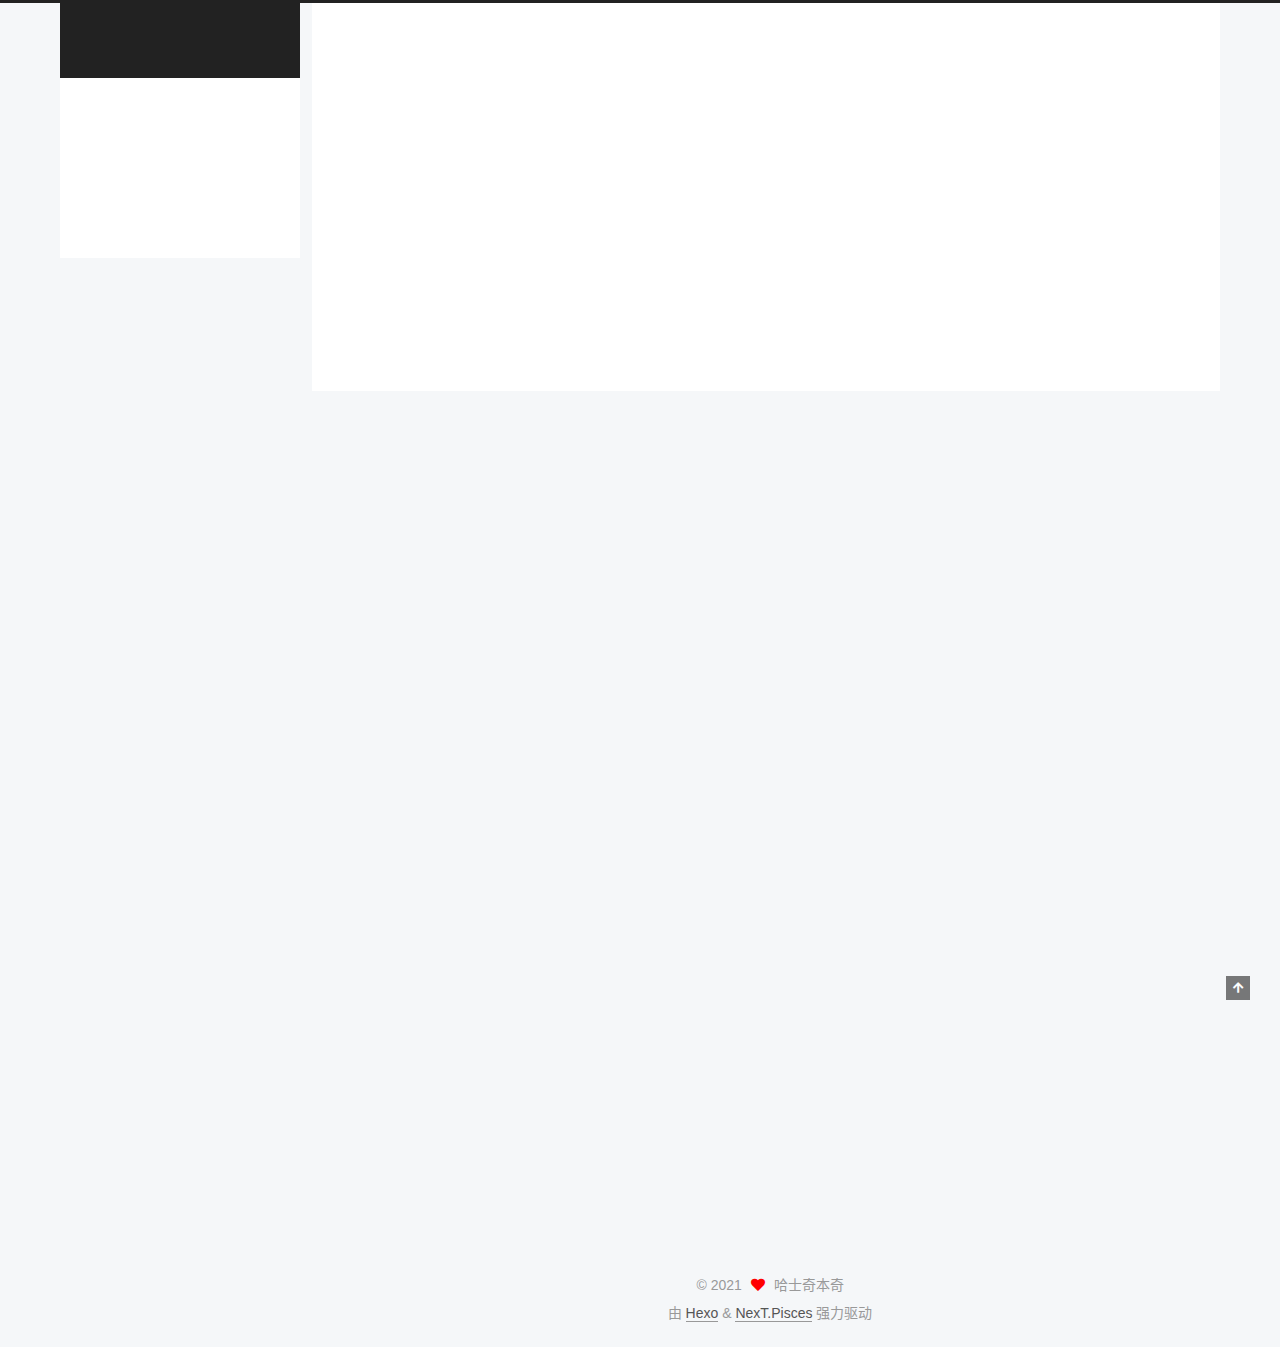
<file: categories/六级复习集合/index.html>
<!DOCTYPE html>
<html lang="zh-CN">
<head>
  <meta charset="UTF-8">
<meta name="viewport" content="width=device-width, initial-scale=1, maximum-scale=2">
<meta name="theme-color" content="#222">
<meta name="generator" content="Hexo 5.4.0">
  <link rel="apple-touch-icon" sizes="180x180" href="/images/apple-touch-icon-next.png">
  <link rel="icon" type="image/png" sizes="32x32" href="/images/favicon-32x32-next.png">
  <link rel="icon" type="image/png" sizes="16x16" href="/images/favicon-16x16-next.png">
  <link rel="mask-icon" href="/images/logo.svg" color="#222">

<link rel="stylesheet" href="/css/main.css">


<link rel="stylesheet" href="/lib/font-awesome/css/all.min.css">

<script id="hexo-configurations">
    var NexT = window.NexT || {};
    var CONFIG = {"hostname":"example.com","root":"/","scheme":"Pisces","version":"7.8.0","exturl":false,"sidebar":{"position":"left","display":"post","padding":18,"offset":12,"onmobile":false},"copycode":{"enable":false,"show_result":false,"style":null},"back2top":{"enable":true,"sidebar":false,"scrollpercent":false},"bookmark":{"enable":false,"color":"#222","save":"auto"},"fancybox":false,"mediumzoom":false,"lazyload":false,"pangu":false,"comments":{"style":"tabs","active":null,"storage":true,"lazyload":false,"nav":null},"algolia":{"hits":{"per_page":10},"labels":{"input_placeholder":"Search for Posts","hits_empty":"We didn't find any results for the search: ${query}","hits_stats":"${hits} results found in ${time} ms"}},"localsearch":{"enable":false,"trigger":"auto","top_n_per_article":1,"unescape":false,"preload":false},"motion":{"enable":true,"async":false,"transition":{"post_block":"fadeIn","post_header":"slideDownIn","post_body":"slideDownIn","coll_header":"slideLeftIn","sidebar":"slideUpIn"}}};
  </script>

  <meta property="og:type" content="website">
<meta property="og:title" content="一个笔记堆罢了">
<meta property="og:url" content="http://example.com/categories/%E5%85%AD%E7%BA%A7%E5%A4%8D%E4%B9%A0%E9%9B%86%E5%90%88/index.html">
<meta property="og:site_name" content="一个笔记堆罢了">
<meta property="og:locale" content="zh_CN">
<meta property="article:author" content="哈士奇本奇">
<meta name="twitter:card" content="summary">

<link rel="canonical" href="http://example.com/categories/%E5%85%AD%E7%BA%A7%E5%A4%8D%E4%B9%A0%E9%9B%86%E5%90%88/">


<script id="page-configurations">
  // https://hexo.io/docs/variables.html
  CONFIG.page = {
    sidebar: "",
    isHome : false,
    isPost : false,
    lang   : 'zh-CN'
  };
</script>

  <title>分类: 六级复习集合 | 一个笔记堆罢了</title>
  






  <noscript>
  <style>
  .use-motion .brand,
  .use-motion .menu-item,
  .sidebar-inner,
  .use-motion .post-block,
  .use-motion .pagination,
  .use-motion .comments,
  .use-motion .post-header,
  .use-motion .post-body,
  .use-motion .collection-header { opacity: initial; }

  .use-motion .site-title,
  .use-motion .site-subtitle {
    opacity: initial;
    top: initial;
  }

  .use-motion .logo-line-before i { left: initial; }
  .use-motion .logo-line-after i { right: initial; }
  </style>
</noscript>

</head>

<body itemscope itemtype="http://schema.org/WebPage">
  <div class="container use-motion">
    <div class="headband"></div>

    <header class="header" itemscope itemtype="http://schema.org/WPHeader">
      <div class="header-inner"><div class="site-brand-container">
  <div class="site-nav-toggle">
    <div class="toggle" aria-label="切换导航栏">
      <span class="toggle-line toggle-line-first"></span>
      <span class="toggle-line toggle-line-middle"></span>
      <span class="toggle-line toggle-line-last"></span>
    </div>
  </div>

  <div class="site-meta">

    <a href="/" class="brand" rel="start">
      <span class="logo-line-before"><i></i></span>
      <h1 class="site-title">一个笔记堆罢了</h1>
      <span class="logo-line-after"><i></i></span>
    </a>
  </div>

  <div class="site-nav-right">
    <div class="toggle popup-trigger">
    </div>
  </div>
</div>




<nav class="site-nav">
  <ul id="menu" class="main-menu menu">
        <li class="menu-item menu-item-home">

    <a href="/" rel="section"><i class="fa fa-home fa-fw"></i>首页</a>

  </li>
        <li class="menu-item menu-item-tags">

    <a href="/tags/" rel="section"><i class="fa fa-tags fa-fw"></i>标签</a>

  </li>
        <li class="menu-item menu-item-categories">

    <a href="/categories/" rel="section"><i class="fa fa-th fa-fw"></i>分类</a>

  </li>
        <li class="menu-item menu-item-archives">

    <a href="/archives/" rel="section"><i class="fa fa-archive fa-fw"></i>归档</a>

  </li>
  </ul>
</nav>




</div>
    </header>

    
  <div class="back-to-top">
    <i class="fa fa-arrow-up"></i>
    <span>0%</span>
  </div>


    <main class="main">
      <div class="main-inner">
        <div class="content-wrap">
          

          <div class="content category">
            

  
  
  
  <div class="post-block">
    <div class="posts-collapse">
      <div class="collection-title">
        <h2 class="collection-header">六级复习集合
          <small>分类</small>
        </h2>
      </div>

      
    <div class="collection-year">
      <span class="collection-header">2021</span>
    </div>

  <article itemscope itemtype="http://schema.org/Article">
    <header class="post-header">

      <div class="post-meta">
        <time itemprop="dateCreated"
              datetime="2021-12-11T12:35:55+08:00"
              content="2021-12-11">
          12-11
        </time>
      </div>

      <div class="post-title">
          <a class="post-title-link" href="/2021/12/11/%E5%85%AD%E7%BA%A7%E5%90%AC%E5%8A%9B/" itemprop="url">
            <span itemprop="name">六级听力</span>
          </a>
      </div>

    </header>
  </article>

    </div>
  </div>
  
  
  

  



          </div>
          

<script>
  window.addEventListener('tabs:register', () => {
    let { activeClass } = CONFIG.comments;
    if (CONFIG.comments.storage) {
      activeClass = localStorage.getItem('comments_active') || activeClass;
    }
    if (activeClass) {
      let activeTab = document.querySelector(`a[href="#comment-${activeClass}"]`);
      if (activeTab) {
        activeTab.click();
      }
    }
  });
  if (CONFIG.comments.storage) {
    window.addEventListener('tabs:click', event => {
      if (!event.target.matches('.tabs-comment .tab-content .tab-pane')) return;
      let commentClass = event.target.classList[1];
      localStorage.setItem('comments_active', commentClass);
    });
  }
</script>

        </div>
          
  
  <div class="toggle sidebar-toggle">
    <span class="toggle-line toggle-line-first"></span>
    <span class="toggle-line toggle-line-middle"></span>
    <span class="toggle-line toggle-line-last"></span>
  </div>

  <aside class="sidebar">
    <div class="sidebar-inner">

      <ul class="sidebar-nav motion-element">
        <li class="sidebar-nav-toc">
          文章目录
        </li>
        <li class="sidebar-nav-overview">
          站点概览
        </li>
      </ul>

      <!--noindex-->
      <div class="post-toc-wrap sidebar-panel">
      </div>
      <!--/noindex-->

      <div class="site-overview-wrap sidebar-panel">
        <div class="site-author motion-element" itemprop="author" itemscope itemtype="http://schema.org/Person">
    <img class="site-author-image" itemprop="image" alt="哈士奇本奇"
      src="/images/husky.jpeg">
  <p class="site-author-name" itemprop="name">哈士奇本奇</p>
  <div class="site-description" itemprop="description"></div>
</div>
<div class="site-state-wrap motion-element">
  <nav class="site-state">
      <div class="site-state-item site-state-posts">
          <a href="/archives/">
        
          <span class="site-state-item-count">1</span>
          <span class="site-state-item-name">日志</span>
        </a>
      </div>
      <div class="site-state-item site-state-categories">
            <a href="/categories/">
          
        <span class="site-state-item-count">1</span>
        <span class="site-state-item-name">分类</span></a>
      </div>
      <div class="site-state-item site-state-tags">
            <a href="/tags/">
          
        <span class="site-state-item-count">1</span>
        <span class="site-state-item-name">标签</span></a>
      </div>
  </nav>
</div>



      </div>

    </div>
  </aside>
  <div id="sidebar-dimmer"></div>


      </div>
    </main>

    <footer class="footer">
      <div class="footer-inner">
        

        

<div class="copyright">
  
  &copy; 
  <span itemprop="copyrightYear">2021</span>
  <span class="with-love">
    <i class="fa fa-heart"></i>
  </span>
  <span class="author" itemprop="copyrightHolder">哈士奇本奇</span>
</div>
  <div class="powered-by">由 <a href="https://hexo.io/" class="theme-link" rel="noopener" target="_blank">Hexo</a> & <a href="https://pisces.theme-next.org/" class="theme-link" rel="noopener" target="_blank">NexT.Pisces</a> 强力驱动
  </div>

        








      </div>
    </footer>
  </div>

  
  <script src="/lib/anime.min.js"></script>
  <script src="/lib/velocity/velocity.min.js"></script>
  <script src="/lib/velocity/velocity.ui.min.js"></script>

<script src="/js/utils.js"></script>

<script src="/js/motion.js"></script>


<script src="/js/schemes/pisces.js"></script>


<script src="/js/next-boot.js"></script>




  















  

  

</body>
</html>
</file>
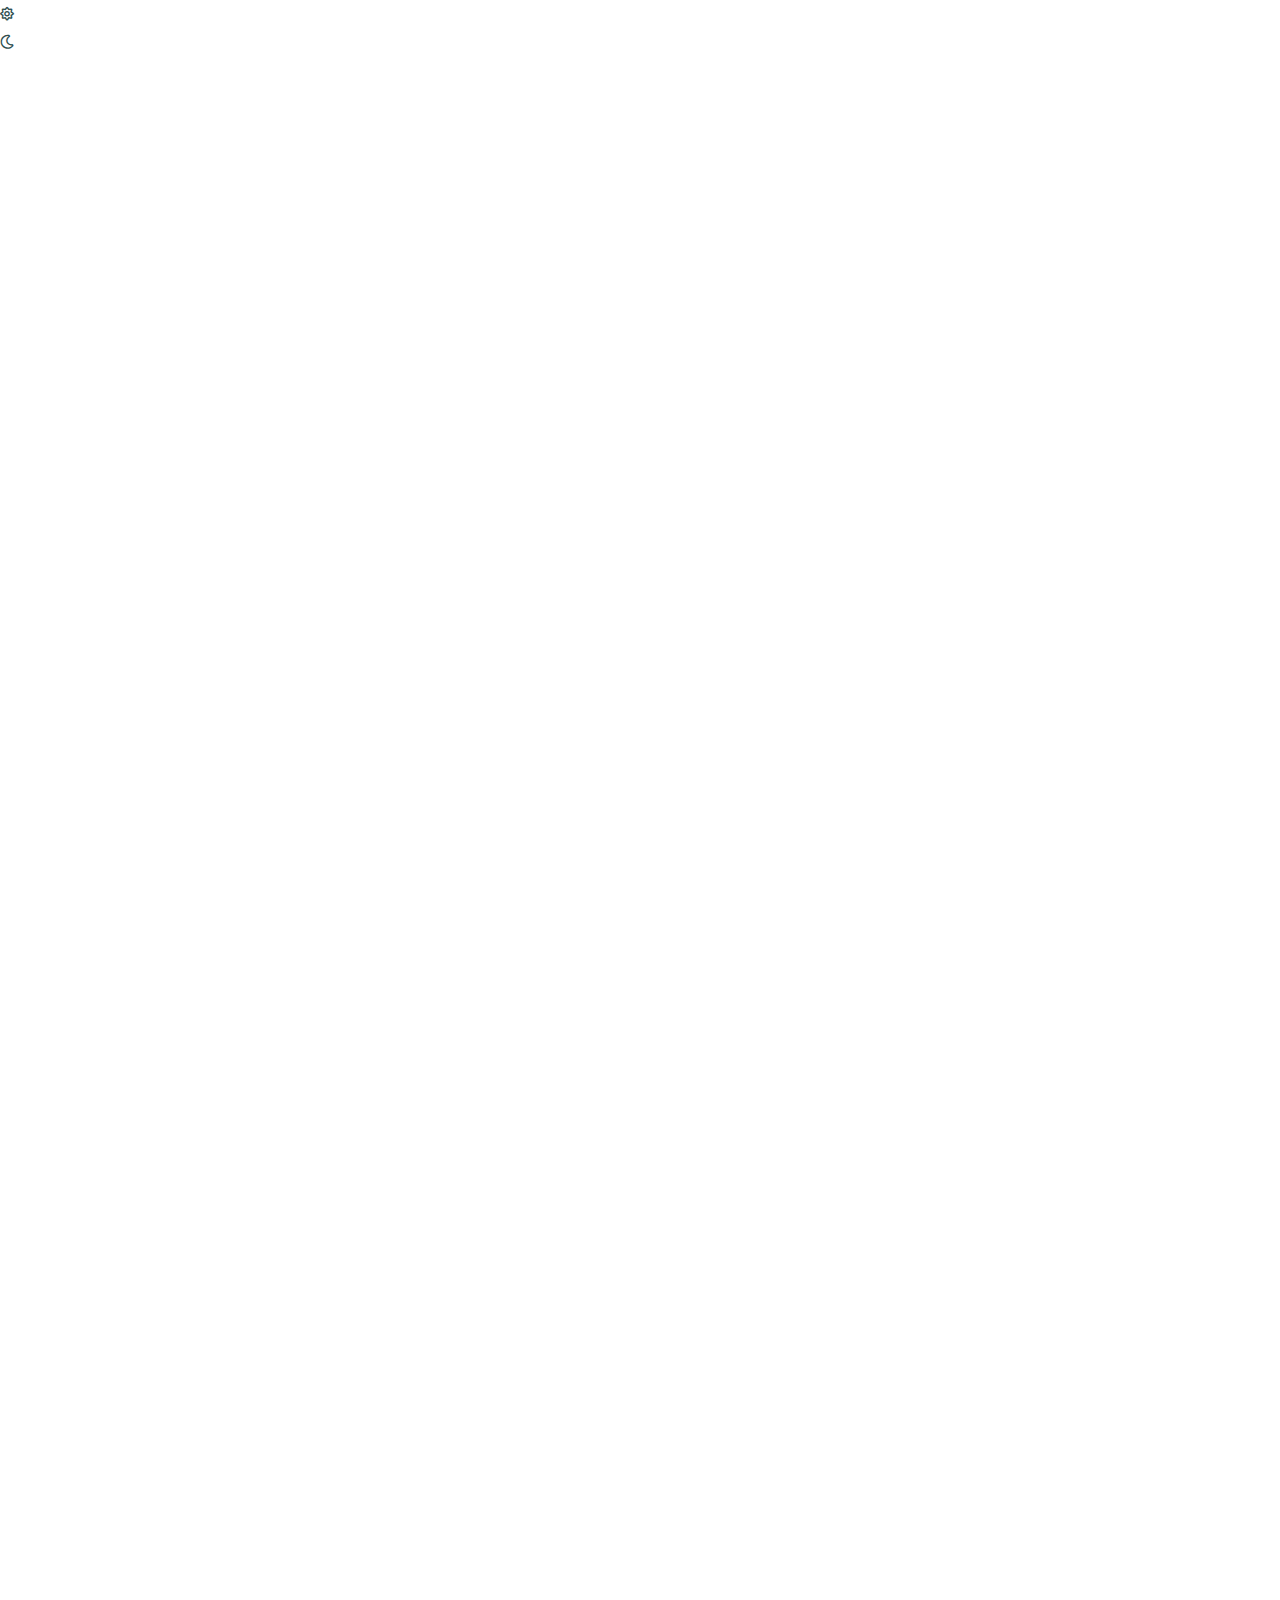
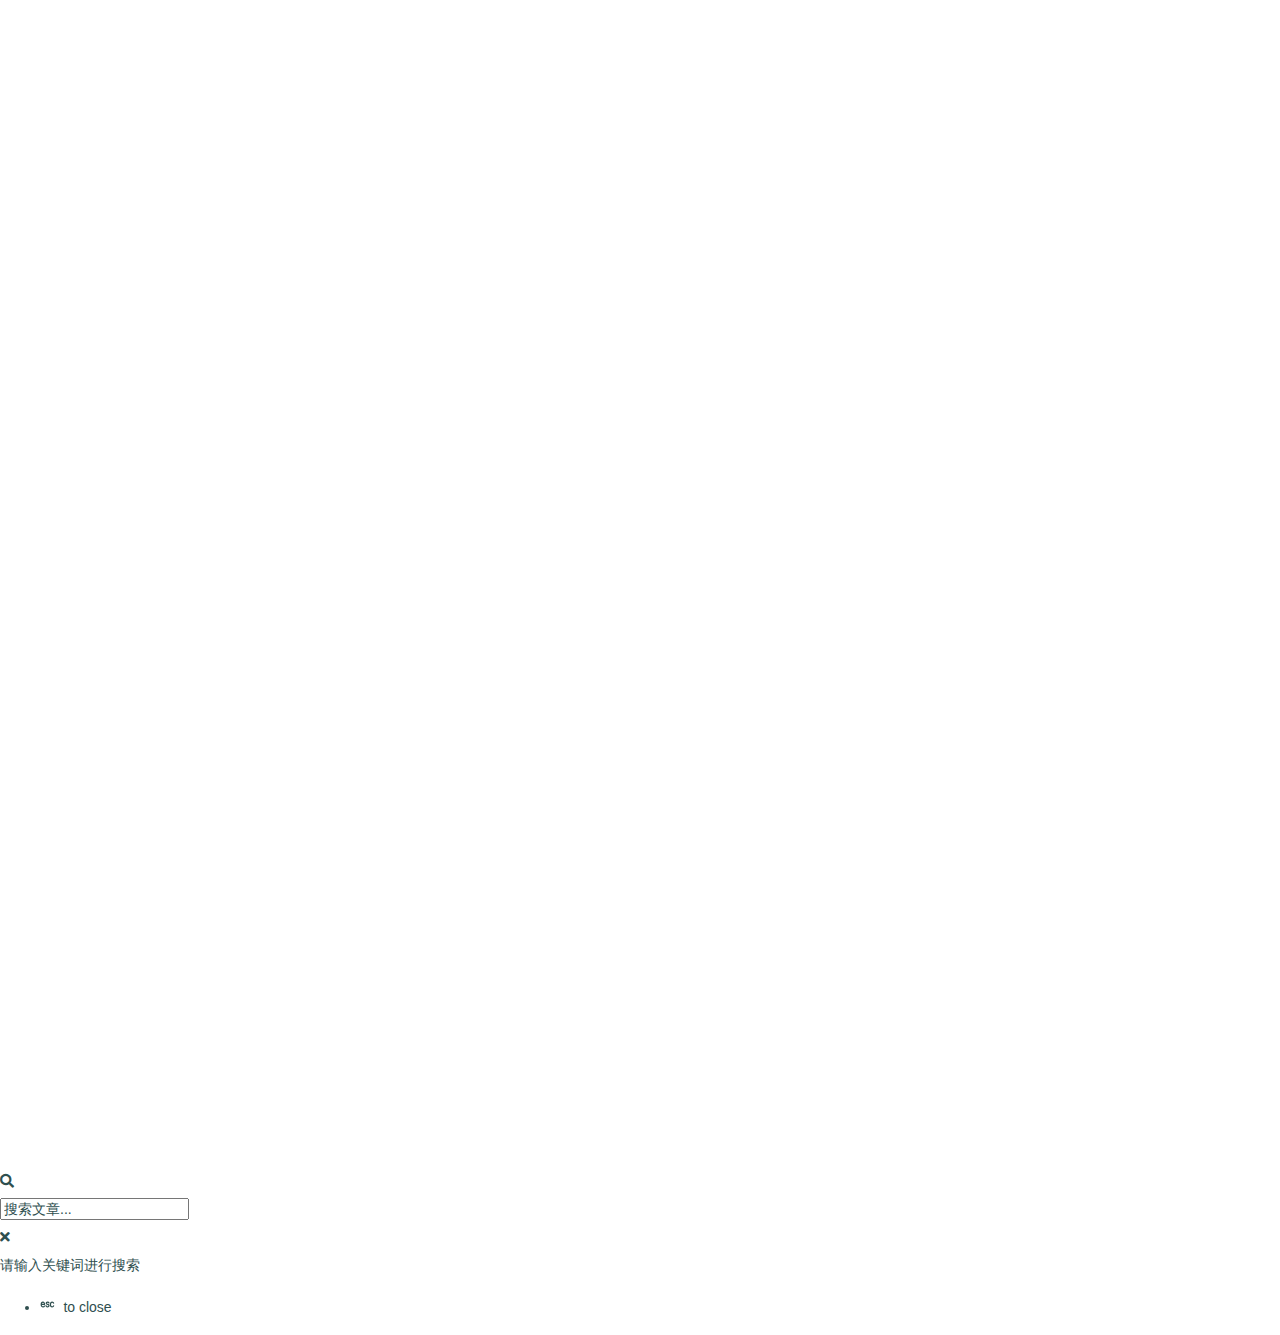
<file: categories/分类测试/index.html>
<!DOCTYPE html>
<html lang="zh-Hans">

<head>
  <meta http-equiv="content-type" content="text/html; charset=utf-8">
<meta name="x5-fullscreen" content="true">
<meta name="full-screen" content="yes">
<meta name="theme-color" content="#317EFB" />
<meta content="width=device-width, initial-scale=1.0, maximum-scale=5.0, user-scalable=0" name="viewport">
<meta property="og:type" content="website">
<meta property="og:title" content="HuskeyBunch">
<meta property="og:url" content="http://example.com/categories/%E5%88%86%E7%B1%BB%E6%B5%8B%E8%AF%95/index.html">
<meta property="og:site_name" content="HuskeyBunch">
<meta property="og:locale">
<meta name="twitter:card" content="summary">


<title >HuskeyBunch</title>

<!-- Favicon -->

    <link href='/dog1.svg?v=2.1.10' rel='icon' type='image/png' sizes='16x16' ></link>


    <link href='/dog1.svg?v=2.1.10' rel='icon' type='image/png' sizes='32x32' ></link>


    <link href='/apple-touch-icon.png?v=2.1.10' rel='apple-touch-icon' sizes='180x180' ></link>


    <link href='/site.webmanifest' rel='manifest' ></link>


<!-- Plugin -->




    
<link rel="stylesheet" href="/css/plugins/bootstrap.row.css">

    
<link rel="stylesheet" href="https://npm.elemecdn.com/@fancyapps/ui@4.0/dist/fancybox.css">

    
    




<!-- Icon -->

    
<link rel="stylesheet" href="/css/plugins/font-awesome.min.css">




<!-- Variable -->
<script>window.ASYNC_CONFIG = {"hostname":"example.com","author":null,"root":"/","typed_text":["hometown is in Siberia"],"theme_version":"2.1.10","theme":{"switch":true,"default":"style-light"},"favicon":{"logo":"dog1.svg","icon16":"dog1.svg","icon32":"dog1.svg","appleTouchIcon":"apple-touch-icon.png","webmanifest":"/site.webmanifest","visibilitychange":true,"hidden":"wrong.svg","showText":"什么你不信？","hideText":"哎呀网页崩溃了"},"i18n":{"placeholder":"搜索文章...","empty":"找不到您查询的内容: ${query}","hits":"找到 ${hits} 条结果","hits_time":"找到 ${hits} 条结果（用时 ${time} 毫秒）","author":"本文作者：","copyright_link":"本文链接：","copyright_license_title":"版权声明：","copyright_license_content":"本博客所有文章除特别声明外，均默认采用 undefined 许可协议。","copy_success":"复制成功","copy_failure":"复制失败","open_read_mode":"进入阅读模式","exit_read_mode":"退出阅读模式","notice_outdate_message":"距离上次更新已经 undefined 天了, 文章内容可能已经过时。","sticky":"置顶","just":"刚刚","min":"分钟前","hour":"小时前","day":"天前","month":"个月前"},"swup":false,"plugin":{"flickr_justified_gallery":"https://npm.elemecdn.com/flickr-justified-gallery@latest/dist/fjGallery.min.js"},"icons":{"sun":"far fa-sun","moon":"far fa-moon","play":"fas fa-play","email":"far fa-envelope","next":"fas fa-arrow-right","calendar":"far fa-calendar-alt","clock":"far fa-clock","user":"far fa-user","back_top":"fas fa-arrow-up","close":"fas fa-times","search":"fas fa-search","reward":"fas fa-hand-holding-usd","user_tag":"fas fa-user-alt","toc_tag":"fas fa-th-list","read":"fas fa-book-reader","arrows":"fas fa-arrows-alt-h","double_arrows":"fas fa-angle-double-down","copy":"fas fa-copy"},"icontype":"font","highlight":{"plugin":"highlighjs","theme":true,"copy":true,"lang":true,"title":"default","height_limit":false},"toc":{"post_title":true},"live_time":{"start_time":"","prefix":"博客已萌萌哒运行 undefined 天"},"search":{"enable":true,"type":"local","href":"https://www.google.com/search?q=site:","domain":null,"path":"search.xml"}};</script>
<script id="async-page-config">window.PAGE_CONFIG = {"isPost":false,"isHome":false,"postUpdate":"2024-01-24 23:52:41"};</script>

<!-- Theme mode css -->
<link data-swup-theme rel="stylesheet" href="/css/index.css?v=2.1.10" id="trm-switch-style">
<script>
    let defaultMode = ASYNC_CONFIG.theme.default !=='auto' ?  ASYNC_CONFIG.theme.default : (window.matchMedia("(prefers-color-scheme: light)").matches ? 'style-light' : 'style-dark')
    let catchMode = localStorage.getItem('theme-mode') || defaultMode;
    let type = catchMode === 'style-dark' ? 'add' : 'remove';
    document.documentElement.classList[type]('dark')
</script>

<!-- CDN -->


    
    



<!-- Site Analytics -->
 
<meta name="generator" content="Hexo 7.1.1"></head>

<body>

  <!-- app wrapper -->
  <div class="trm-app-frame">

    <!-- page preloader -->
    <div class="trm-preloader">
    <div class="trm-holder">
        <div class="preloader">
            <div></div>
            <div></div>
            <div></div>
            <div></div>
            <div></div>
            <div></div>
            <div></div>
            <div></div>
            <div></div>
            <div></div>
        </div>
    </div>
</div>
    <!-- page preloader end -->

    <!-- change mode preloader -->
    <div class="trm-mode-swich-animation-frame">
    <div class="trm-mode-swich-animation">
        <i class="i-sun"><i class="iconfont far fa-sun"></i></i>
        <div class="trm-horizon"></div>
        <i class="i-moon"><i class="iconfont far fa-moon"></i></i>
    </div>
</div>
    <!-- change mode preloader end -->

      <!-- scroll container -->
      <div id="trm-dynamic-content" class="trm-swup-animation">
        <div id="trm-scroll-container" class="trm-scroll-container" style="opacity: 0">
            <!-- top bar -->
            <header class="trm-top-bar">
	<div class="container">
		<div class="trm-left-side">
			<!-- logo -->
<a href="/" class="trm-logo-frame trm-anima-link">
    
        <img alt="logo" src="/dog1.svg">
    
    
        <div class="trm-logo-text">
            huskey<span>bunch</span>
        </div>
    
</a>
<!-- logo end -->
		</div>
		<div class="trm-right-side">
			<!-- menu -->
<div class="trm-menu">
    <nav>
        <ul>
            
            <li class="menu-item-has-children ">
                <a  href="/" target="">
                    首页
                </a>
                
                <ul>
                    
                    <li>
                        <a  href="/archives2/" target="">
                            archives
                        </a>
                    </li>
                    
                </ul>
                
            </li>
            
            <li class="menu-item-has-children ">
                <a  href="/archives/" target="">
                    归档
                </a>
                
            </li>
            
            <li class="menu-item-has-children ">
                <a  href="/categories/" target="">
                    主题
                </a>
                
            </li>
            
            <li class="menu-item-has-children ">
                <a  href="/tags/" target="">
                    分类
                </a>
                
            </li>
            
        </ul>
    </nav>
</div>
<!-- menu end -->
			
    <!-- mode switcher place -->
    <div class="trm-mode-switcher-place">
        <div class="trm-mode-switcher">
            <i class="iconfont far fa-sun"></i>
            <input class="tgl tgl-light" id="trm-swich" type="checkbox">
            <label class="trm-swich" for="trm-swich"></label>
            <i class="iconfont far fa-moon"></i>
        </div>
    </div>
    <!-- mode switcher place end -->

			
    
    <div id="trm-search-btn" class="trm-search-btn">
        <i class="iconfont fas fa-search"></i>
    </div>
     

		</div>
		<div class="trm-menu-btn">
			<span></span>
		</div>
	</div>
</header>
            <!-- top bar end -->

            <!-- body -->
            
<div class="trm-content-start">
    <!-- banner -->
    <div class="trm-banner">
    
    <!-- banner cover -->
    <img style="object-position:top;object-fit:cover;" alt="banner" class="trm-banner-cover" src="/picture.jpg">
    <!-- banner cover end -->
    

    <!-- banner content -->
    <div class="trm-banner-content trm-overlay">
        <div class="container">
            <div class="row">
                
                <div class="col-lg-4"></div>
                
                <div class="col-lg-8">

                    <!-- banner title -->
                    <div class="trm-banner-text ">
                        <div class="trm-label trm-mb-20">
                            
                        </div>
                        <h1 class="trm-mb-30 trm-hsmb-font">
                            
                        </h1>

                        
                            <ul class="trm-breadcrumbs trm-label">
                                <li>
                                    <a href="/" class="trm-anima-link">Home</a>
                                </li>
                                <li>
                                    <span>
                                        categories
                                    </span>
                                </li>
                            </ul>
                        
                    </div>
                    <!-- banner title end -->

                    <!-- scroll hint -->
                    <span id="scroll-triger" class="trm-scroll-hint-frame">
                        <div class="trm-scroll-hint"></div>
                        <span class="trm-label">Scroll down</span>
                    </span>
                    <!-- scroll hint end -->

                </div>
            </div>
        </div>
    </div>
    <!-- banner content end -->
</div>
    <!-- banner end -->
    <div class="container">
        <div class="row">
            
                <div class="trm-page-sidebar col-lg-4 hidden-sm">
                    <!-- main card -->
                    <div class="trm-main-card-frame trm-sidebar">
    <div class="trm-main-card"> 
        <!-- card header -->
<div class="trm-mc-header">
    <div class="trm-avatar-frame trm-mb-20">
        <img alt="Avatar" class="trm-avatar" src="/head.jpg">
    </div>
    <h5 class="trm-name trm-mb-15">
        huskeybunch
    </h5>
    
        <div class="trm-label">
            My
            <span class="trm-typed-text">
                <!-- Words for theme.user.typedText -->
            </span>
        </div>
    
</div>
<!-- card header end -->
        <!-- sidebar social -->

<div class="trm-divider trm-mb-40 trm-mt-40"></div>
<div class="trm-social">
    
        <a href="https://github.com" title="github" rel="nofollow" target="_blank">
            <i class="iconfont fab fa-github"></i>
        </a>
    
</div>

<!-- sidebar social end -->
        <!-- info -->
<div class="trm-divider trm-mb-40 trm-mt-40"></div>
<ul class="trm-table trm-mb-20">
    
        <li>
            <div class="trm-label">
                地址:
            </div>
            <div class="trm-label trm-label-light">
                香港
            </div>
        </li>
    
        <li>
            <div class="trm-label">
                年龄:
            </div>
            <div class="trm-label trm-label-light">
                23
            </div>
        </li>
    
</ul>
<!-- info end -->

        
    </div>
</div>
                    <!-- main card end -->
                </div>
            
            <div class="trm-page-content col-lg-8">
                <div id="trm-content" class="trm-content">
                    <div class="row">
    <div class="col-lg-12">
        <div class="trm-card">
            <div style="padding: 0 20px;">
                
                    <ul class="row trm-list"><li class="col-lg-4 trm-list-item " style="margin: 6px 0;"><a class="category-list-link" href="/categories/%E5%88%86%E7%B1%BB%E6%B5%8B%E8%AF%95/">分类测试</a><span class="category-list-count">（1）</span></li></ul>
                
            </div>
        </div>
    </div>
</div>

<!-- history -->

<div class="row">
    <div class="col-lg-12">
        <!-- title -->
        <h5 class="trm-title-with-divider">
            
                分类测试
            
            <span data-number="01"></span>
        </h5>
    </div>
    <div class="col-lg-12">
        <!-- timeline -->
        <div class="trm-timeline">
            
            <div class="trm-timeline-item trm-scroll-animation">
                <div class="trm-timeline-mark-light"></div>
                <div class="trm-timeline-mark"></div>
                <div class="trm-a trm-timeline-content more">
                    
                        <div class="trm-card-header">
                            <div class="trm-left-side">
                                <h6>
                                    <a href="/2024/01/23/hello-world/" class="trm-anima-link">
                                        Hello World
                                    </a>
                                </h6>
                                <div class="trm-text-sm trm-accent-color trm-mt-15">
                                    <ul class="trm-card-data trm-label ">
                                        <li class="trm-accent-color">01/23</li>
                                        <li class="trm-accent-color">21:16</li>
                                        
                                    </ul>
                                </div>
                            </div>
                        </div>
                        
                    
                </div>
            </div>
            
        </div>
        <!-- timeline end -->
    </div>
</div>

<!-- history end -->


    <div class="trm-pagination">
        <span class="page-number current">1</span>
    </div>





                    <div class="trm-divider footer-divider"></div>

                    <!-- footer -->
                    <footer class="trm-scroll-animation">

    

    

    
        <div class="trm-footer-item">
            <span>
                由 <a href="https://hexo.io" target="_blank" rel="noopener">Hexo</a> 驱动 v7.1.1
            </span>
            <span class="footer-separator" data-separator=" | "></span>
            <span> 
                主题 - 
                <a rel="noopener" href='https://github.com/MaLuns/hexo-theme-async' target='_blank'>Async</a>
                v2.1.10
            </span>
        </div>
      

     

     
</footer>
                    <!-- footer end -->

                </div>
            </div>
        </div>
    </div>
</div>
            <!-- body end -->

            

            
<div class="trm-fixed-container">
    
    
    
    <div id="trm-back-top" class="trm-fixed-btn" data-title="回到顶部">
        <i class="iconfont fas fa-arrow-up"></i>
    </div>
</div>
        </div>
      </div>
      <!-- scroll container end -->
  </div>
  <!-- app wrapper end -->

  
    <div class="trm-search-popup">
        <div class="trm-search-wrapper">
            <div class="form trm-search-form">
                <div class="trm-search-input-icon">
                    <i class="iconfont fas fa-search"></i>
                </div>
                <input class="trm-search-input" type="text" placeholder="搜索文章...">
                <div class="trm-search-btn-close">
                    <i class="iconfont fas fa-times"></i>
                </div>
            </div>
            <div class="trm-search-result-container">
                <div class="trm-search-empty">
                    请输入关键词进行搜索
                </div>
            </div>
            <div class="trm-search-footer">
                <div class="trm-search-stats"></div>
                <ul class="trm-search-commands">
                    <li>
                        <kbd class="command-palette-commands-key">
                            <svg width="15" height="15" aria-label="Escape key" role="img">
                                <g fill="none" stroke="currentColor" stroke-linecap="round" stroke-linejoin="round"
                                    stroke-width="1.2">
                                    <path
                                        d="M13.6167 8.936c-.1065.3583-.6883.962-1.4875.962-.7993 0-1.653-.9165-1.653-2.1258v-.5678c0-1.2548.7896-2.1016 1.653-2.1016.8634 0 1.3601.4778 1.4875 1.0724M9 6c-.1352-.4735-.7506-.9219-1.46-.8972-.7092.0246-1.344.57-1.344 1.2166s.4198.8812 1.3445.9805C8.465 7.3992 8.968 7.9337 9 8.5c.032.5663-.454 1.398-1.4595 1.398C6.6593 9.898 6 9 5.963 8.4851m-1.4748.5368c-.2635.5941-.8099.876-1.5443.876s-1.7073-.6248-1.7073-2.204v-.4603c0-1.0416.721-2.131 1.7073-2.131.9864 0 1.6425 1.031 1.5443 2.2492h-2.956">
                                    </path>
                                </g>
                            </svg>
                        </kbd>
                        <span class="command-palette-Label">to close</span>
                    </li>
                </ul>
            </div>
        </div>
    </div>

  <!-- Plugin -->




    
    
<script src="https://npm.elemecdn.com/@fancyapps/ui@4.0/dist/fancybox.umd.js"></script>

    

    
        <script src="/js/plugins/typing.js?v=2.1.10"></script>
    

    
        
<script src="https://npm.elemecdn.com/hexo-generator-searchdb@1.4.0/dist/search.js"></script>

        <script src="/js/plugins/local_search.js?v=2.1.10"></script>
    

    <!-- 数学公式 -->
    

    <!-- 评论插件 -->
    



<!-- CDN -->


    

    

    




    <!-- Service Worker -->
    
    <!-- baidu push -->
    


<script id="async-script" src="/js/main.js?v=2.1.10"></script>

</body>

</html>
</file>
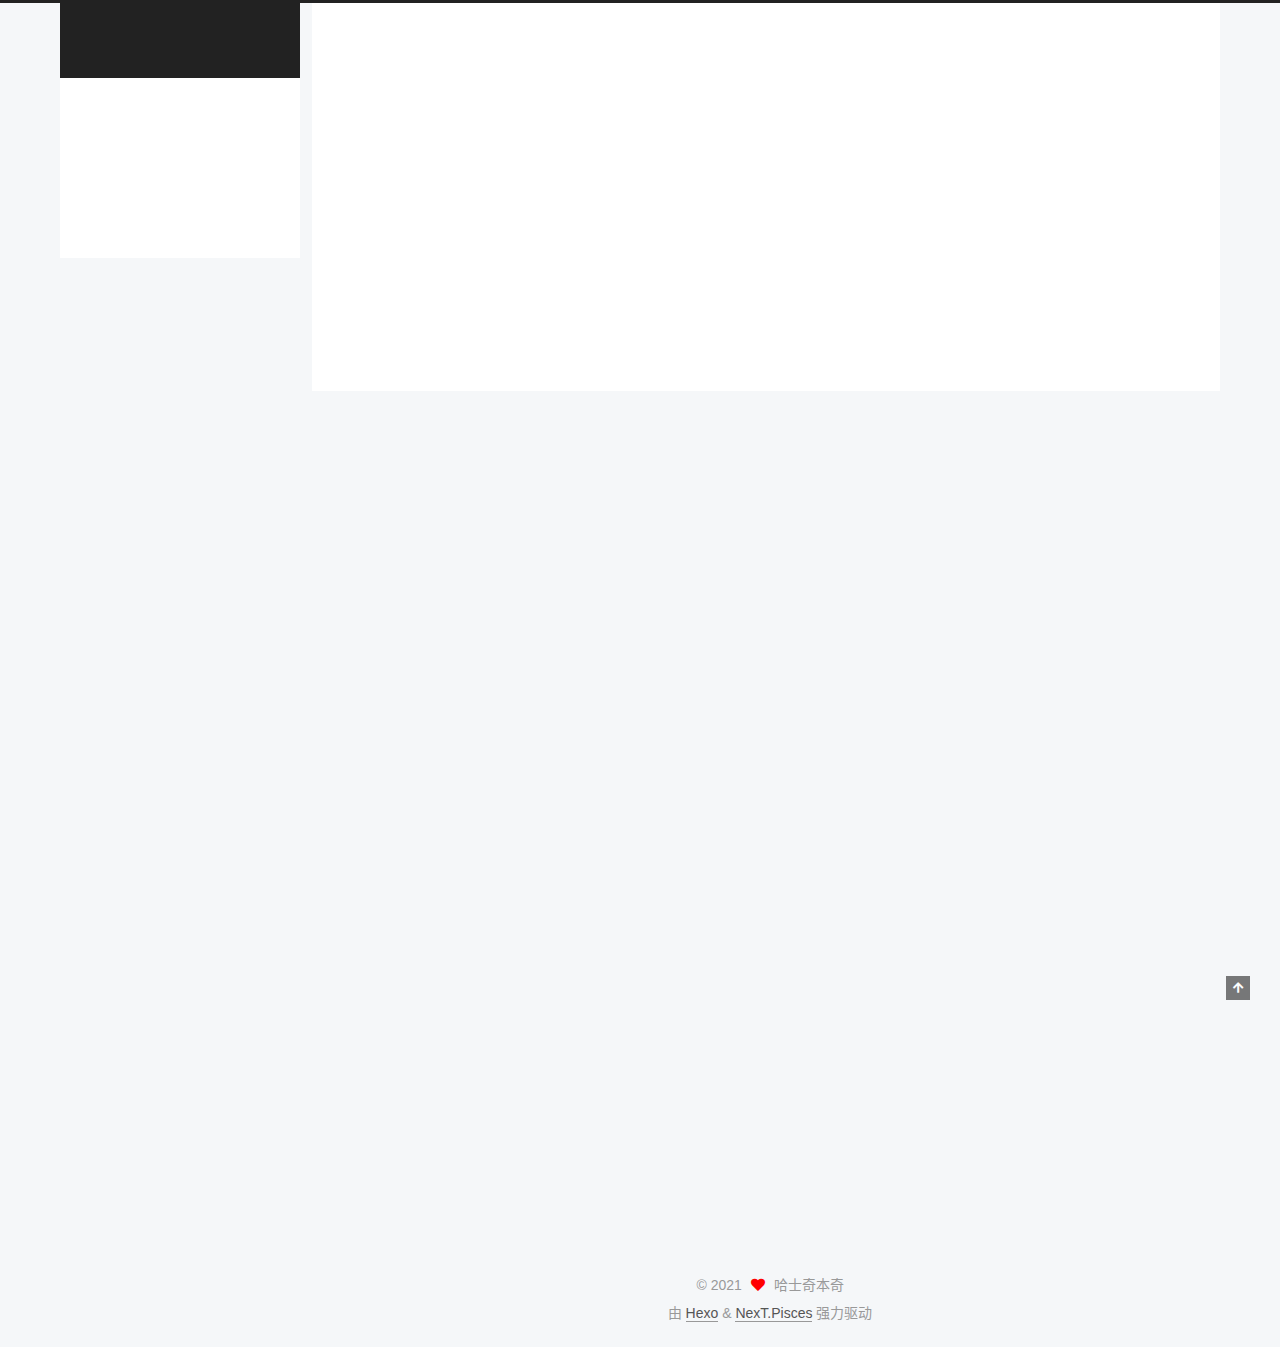
<file: categories/计算复杂性/index.html>
<!DOCTYPE html>
<html lang="zh-CN">
<head>
  <meta charset="UTF-8">
<meta name="viewport" content="width=device-width, initial-scale=1, maximum-scale=2">
<meta name="theme-color" content="#222">
<meta name="generator" content="Hexo 5.4.0">
  <link rel="apple-touch-icon" sizes="180x180" href="/images/apple-touch-icon-next.png">
  <link rel="icon" type="image/png" sizes="32x32" href="/images/favicon-32x32-next.png">
  <link rel="icon" type="image/png" sizes="16x16" href="/images/favicon-16x16-next.png">
  <link rel="mask-icon" href="/images/logo.svg" color="#222">

<link rel="stylesheet" href="/css/main.css">


<link rel="stylesheet" href="/lib/font-awesome/css/all.min.css">

<script id="hexo-configurations">
    var NexT = window.NexT || {};
    var CONFIG = {"hostname":"example.com","root":"/","scheme":"Pisces","version":"7.8.0","exturl":false,"sidebar":{"position":"left","display":"post","padding":18,"offset":12,"onmobile":false},"copycode":{"enable":false,"show_result":false,"style":null},"back2top":{"enable":true,"sidebar":false,"scrollpercent":false},"bookmark":{"enable":false,"color":"#222","save":"auto"},"fancybox":false,"mediumzoom":false,"lazyload":false,"pangu":false,"comments":{"style":"tabs","active":null,"storage":true,"lazyload":false,"nav":null},"algolia":{"hits":{"per_page":10},"labels":{"input_placeholder":"Search for Posts","hits_empty":"We didn't find any results for the search: ${query}","hits_stats":"${hits} results found in ${time} ms"}},"localsearch":{"enable":false,"trigger":"auto","top_n_per_article":1,"unescape":false,"preload":false},"motion":{"enable":true,"async":false,"transition":{"post_block":"fadeIn","post_header":"slideDownIn","post_body":"slideDownIn","coll_header":"slideLeftIn","sidebar":"slideUpIn"}}};
  </script>

  <meta property="og:type" content="website">
<meta property="og:title" content="一个笔记堆罢了">
<meta property="og:url" content="http://example.com/categories/%E8%AE%A1%E7%AE%97%E5%A4%8D%E6%9D%82%E6%80%A7/index.html">
<meta property="og:site_name" content="一个笔记堆罢了">
<meta property="og:locale" content="zh_CN">
<meta property="article:author" content="哈士奇本奇">
<meta name="twitter:card" content="summary">

<link rel="canonical" href="http://example.com/categories/%E8%AE%A1%E7%AE%97%E5%A4%8D%E6%9D%82%E6%80%A7/">


<script id="page-configurations">
  // https://hexo.io/docs/variables.html
  CONFIG.page = {
    sidebar: "",
    isHome : false,
    isPost : false,
    lang   : 'zh-CN'
  };
</script>

  <title>分类: 计算复杂性 | 一个笔记堆罢了</title>
  






  <noscript>
  <style>
  .use-motion .brand,
  .use-motion .menu-item,
  .sidebar-inner,
  .use-motion .post-block,
  .use-motion .pagination,
  .use-motion .comments,
  .use-motion .post-header,
  .use-motion .post-body,
  .use-motion .collection-header { opacity: initial; }

  .use-motion .site-title,
  .use-motion .site-subtitle {
    opacity: initial;
    top: initial;
  }

  .use-motion .logo-line-before i { left: initial; }
  .use-motion .logo-line-after i { right: initial; }
  </style>
</noscript>

</head>

<body itemscope itemtype="http://schema.org/WebPage">
  <div class="container use-motion">
    <div class="headband"></div>

    <header class="header" itemscope itemtype="http://schema.org/WPHeader">
      <div class="header-inner"><div class="site-brand-container">
  <div class="site-nav-toggle">
    <div class="toggle" aria-label="切换导航栏">
      <span class="toggle-line toggle-line-first"></span>
      <span class="toggle-line toggle-line-middle"></span>
      <span class="toggle-line toggle-line-last"></span>
    </div>
  </div>

  <div class="site-meta">

    <a href="/" class="brand" rel="start">
      <span class="logo-line-before"><i></i></span>
      <h1 class="site-title">一个笔记堆罢了</h1>
      <span class="logo-line-after"><i></i></span>
    </a>
  </div>

  <div class="site-nav-right">
    <div class="toggle popup-trigger">
    </div>
  </div>
</div>




<nav class="site-nav">
  <ul id="menu" class="main-menu menu">
        <li class="menu-item menu-item-home">

    <a href="/" rel="section"><i class="fa fa-home fa-fw"></i>首页</a>

  </li>
        <li class="menu-item menu-item-tags">

    <a href="/tags/" rel="section"><i class="fa fa-tags fa-fw"></i>标签</a>

  </li>
        <li class="menu-item menu-item-categories">

    <a href="/categories/" rel="section"><i class="fa fa-th fa-fw"></i>分类</a>

  </li>
        <li class="menu-item menu-item-archives">

    <a href="/archives/" rel="section"><i class="fa fa-archive fa-fw"></i>归档</a>

  </li>
  </ul>
</nav>




</div>
    </header>

    
  <div class="back-to-top">
    <i class="fa fa-arrow-up"></i>
    <span>0%</span>
  </div>


    <main class="main">
      <div class="main-inner">
        <div class="content-wrap">
          

          <div class="content category">
            

  
  
  
  <div class="post-block">
    <div class="posts-collapse">
      <div class="collection-title">
        <h2 class="collection-header">计算复杂性
          <small>分类</small>
        </h2>
      </div>

      
    <div class="collection-year">
      <span class="collection-header">2021</span>
    </div>

  <article itemscope itemtype="http://schema.org/Article">
    <header class="post-header">

      <div class="post-meta">
        <time itemprop="dateCreated"
              datetime="2021-12-15T10:51:16+08:00"
              content="2021-12-15">
          12-15
        </time>
      </div>

      <div class="post-title">
          <a class="post-title-link" href="/2021/12/15/%E8%AE%A1%E7%AE%97%E5%A4%8D%E6%9D%82%E6%80%A7-%E5%AE%9E%E9%AA%8C/" itemprop="url">
            <span itemprop="name">计算复杂性 实验</span>
          </a>
      </div>

    </header>
  </article>

    </div>
  </div>
  
  
  

  



          </div>
          

<script>
  window.addEventListener('tabs:register', () => {
    let { activeClass } = CONFIG.comments;
    if (CONFIG.comments.storage) {
      activeClass = localStorage.getItem('comments_active') || activeClass;
    }
    if (activeClass) {
      let activeTab = document.querySelector(`a[href="#comment-${activeClass}"]`);
      if (activeTab) {
        activeTab.click();
      }
    }
  });
  if (CONFIG.comments.storage) {
    window.addEventListener('tabs:click', event => {
      if (!event.target.matches('.tabs-comment .tab-content .tab-pane')) return;
      let commentClass = event.target.classList[1];
      localStorage.setItem('comments_active', commentClass);
    });
  }
</script>

        </div>
          
  
  <div class="toggle sidebar-toggle">
    <span class="toggle-line toggle-line-first"></span>
    <span class="toggle-line toggle-line-middle"></span>
    <span class="toggle-line toggle-line-last"></span>
  </div>

  <aside class="sidebar">
    <div class="sidebar-inner">

      <ul class="sidebar-nav motion-element">
        <li class="sidebar-nav-toc">
          文章目录
        </li>
        <li class="sidebar-nav-overview">
          站点概览
        </li>
      </ul>

      <!--noindex-->
      <div class="post-toc-wrap sidebar-panel">
      </div>
      <!--/noindex-->

      <div class="site-overview-wrap sidebar-panel">
        <div class="site-author motion-element" itemprop="author" itemscope itemtype="http://schema.org/Person">
    <img class="site-author-image" itemprop="image" alt="哈士奇本奇"
      src="/images/husky.jpeg">
  <p class="site-author-name" itemprop="name">哈士奇本奇</p>
  <div class="site-description" itemprop="description"></div>
</div>
<div class="site-state-wrap motion-element">
  <nav class="site-state">
      <div class="site-state-item site-state-posts">
          <a href="/archives/">
        
          <span class="site-state-item-count">7</span>
          <span class="site-state-item-name">日志</span>
        </a>
      </div>
      <div class="site-state-item site-state-categories">
            <a href="/categories/">
          
        <span class="site-state-item-count">3</span>
        <span class="site-state-item-name">分类</span></a>
      </div>
      <div class="site-state-item site-state-tags">
            <a href="/tags/">
          
        <span class="site-state-item-count">8</span>
        <span class="site-state-item-name">标签</span></a>
      </div>
  </nav>
</div>



      </div>

    </div>
  </aside>
  <div id="sidebar-dimmer"></div>


      </div>
    </main>

    <footer class="footer">
      <div class="footer-inner">
        

        

<div class="copyright">
  
  &copy; 
  <span itemprop="copyrightYear">2021</span>
  <span class="with-love">
    <i class="fa fa-heart"></i>
  </span>
  <span class="author" itemprop="copyrightHolder">哈士奇本奇</span>
</div>
  <div class="powered-by">由 <a href="https://hexo.io/" class="theme-link" rel="noopener" target="_blank">Hexo</a> & <a href="https://pisces.theme-next.org/" class="theme-link" rel="noopener" target="_blank">NexT.Pisces</a> 强力驱动
  </div>

        








      </div>
    </footer>
  </div>

  
  <script src="/lib/anime.min.js"></script>
  <script src="/lib/velocity/velocity.min.js"></script>
  <script src="/lib/velocity/velocity.ui.min.js"></script>

<script src="/js/utils.js"></script>

<script src="/js/motion.js"></script>


<script src="/js/schemes/pisces.js"></script>


<script src="/js/next-boot.js"></script>




  















  

  

</body>
</html>
</file>
<file: css/main.css>
:root {
  --body-bg-color: #f5f7f9;
  --content-bg-color: #fff;
  --card-bg-color: #f5f5f5;
  --text-color: #555;
  --blockquote-color: #666;
  --link-color: #555;
  --link-hover-color: #222;
  --brand-color: #fff;
  --brand-hover-color: #fff;
  --table-row-odd-bg-color: #f9f9f9;
  --table-row-hover-bg-color: #f5f5f5;
  --menu-item-bg-color: #f5f5f5;
  --btn-default-bg: #fff;
  --btn-default-color: #555;
  --btn-default-border-color: #555;
  --btn-default-hover-bg: #222;
  --btn-default-hover-color: #fff;
  --btn-default-hover-border-color: #222;
}
html {
  line-height: 1.15; /* 1 */
  -webkit-text-size-adjust: 100%; /* 2 */
}
body {
  margin: 0;
}
main {
  display: block;
}
h1 {
  font-size: 2em;
  margin: 0.67em 0;
}
hr {
  box-sizing: content-box; /* 1 */
  height: 0; /* 1 */
  overflow: visible; /* 2 */
}
pre {
  font-family: monospace, monospace; /* 1 */
  font-size: 1em; /* 2 */
}
a {
  background: transparent;
}
abbr[title] {
  border-bottom: none; /* 1 */
  text-decoration: underline; /* 2 */
  text-decoration: underline dotted; /* 2 */
}
b,
strong {
  font-weight: bolder;
}
code,
kbd,
samp {
  font-family: monospace, monospace; /* 1 */
  font-size: 1em; /* 2 */
}
small {
  font-size: 80%;
}
sub,
sup {
  font-size: 75%;
  line-height: 0;
  position: relative;
  vertical-align: baseline;
}
sub {
  bottom: -0.25em;
}
sup {
  top: -0.5em;
}
img {
  border-style: none;
}
button,
input,
optgroup,
select,
textarea {
  font-family: inherit; /* 1 */
  font-size: 100%; /* 1 */
  line-height: 1.15; /* 1 */
  margin: 0; /* 2 */
}
button,
input {
/* 1 */
  overflow: visible;
}
button,
select {
/* 1 */
  text-transform: none;
}
button,
[type='button'],
[type='reset'],
[type='submit'] {
  -webkit-appearance: button;
}
button::-moz-focus-inner,
[type='button']::-moz-focus-inner,
[type='reset']::-moz-focus-inner,
[type='submit']::-moz-focus-inner {
  border-style: none;
  padding: 0;
}
button:-moz-focusring,
[type='button']:-moz-focusring,
[type='reset']:-moz-focusring,
[type='submit']:-moz-focusring {
  outline: 1px dotted ButtonText;
}
fieldset {
  padding: 0.35em 0.75em 0.625em;
}
legend {
  box-sizing: border-box; /* 1 */
  color: inherit; /* 2 */
  display: table; /* 1 */
  max-width: 100%; /* 1 */
  padding: 0; /* 3 */
  white-space: normal; /* 1 */
}
progress {
  vertical-align: baseline;
}
textarea {
  overflow: auto;
}
[type='checkbox'],
[type='radio'] {
  box-sizing: border-box; /* 1 */
  padding: 0; /* 2 */
}
[type='number']::-webkit-inner-spin-button,
[type='number']::-webkit-outer-spin-button {
  height: auto;
}
[type='search'] {
  outline-offset: -2px; /* 2 */
  -webkit-appearance: textfield; /* 1 */
}
[type='search']::-webkit-search-decoration {
  -webkit-appearance: none;
}
::-webkit-file-upload-button {
  font: inherit; /* 2 */
  -webkit-appearance: button; /* 1 */
}
details {
  display: block;
}
summary {
  display: list-item;
}
template {
  display: none;
}
[hidden] {
  display: none;
}
::selection {
  background: #262a30;
  color: #eee;
}
html,
body {
  height: 100%;
}
body {
  background: var(--body-bg-color);
  color: var(--text-color);
  font-family: 'Lato', "PingFang SC", "Microsoft YaHei", sans-serif;
  font-size: 1em;
  line-height: 2;
}
@media (max-width: 991px) {
  body {
    padding-left: 0 !important;
    padding-right: 0 !important;
  }
}
h1,
h2,
h3,
h4,
h5,
h6 {
  font-family: 'Lato', "PingFang SC", "Microsoft YaHei", sans-serif;
  font-weight: bold;
  line-height: 1.5;
  margin: 20px 0 15px;
}
h1 {
  font-size: 1.5em;
}
h2 {
  font-size: 1.375em;
}
h3 {
  font-size: 1.25em;
}
h4 {
  font-size: 1.125em;
}
h5 {
  font-size: 1em;
}
h6 {
  font-size: 0.875em;
}
p {
  margin: 0 0 20px 0;
}
a,
span.exturl {
  border-bottom: 1px solid #999;
  color: var(--link-color);
  outline: 0;
  text-decoration: none;
  overflow-wrap: break-word;
  word-wrap: break-word;
  cursor: pointer;
}
a:hover,
span.exturl:hover {
  border-bottom-color: var(--link-hover-color);
  color: var(--link-hover-color);
}
iframe,
img,
video {
  display: block;
  margin-left: auto;
  margin-right: auto;
  max-width: 100%;
}
hr {
  background-image: repeating-linear-gradient(-45deg, #ddd, #ddd 4px, transparent 4px, transparent 8px);
  border: 0;
  height: 3px;
  margin: 40px 0;
}
blockquote {
  border-left: 4px solid #ddd;
  color: var(--blockquote-color);
  margin: 0;
  padding: 0 15px;
}
blockquote cite::before {
  content: '-';
  padding: 0 5px;
}
dt {
  font-weight: bold;
}
dd {
  margin: 0;
  padding: 0;
}
kbd {
  background-color: #f5f5f5;
  background-image: linear-gradient(#eee, #fff, #eee);
  border: 1px solid #ccc;
  border-radius: 0.2em;
  box-shadow: 0.1em 0.1em 0.2em rgba(0,0,0,0.1);
  color: #555;
  font-family: inherit;
  padding: 0.1em 0.3em;
  white-space: nowrap;
}
.table-container {
  overflow: auto;
}
table {
  border-collapse: collapse;
  border-spacing: 0;
  font-size: 0.875em;
  margin: 0 0 20px 0;
  width: 100%;
}
tbody tr:nth-of-type(odd) {
  background: var(--table-row-odd-bg-color);
}
tbody tr:hover {
  background: var(--table-row-hover-bg-color);
}
caption,
th,
td {
  font-weight: normal;
  padding: 8px;
  vertical-align: middle;
}
th,
td {
  border: 1px solid #ddd;
  border-bottom: 3px solid #ddd;
}
th {
  font-weight: 700;
  padding-bottom: 10px;
}
td {
  border-bottom-width: 1px;
}
.btn {
  background: var(--btn-default-bg);
  border: 2px solid var(--btn-default-border-color);
  border-radius: 2px;
  color: var(--btn-default-color);
  display: inline-block;
  font-size: 0.875em;
  line-height: 2;
  padding: 0 20px;
  text-decoration: none;
  transition-property: background-color;
  transition-delay: 0s;
  transition-duration: 0.2s;
  transition-timing-function: ease-in-out;
}
.btn:hover {
  background: var(--btn-default-hover-bg);
  border-color: var(--btn-default-hover-border-color);
  color: var(--btn-default-hover-color);
}
.btn + .btn {
  margin: 0 0 8px 8px;
}
.btn .fa-fw {
  text-align: left;
  width: 1.285714285714286em;
}
.toggle {
  line-height: 0;
}
.toggle .toggle-line {
  background: #fff;
  display: inline-block;
  height: 2px;
  left: 0;
  position: relative;
  top: 0;
  transition: all 0.4s;
  vertical-align: top;
  width: 100%;
}
.toggle .toggle-line:not(:first-child) {
  margin-top: 3px;
}
.toggle.toggle-arrow .toggle-line-first {
  left: 50%;
  top: 2px;
  transform: rotate(45deg);
  width: 50%;
}
.toggle.toggle-arrow .toggle-line-middle {
  left: 2px;
  width: 90%;
}
.toggle.toggle-arrow .toggle-line-last {
  left: 50%;
  top: -2px;
  transform: rotate(-45deg);
  width: 50%;
}
.toggle.toggle-close .toggle-line-first {
  transform: rotate(-45deg);
  top: 5px;
}
.toggle.toggle-close .toggle-line-middle {
  opacity: 0;
}
.toggle.toggle-close .toggle-line-last {
  transform: rotate(45deg);
  top: -5px;
}
.highlight,
pre {
  background: #f7f7f7;
  color: #4d4d4c;
  line-height: 1.6;
  margin: 0 auto 20px;
}
pre,
code {
  font-family: consolas, Menlo, monospace, "PingFang SC", "Microsoft YaHei";
}
code {
  background: #eee;
  border-radius: 3px;
  color: #555;
  padding: 2px 4px;
  overflow-wrap: break-word;
  word-wrap: break-word;
}
.highlight *::selection {
  background: #d6d6d6;
}
.highlight pre {
  border: 0;
  margin: 0;
  padding: 10px 0;
}
.highlight table {
  border: 0;
  margin: 0;
  width: auto;
}
.highlight td {
  border: 0;
  padding: 0;
}
.highlight figcaption {
  background: #eff2f3;
  color: #4d4d4c;
  display: flex;
  font-size: 0.875em;
  justify-content: space-between;
  line-height: 1.2;
  padding: 0.5em;
}
.highlight figcaption a {
  color: #4d4d4c;
}
.highlight figcaption a:hover {
  border-bottom-color: #4d4d4c;
}
.highlight .gutter {
  -moz-user-select: none;
  -ms-user-select: none;
  -webkit-user-select: none;
  user-select: none;
}
.highlight .gutter pre {
  background: #eff2f3;
  color: #869194;
  padding-left: 10px;
  padding-right: 10px;
  text-align: right;
}
.highlight .code pre {
  background: #f7f7f7;
  padding-left: 10px;
  width: 100%;
}
.gist table {
  width: auto;
}
.gist table td {
  border: 0;
}
pre {
  overflow: auto;
  padding: 10px;
}
pre code {
  background: none;
  color: #4d4d4c;
  font-size: 0.875em;
  padding: 0;
  text-shadow: none;
}
pre .deletion {
  background: #fdd;
}
pre .addition {
  background: #dfd;
}
pre .meta {
  color: #eab700;
  -moz-user-select: none;
  -ms-user-select: none;
  -webkit-user-select: none;
  user-select: none;
}
pre .comment {
  color: #8e908c;
}
pre .variable,
pre .attribute,
pre .tag,
pre .name,
pre .regexp,
pre .ruby .constant,
pre .xml .tag .title,
pre .xml .pi,
pre .xml .doctype,
pre .html .doctype,
pre .css .id,
pre .css .class,
pre .css .pseudo {
  color: #c82829;
}
pre .number,
pre .preprocessor,
pre .built_in,
pre .builtin-name,
pre .literal,
pre .params,
pre .constant,
pre .command {
  color: #f5871f;
}
pre .ruby .class .title,
pre .css .rules .attribute,
pre .string,
pre .symbol,
pre .value,
pre .inheritance,
pre .header,
pre .ruby .symbol,
pre .xml .cdata,
pre .special,
pre .formula {
  color: #718c00;
}
pre .title,
pre .css .hexcolor {
  color: #3e999f;
}
pre .function,
pre .python .decorator,
pre .python .title,
pre .ruby .function .title,
pre .ruby .title .keyword,
pre .perl .sub,
pre .javascript .title,
pre .coffeescript .title {
  color: #4271ae;
}
pre .keyword,
pre .javascript .function {
  color: #8959a8;
}
.blockquote-center {
  border-left: none;
  margin: 40px 0;
  padding: 0;
  position: relative;
  text-align: center;
}
.blockquote-center .fa {
  display: block;
  opacity: 0.6;
  position: absolute;
  width: 100%;
}
.blockquote-center .fa-quote-left {
  border-top: 1px solid #ccc;
  text-align: left;
  top: -20px;
}
.blockquote-center .fa-quote-right {
  border-bottom: 1px solid #ccc;
  text-align: right;
  bottom: -20px;
}
.blockquote-center p,
.blockquote-center div {
  text-align: center;
}
.post-body .group-picture img {
  margin: 0 auto;
  padding: 0 3px;
}
.group-picture-row {
  margin-bottom: 6px;
  overflow: hidden;
}
.group-picture-column {
  float: left;
  margin-bottom: 10px;
}
.post-body .label {
  color: #555;
  display: inline;
  padding: 0 2px;
}
.post-body .label.default {
  background: #f0f0f0;
}
.post-body .label.primary {
  background: #efe6f7;
}
.post-body .label.info {
  background: #e5f2f8;
}
.post-body .label.success {
  background: #e7f4e9;
}
.post-body .label.warning {
  background: #fcf6e1;
}
.post-body .label.danger {
  background: #fae8eb;
}
.post-body .tabs {
  margin-bottom: 20px;
}
.post-body .tabs,
.tabs-comment {
  display: block;
  padding-top: 10px;
  position: relative;
}
.post-body .tabs ul.nav-tabs,
.tabs-comment ul.nav-tabs {
  display: flex;
  flex-wrap: wrap;
  margin: 0;
  margin-bottom: -1px;
  padding: 0;
}
@media (max-width: 413px) {
  .post-body .tabs ul.nav-tabs,
  .tabs-comment ul.nav-tabs {
    display: block;
    margin-bottom: 5px;
  }
}
.post-body .tabs ul.nav-tabs li.tab,
.tabs-comment ul.nav-tabs li.tab {
  border-bottom: 1px solid #ddd;
  border-left: 1px solid transparent;
  border-right: 1px solid transparent;
  border-top: 3px solid transparent;
  flex-grow: 1;
  list-style-type: none;
  border-radius: 0 0 0 0;
}
@media (max-width: 413px) {
  .post-body .tabs ul.nav-tabs li.tab,
  .tabs-comment ul.nav-tabs li.tab {
    border-bottom: 1px solid transparent;
    border-left: 3px solid transparent;
    border-right: 1px solid transparent;
    border-top: 1px solid transparent;
  }
}
@media (max-width: 413px) {
  .post-body .tabs ul.nav-tabs li.tab,
  .tabs-comment ul.nav-tabs li.tab {
    border-radius: 0;
  }
}
.post-body .tabs ul.nav-tabs li.tab a,
.tabs-comment ul.nav-tabs li.tab a {
  border-bottom: initial;
  display: block;
  line-height: 1.8;
  outline: 0;
  padding: 0.25em 0.75em;
  text-align: center;
  transition-delay: 0s;
  transition-duration: 0.2s;
  transition-timing-function: ease-out;
}
.post-body .tabs ul.nav-tabs li.tab a i,
.tabs-comment ul.nav-tabs li.tab a i {
  width: 1.285714285714286em;
}
.post-body .tabs ul.nav-tabs li.tab.active,
.tabs-comment ul.nav-tabs li.tab.active {
  border-bottom: 1px solid transparent;
  border-left: 1px solid #ddd;
  border-right: 1px solid #ddd;
  border-top: 3px solid #fc6423;
}
@media (max-width: 413px) {
  .post-body .tabs ul.nav-tabs li.tab.active,
  .tabs-comment ul.nav-tabs li.tab.active {
    border-bottom: 1px solid #ddd;
    border-left: 3px solid #fc6423;
    border-right: 1px solid #ddd;
    border-top: 1px solid #ddd;
  }
}
.post-body .tabs ul.nav-tabs li.tab.active a,
.tabs-comment ul.nav-tabs li.tab.active a {
  color: var(--link-color);
  cursor: default;
}
.post-body .tabs .tab-content .tab-pane,
.tabs-comment .tab-content .tab-pane {
  border: 1px solid #ddd;
  border-top: 0;
  padding: 20px 20px 0 20px;
  border-radius: 0;
}
.post-body .tabs .tab-content .tab-pane:not(.active),
.tabs-comment .tab-content .tab-pane:not(.active) {
  display: none;
}
.post-body .tabs .tab-content .tab-pane.active,
.tabs-comment .tab-content .tab-pane.active {
  display: block;
}
.post-body .tabs .tab-content .tab-pane.active:nth-of-type(1),
.tabs-comment .tab-content .tab-pane.active:nth-of-type(1) {
  border-radius: 0 0 0 0;
}
@media (max-width: 413px) {
  .post-body .tabs .tab-content .tab-pane.active:nth-of-type(1),
  .tabs-comment .tab-content .tab-pane.active:nth-of-type(1) {
    border-radius: 0;
  }
}
.post-body .note {
  border-radius: 3px;
  margin-bottom: 20px;
  padding: 1em;
  position: relative;
  border: 1px solid #eee;
  border-left-width: 5px;
}
.post-body .note h2,
.post-body .note h3,
.post-body .note h4,
.post-body .note h5,
.post-body .note h6 {
  margin-top: 0;
  border-bottom: initial;
  margin-bottom: 0;
  padding-top: 0;
}
.post-body .note p:first-child,
.post-body .note ul:first-child,
.post-body .note ol:first-child,
.post-body .note table:first-child,
.post-body .note pre:first-child,
.post-body .note blockquote:first-child,
.post-body .note img:first-child {
  margin-top: 0;
}
.post-body .note p:last-child,
.post-body .note ul:last-child,
.post-body .note ol:last-child,
.post-body .note table:last-child,
.post-body .note pre:last-child,
.post-body .note blockquote:last-child,
.post-body .note img:last-child {
  margin-bottom: 0;
}
.post-body .note.default {
  border-left-color: #777;
}
.post-body .note.default h2,
.post-body .note.default h3,
.post-body .note.default h4,
.post-body .note.default h5,
.post-body .note.default h6 {
  color: #777;
}
.post-body .note.primary {
  border-left-color: #6f42c1;
}
.post-body .note.primary h2,
.post-body .note.primary h3,
.post-body .note.primary h4,
.post-body .note.primary h5,
.post-body .note.primary h6 {
  color: #6f42c1;
}
.post-body .note.info {
  border-left-color: #428bca;
}
.post-body .note.info h2,
.post-body .note.info h3,
.post-body .note.info h4,
.post-body .note.info h5,
.post-body .note.info h6 {
  color: #428bca;
}
.post-body .note.success {
  border-left-color: #5cb85c;
}
.post-body .note.success h2,
.post-body .note.success h3,
.post-body .note.success h4,
.post-body .note.success h5,
.post-body .note.success h6 {
  color: #5cb85c;
}
.post-body .note.warning {
  border-left-color: #f0ad4e;
}
.post-body .note.warning h2,
.post-body .note.warning h3,
.post-body .note.warning h4,
.post-body .note.warning h5,
.post-body .note.warning h6 {
  color: #f0ad4e;
}
.post-body .note.danger {
  border-left-color: #d9534f;
}
.post-body .note.danger h2,
.post-body .note.danger h3,
.post-body .note.danger h4,
.post-body .note.danger h5,
.post-body .note.danger h6 {
  color: #d9534f;
}
.pagination .prev,
.pagination .next,
.pagination .page-number,
.pagination .space {
  display: inline-block;
  margin: 0 10px;
  padding: 0 11px;
  position: relative;
  top: -1px;
}
@media (max-width: 767px) {
  .pagination .prev,
  .pagination .next,
  .pagination .page-number,
  .pagination .space {
    margin: 0 5px;
  }
}
.pagination {
  border-top: 1px solid #eee;
  margin: 120px 0 0;
  text-align: center;
}
.pagination .prev,
.pagination .next,
.pagination .page-number {
  border-bottom: 0;
  border-top: 1px solid #eee;
  transition-property: border-color;
  transition-delay: 0s;
  transition-duration: 0.2s;
  transition-timing-function: ease-in-out;
}
.pagination .prev:hover,
.pagination .next:hover,
.pagination .page-number:hover {
  border-top-color: #222;
}
.pagination .space {
  margin: 0;
  padding: 0;
}
.pagination .prev {
  margin-left: 0;
}
.pagination .next {
  margin-right: 0;
}
.pagination .page-number.current {
  background: #ccc;
  border-top-color: #ccc;
  color: #fff;
}
@media (max-width: 767px) {
  .pagination {
    border-top: none;
  }
  .pagination .prev,
  .pagination .next,
  .pagination .page-number {
    border-bottom: 1px solid #eee;
    border-top: 0;
    margin-bottom: 10px;
    padding: 0 10px;
  }
  .pagination .prev:hover,
  .pagination .next:hover,
  .pagination .page-number:hover {
    border-bottom-color: #222;
  }
}
.comments {
  margin-top: 60px;
  overflow: hidden;
}
.comment-button-group {
  display: flex;
  flex-wrap: wrap-reverse;
  justify-content: center;
  margin: 1em 0;
}
.comment-button-group .comment-button {
  margin: 0.1em 0.2em;
}
.comment-button-group .comment-button.active {
  background: var(--btn-default-hover-bg);
  border-color: var(--btn-default-hover-border-color);
  color: var(--btn-default-hover-color);
}
.comment-position {
  display: none;
}
.comment-position.active {
  display: block;
}
.tabs-comment {
  background: var(--content-bg-color);
  margin-top: 4em;
  padding-top: 0;
}
.tabs-comment .comments {
  border: 0;
  box-shadow: none;
  margin-top: 0;
  padding-top: 0;
}
.container {
  min-height: 100%;
  position: relative;
}
.main-inner {
  margin: 0 auto;
  width: calc(100% - 20px);
}
@media (min-width: 1200px) {
  .main-inner {
    width: 1160px;
  }
}
@media (min-width: 1600px) {
  .main-inner {
    width: 73%;
  }
}
@media (max-width: 767px) {
  .content-wrap {
    padding: 0 20px;
  }
}
.header {
  background: transparent;
}
.header-inner {
  margin: 0 auto;
  width: calc(100% - 20px);
}
@media (min-width: 1200px) {
  .header-inner {
    width: 1160px;
  }
}
@media (min-width: 1600px) {
  .header-inner {
    width: 73%;
  }
}
.site-brand-container {
  display: flex;
  flex-shrink: 0;
  padding: 0 10px;
}
.headband {
  background: #222;
  height: 3px;
}
.site-meta {
  flex-grow: 1;
  text-align: center;
}
@media (max-width: 767px) {
  .site-meta {
    text-align: center;
  }
}
.brand {
  border-bottom: none;
  color: var(--brand-color);
  display: inline-block;
  line-height: 1.375em;
  padding: 0 40px;
  position: relative;
}
.brand:hover {
  color: var(--brand-hover-color);
}
.site-title {
  font-family: 'Lato', "PingFang SC", "Microsoft YaHei", sans-serif;
  font-size: 1.375em;
  font-weight: normal;
  margin: 0;
}
.site-subtitle {
  color: #ddd;
  font-size: 0.8125em;
  margin: 10px 0;
}
.use-motion .brand {
  opacity: 0;
}
.use-motion .site-title,
.use-motion .site-subtitle,
.use-motion .custom-logo-image {
  opacity: 0;
  position: relative;
  top: -10px;
}
.site-nav-toggle,
.site-nav-right {
  display: none;
}
@media (max-width: 767px) {
  .site-nav-toggle,
  .site-nav-right {
    display: flex;
    flex-direction: column;
    justify-content: center;
  }
}
.site-nav-toggle .toggle,
.site-nav-right .toggle {
  color: var(--text-color);
  padding: 10px;
  width: 22px;
}
.site-nav-toggle .toggle .toggle-line,
.site-nav-right .toggle .toggle-line {
  background: var(--text-color);
  border-radius: 1px;
}
.site-nav {
  display: block;
}
@media (max-width: 767px) {
  .site-nav {
    clear: both;
    display: none;
  }
}
.site-nav.site-nav-on {
  display: block;
}
.menu {
  margin-top: 20px;
  padding-left: 0;
  text-align: center;
}
.menu-item {
  display: inline-block;
  list-style: none;
  margin: 0 10px;
}
@media (max-width: 767px) {
  .menu-item {
    display: block;
    margin-top: 10px;
  }
  .menu-item.menu-item-search {
    display: none;
  }
}
.menu-item a,
.menu-item span.exturl {
  border-bottom: 0;
  display: block;
  font-size: 0.8125em;
  transition-property: border-color;
  transition-delay: 0s;
  transition-duration: 0.2s;
  transition-timing-function: ease-in-out;
}
@media (hover: none) {
  .menu-item a:hover,
  .menu-item span.exturl:hover {
    border-bottom-color: transparent !important;
  }
}
.menu-item .fa,
.menu-item .fab,
.menu-item .far,
.menu-item .fas {
  margin-right: 8px;
}
.menu-item .badge {
  display: inline-block;
  font-weight: bold;
  line-height: 1;
  margin-left: 0.35em;
  margin-top: 0.35em;
  text-align: center;
  white-space: nowrap;
}
@media (max-width: 767px) {
  .menu-item .badge {
    float: right;
    margin-left: 0;
  }
}
.menu-item-active a,
.menu .menu-item a:hover,
.menu .menu-item span.exturl:hover {
  background: var(--menu-item-bg-color);
}
.use-motion .menu-item {
  opacity: 0;
}
.sidebar {
  background: #222;
  bottom: 0;
  box-shadow: inset 0 2px 6px #000;
  position: fixed;
  top: 0;
}
@media (max-width: 991px) {
  .sidebar {
    display: none;
  }
}
.sidebar-inner {
  color: #999;
  padding: 18px 10px;
  text-align: center;
}
.cc-license {
  margin-top: 10px;
  text-align: center;
}
.cc-license .cc-opacity {
  border-bottom: none;
  opacity: 0.7;
}
.cc-license .cc-opacity:hover {
  opacity: 0.9;
}
.cc-license img {
  display: inline-block;
}
.site-author-image {
  border: 1px solid #eee;
  display: block;
  margin: 0 auto;
  max-width: 120px;
  padding: 2px;
}
.site-author-name {
  color: var(--text-color);
  font-weight: 600;
  margin: 0;
  text-align: center;
}
.site-description {
  color: #999;
  font-size: 0.8125em;
  margin-top: 0;
  text-align: center;
}
.links-of-author {
  margin-top: 15px;
}
.links-of-author a,
.links-of-author span.exturl {
  border-bottom-color: #555;
  display: inline-block;
  font-size: 0.8125em;
  margin-bottom: 10px;
  margin-right: 10px;
  vertical-align: middle;
}
.links-of-author a::before,
.links-of-author span.exturl::before {
  background: #6c1282;
  border-radius: 50%;
  content: ' ';
  display: inline-block;
  height: 4px;
  margin-right: 3px;
  vertical-align: middle;
  width: 4px;
}
.sidebar-button {
  margin-top: 15px;
}
.sidebar-button a {
  border: 1px solid #fc6423;
  border-radius: 4px;
  color: #fc6423;
  display: inline-block;
  padding: 0 15px;
}
.sidebar-button a .fa,
.sidebar-button a .fab,
.sidebar-button a .far,
.sidebar-button a .fas {
  margin-right: 5px;
}
.sidebar-button a:hover {
  background: #fc6423;
  border: 1px solid #fc6423;
  color: #fff;
}
.sidebar-button a:hover .fa,
.sidebar-button a:hover .fab,
.sidebar-button a:hover .far,
.sidebar-button a:hover .fas {
  color: #fff;
}
.links-of-blogroll {
  font-size: 0.8125em;
  margin-top: 10px;
}
.links-of-blogroll-title {
  font-size: 0.875em;
  font-weight: 600;
  margin-top: 0;
}
.links-of-blogroll-list {
  list-style: none;
  margin: 0;
  padding: 0;
}
#sidebar-dimmer {
  display: none;
}
@media (max-width: 767px) {
  #sidebar-dimmer {
    background: #000;
    display: block;
    height: 100%;
    left: 100%;
    opacity: 0;
    position: fixed;
    top: 0;
    width: 100%;
    z-index: 1100;
  }
  .sidebar-active + #sidebar-dimmer {
    opacity: 0.7;
    transform: translateX(-100%);
    transition: opacity 0.5s;
  }
}
.sidebar-nav {
  margin: 0;
  padding-bottom: 20px;
  padding-left: 0;
}
.sidebar-nav li {
  border-bottom: 1px solid transparent;
  color: var(--text-color);
  cursor: pointer;
  display: inline-block;
  font-size: 0.875em;
}
.sidebar-nav li.sidebar-nav-overview {
  margin-left: 10px;
}
.sidebar-nav li:hover {
  color: #fc6423;
}
.sidebar-nav .sidebar-nav-active {
  border-bottom-color: #fc6423;
  color: #fc6423;
}
.sidebar-nav .sidebar-nav-active:hover {
  color: #fc6423;
}
.sidebar-panel {
  display: none;
  overflow-x: hidden;
  overflow-y: auto;
}
.sidebar-panel-active {
  display: block;
}
.sidebar-toggle {
  background: #222;
  bottom: 45px;
  cursor: pointer;
  height: 14px;
  left: 30px;
  padding: 5px;
  position: fixed;
  width: 14px;
  z-index: 1300;
}
@media (max-width: 991px) {
  .sidebar-toggle {
    left: 20px;
    opacity: 0.8;
    display: none;
  }
}
.sidebar-toggle:hover .toggle-line {
  background: #fc6423;
}
.post-toc {
  font-size: 0.875em;
}
.post-toc ol {
  list-style: none;
  margin: 0;
  padding: 0 2px 5px 10px;
  text-align: left;
}
.post-toc ol > ol {
  padding-left: 0;
}
.post-toc ol a {
  transition-property: all;
  transition-delay: 0s;
  transition-duration: 0.2s;
  transition-timing-function: ease-in-out;
}
.post-toc .nav-item {
  line-height: 1.8;
  overflow: hidden;
  text-overflow: ellipsis;
  white-space: nowrap;
}
.post-toc .nav .nav-child {
  display: none;
}
.post-toc .nav .active > .nav-child {
  display: block;
}
.post-toc .nav .active-current > .nav-child {
  display: block;
}
.post-toc .nav .active-current > .nav-child > .nav-item {
  display: block;
}
.post-toc .nav .active > a {
  border-bottom-color: #fc6423;
  color: #fc6423;
}
.post-toc .nav .active-current > a {
  color: #fc6423;
}
.post-toc .nav .active-current > a:hover {
  color: #fc6423;
}
.site-state {
  display: flex;
  justify-content: center;
  line-height: 1.4;
  margin-top: 10px;
  overflow: hidden;
  text-align: center;
  white-space: nowrap;
}
.site-state-item {
  padding: 0 15px;
}
.site-state-item:not(:first-child) {
  border-left: 1px solid #eee;
}
.site-state-item a {
  border-bottom: none;
}
.site-state-item-count {
  display: block;
  font-size: 1em;
  font-weight: 600;
  text-align: center;
}
.site-state-item-name {
  color: #999;
  font-size: 0.8125em;
}
.footer {
  color: #999;
  font-size: 0.875em;
  padding: 20px 0;
}
.footer.footer-fixed {
  bottom: 0;
  left: 0;
  position: absolute;
  right: 0;
}
.footer-inner {
  box-sizing: border-box;
  margin: 0 auto;
  text-align: center;
  width: calc(100% - 20px);
}
@media (min-width: 1200px) {
  .footer-inner {
    width: 1160px;
  }
}
@media (min-width: 1600px) {
  .footer-inner {
    width: 73%;
  }
}
.languages {
  display: inline-block;
  font-size: 1.125em;
  position: relative;
}
.languages .lang-select-label span {
  margin: 0 0.5em;
}
.languages .lang-select {
  height: 100%;
  left: 0;
  opacity: 0;
  position: absolute;
  top: 0;
  width: 100%;
}
.with-love {
  color: #ff0000;
  display: inline-block;
  margin: 0 5px;
}
.powered-by,
.theme-info {
  display: inline-block;
}
@-moz-keyframes iconAnimate {
  0%, 100% {
    transform: scale(1);
  }
  10%, 30% {
    transform: scale(0.9);
  }
  20%, 40%, 60%, 80% {
    transform: scale(1.1);
  }
  50%, 70% {
    transform: scale(1.1);
  }
}
@-webkit-keyframes iconAnimate {
  0%, 100% {
    transform: scale(1);
  }
  10%, 30% {
    transform: scale(0.9);
  }
  20%, 40%, 60%, 80% {
    transform: scale(1.1);
  }
  50%, 70% {
    transform: scale(1.1);
  }
}
@-o-keyframes iconAnimate {
  0%, 100% {
    transform: scale(1);
  }
  10%, 30% {
    transform: scale(0.9);
  }
  20%, 40%, 60%, 80% {
    transform: scale(1.1);
  }
  50%, 70% {
    transform: scale(1.1);
  }
}
@keyframes iconAnimate {
  0%, 100% {
    transform: scale(1);
  }
  10%, 30% {
    transform: scale(0.9);
  }
  20%, 40%, 60%, 80% {
    transform: scale(1.1);
  }
  50%, 70% {
    transform: scale(1.1);
  }
}
.back-to-top {
  font-size: 12px;
  text-align: center;
  transition-delay: 0s;
  transition-duration: 0.2s;
  transition-timing-function: ease-in-out;
}
.back-to-top {
  background: #222;
  bottom: -100px;
  box-sizing: border-box;
  color: #fff;
  cursor: pointer;
  left: 30px;
  opacity: 0.6;
  padding: 0 6px;
  position: fixed;
  transition-property: bottom;
  z-index: 1300;
  width: 24px;
}
.back-to-top span {
  display: none;
}
.back-to-top:hover {
  color: #fc6423;
}
.back-to-top.back-to-top-on {
  bottom: 30px;
}
@media (max-width: 991px) {
  .back-to-top {
    left: 20px;
    opacity: 0.8;
  }
}
.post-body {
  font-family: 'Lato', "PingFang SC", "Microsoft YaHei", sans-serif;
  overflow-wrap: break-word;
  word-wrap: break-word;
}
@media (min-width: 1200px) {
  .post-body {
    font-size: 1.125em;
  }
}
.post-body .exturl .fa {
  font-size: 0.875em;
  margin-left: 4px;
}
.post-body .image-caption,
.post-body .figure .caption {
  color: #999;
  font-size: 0.875em;
  font-weight: bold;
  line-height: 1;
  margin: -20px auto 15px;
  text-align: center;
}
.post-sticky-flag {
  display: inline-block;
  transform: rotate(30deg);
}
.post-button {
  margin-top: 40px;
  text-align: center;
}
.use-motion .post-block,
.use-motion .pagination,
.use-motion .comments {
  opacity: 0;
}
.use-motion .post-header {
  opacity: 0;
}
.use-motion .post-body {
  opacity: 0;
}
.use-motion .collection-header {
  opacity: 0;
}
.posts-collapse {
  margin-left: 35px;
  position: relative;
}
@media (max-width: 767px) {
  .posts-collapse {
    margin-left: 0px;
    margin-right: 0px;
  }
}
.posts-collapse .collection-title {
  font-size: 1.125em;
  position: relative;
}
.posts-collapse .collection-title::before {
  background: #999;
  border: 1px solid #fff;
  border-radius: 50%;
  content: ' ';
  height: 10px;
  left: 0;
  margin-left: -6px;
  margin-top: -4px;
  position: absolute;
  top: 50%;
  width: 10px;
}
.posts-collapse .collection-year {
  font-size: 1.5em;
  font-weight: bold;
  margin: 60px 0;
  position: relative;
}
.posts-collapse .collection-year::before {
  background: #bbb;
  border-radius: 50%;
  content: ' ';
  height: 8px;
  left: 0;
  margin-left: -4px;
  margin-top: -4px;
  position: absolute;
  top: 50%;
  width: 8px;
}
.posts-collapse .collection-header {
  display: block;
  margin: 0 0 0 20px;
}
.posts-collapse .collection-header small {
  color: #bbb;
  margin-left: 5px;
}
.posts-collapse .post-header {
  border-bottom: 1px dashed #ccc;
  margin: 30px 0;
  padding-left: 15px;
  position: relative;
  transition-property: border;
  transition-delay: 0s;
  transition-duration: 0.2s;
  transition-timing-function: ease-in-out;
}
.posts-collapse .post-header::before {
  background: #bbb;
  border: 1px solid #fff;
  border-radius: 50%;
  content: ' ';
  height: 6px;
  left: 0;
  margin-left: -4px;
  position: absolute;
  top: 0.75em;
  transition-property: background;
  width: 6px;
  transition-delay: 0s;
  transition-duration: 0.2s;
  transition-timing-function: ease-in-out;
}
.posts-collapse .post-header:hover {
  border-bottom-color: #666;
}
.posts-collapse .post-header:hover::before {
  background: #222;
}
.posts-collapse .post-meta {
  display: inline;
  font-size: 0.75em;
  margin-right: 10px;
}
.posts-collapse .post-title {
  display: inline;
}
.posts-collapse .post-title a,
.posts-collapse .post-title span.exturl {
  border-bottom: none;
  color: var(--link-color);
}
.posts-collapse .post-title .fa-external-link-alt {
  font-size: 0.875em;
  margin-left: 5px;
}
.posts-collapse::before {
  background: #f5f5f5;
  content: ' ';
  height: 100%;
  left: 0;
  margin-left: -2px;
  position: absolute;
  top: 1.25em;
  width: 4px;
}
.post-eof {
  background: #ccc;
  height: 1px;
  margin: 80px auto 60px;
  text-align: center;
  width: 8%;
}
.post-block:last-of-type .post-eof {
  display: none;
}
.content {
  padding-top: 40px;
}
@media (min-width: 992px) {
  .post-body {
    text-align: justify;
  }
}
@media (max-width: 991px) {
  .post-body {
    text-align: justify;
  }
}
.post-body h1,
.post-body h2,
.post-body h3,
.post-body h4,
.post-body h5,
.post-body h6 {
  padding-top: 10px;
}
.post-body h1 .header-anchor,
.post-body h2 .header-anchor,
.post-body h3 .header-anchor,
.post-body h4 .header-anchor,
.post-body h5 .header-anchor,
.post-body h6 .header-anchor {
  border-bottom-style: none;
  color: #ccc;
  float: right;
  margin-left: 10px;
  visibility: hidden;
}
.post-body h1 .header-anchor:hover,
.post-body h2 .header-anchor:hover,
.post-body h3 .header-anchor:hover,
.post-body h4 .header-anchor:hover,
.post-body h5 .header-anchor:hover,
.post-body h6 .header-anchor:hover {
  color: inherit;
}
.post-body h1:hover .header-anchor,
.post-body h2:hover .header-anchor,
.post-body h3:hover .header-anchor,
.post-body h4:hover .header-anchor,
.post-body h5:hover .header-anchor,
.post-body h6:hover .header-anchor {
  visibility: visible;
}
.post-body iframe,
.post-body img,
.post-body video {
  margin-bottom: 20px;
}
.post-body .video-container {
  height: 0;
  margin-bottom: 20px;
  overflow: hidden;
  padding-top: 75%;
  position: relative;
  width: 100%;
}
.post-body .video-container iframe,
.post-body .video-container object,
.post-body .video-container embed {
  height: 100%;
  left: 0;
  margin: 0;
  position: absolute;
  top: 0;
  width: 100%;
}
.post-gallery {
  align-items: center;
  display: grid;
  grid-gap: 10px;
  grid-template-columns: 1fr 1fr 1fr;
  margin-bottom: 20px;
}
@media (max-width: 767px) {
  .post-gallery {
    grid-template-columns: 1fr 1fr;
  }
}
.post-gallery a {
  border: 0;
}
.post-gallery img {
  margin: 0;
}
.posts-expand .post-header {
  font-size: 1.125em;
}
.posts-expand .post-title {
  font-size: 1.5em;
  font-weight: normal;
  margin: initial;
  text-align: center;
  overflow-wrap: break-word;
  word-wrap: break-word;
}
.posts-expand .post-title-link {
  border-bottom: none;
  color: var(--link-color);
  display: inline-block;
  position: relative;
  vertical-align: top;
}
.posts-expand .post-title-link::before {
  background: var(--link-color);
  bottom: 0;
  content: '';
  height: 2px;
  left: 0;
  position: absolute;
  transform: scaleX(0);
  visibility: hidden;
  width: 100%;
  transition-delay: 0s;
  transition-duration: 0.2s;
  transition-timing-function: ease-in-out;
}
.posts-expand .post-title-link:hover::before {
  transform: scaleX(1);
  visibility: visible;
}
.posts-expand .post-title-link .fa-external-link-alt {
  font-size: 0.875em;
  margin-left: 5px;
}
.posts-expand .post-meta {
  color: #999;
  font-family: 'Lato', "PingFang SC", "Microsoft YaHei", sans-serif;
  font-size: 0.75em;
  margin: 3px 0 60px 0;
  text-align: center;
}
.posts-expand .post-meta .post-description {
  font-size: 0.875em;
  margin-top: 2px;
}
.posts-expand .post-meta time {
  border-bottom: 1px dashed #999;
  cursor: pointer;
}
.post-meta .post-meta-item + .post-meta-item::before {
  content: '|';
  margin: 0 0.5em;
}
.post-meta-divider {
  margin: 0 0.5em;
}
.post-meta-item-icon {
  margin-right: 3px;
}
@media (max-width: 991px) {
  .post-meta-item-icon {
    display: inline-block;
  }
}
@media (max-width: 991px) {
  .post-meta-item-text {
    display: none;
  }
}
.post-nav {
  border-top: 1px solid #eee;
  display: flex;
  justify-content: space-between;
  margin-top: 15px;
  padding: 10px 5px 0;
}
.post-nav-item {
  flex: 1;
}
.post-nav-item a {
  border-bottom: none;
  display: block;
  font-size: 0.875em;
  line-height: 1.6;
  position: relative;
}
.post-nav-item a:active {
  top: 2px;
}
.post-nav-item .fa {
  font-size: 0.75em;
}
.post-nav-item:first-child {
  margin-right: 15px;
}
.post-nav-item:first-child .fa {
  margin-right: 5px;
}
.post-nav-item:last-child {
  margin-left: 15px;
  text-align: right;
}
.post-nav-item:last-child .fa {
  margin-left: 5px;
}
.rtl.post-body p,
.rtl.post-body a,
.rtl.post-body h1,
.rtl.post-body h2,
.rtl.post-body h3,
.rtl.post-body h4,
.rtl.post-body h5,
.rtl.post-body h6,
.rtl.post-body li,
.rtl.post-body ul,
.rtl.post-body ol {
  direction: rtl;
  font-family: UKIJ Ekran;
}
.rtl.post-title {
  font-family: UKIJ Ekran;
}
.post-tags {
  margin-top: 40px;
  text-align: center;
}
.post-tags a {
  display: inline-block;
  font-size: 0.8125em;
}
.post-tags a:not(:last-child) {
  margin-right: 10px;
}
.post-widgets {
  border-top: 1px solid #eee;
  margin-top: 15px;
  text-align: center;
}
.wp_rating {
  height: 20px;
  line-height: 20px;
  margin-top: 10px;
  padding-top: 6px;
  text-align: center;
}
.social-like {
  display: flex;
  font-size: 0.875em;
  justify-content: center;
  text-align: center;
}
.reward-container {
  margin: 20px auto;
  padding: 10px 0;
  text-align: center;
  width: 90%;
}
.reward-container button {
  background: transparent;
  border: 1px solid #fc6423;
  border-radius: 0;
  color: #fc6423;
  cursor: pointer;
  line-height: 2;
  outline: 0;
  padding: 0 15px;
  vertical-align: text-top;
}
.reward-container button:hover {
  background: #fc6423;
  border: 1px solid transparent;
  color: #fa9366;
}
#qr {
  padding-top: 20px;
}
#qr a {
  border: 0;
}
#qr img {
  display: inline-block;
  margin: 0.8em 2em 0 2em;
  max-width: 100%;
  width: 180px;
}
#qr p {
  text-align: center;
}
.category-all-page .category-all-title {
  text-align: center;
}
.category-all-page .category-all {
  margin-top: 20px;
}
.category-all-page .category-list {
  list-style: none;
  margin: 0;
  padding: 0;
}
.category-all-page .category-list-item {
  margin: 5px 10px;
}
.category-all-page .category-list-count {
  color: #bbb;
}
.category-all-page .category-list-count::before {
  content: ' (';
  display: inline;
}
.category-all-page .category-list-count::after {
  content: ') ';
  display: inline;
}
.category-all-page .category-list-child {
  padding-left: 10px;
}
.event-list {
  padding: 0;
}
.event-list hr {
  background: #222;
  margin: 20px 0 45px 0;
}
.event-list hr::after {
  background: #222;
  color: #fff;
  content: 'NOW';
  display: inline-block;
  font-weight: bold;
  padding: 0 5px;
  text-align: right;
}
.event-list .event {
  background: #222;
  margin: 20px 0;
  min-height: 40px;
  padding: 15px 0 15px 10px;
}
.event-list .event .event-summary {
  color: #fff;
  margin: 0;
  padding-bottom: 3px;
}
.event-list .event .event-summary::before {
  animation: dot-flash 1s alternate infinite ease-in-out;
  color: #fff;
  content: '\f111';
  display: inline-block;
  font-size: 10px;
  margin-right: 25px;
  vertical-align: middle;
  font-family: 'Font Awesome 5 Free';
  font-weight: 900;
}
.event-list .event .event-relative-time {
  color: #bbb;
  display: inline-block;
  font-size: 12px;
  font-weight: normal;
  padding-left: 12px;
}
.event-list .event .event-details {
  color: #fff;
  display: block;
  line-height: 18px;
  margin-left: 56px;
  padding-bottom: 6px;
  padding-top: 3px;
  text-indent: -24px;
}
.event-list .event .event-details::before {
  color: #fff;
  display: inline-block;
  margin-right: 9px;
  text-align: center;
  text-indent: 0;
  width: 14px;
  font-family: 'Font Awesome 5 Free';
  font-weight: 900;
}
.event-list .event .event-details.event-location::before {
  content: '\f041';
}
.event-list .event .event-details.event-duration::before {
  content: '\f017';
}
.event-list .event-past {
  background: #f5f5f5;
}
.event-list .event-past .event-summary,
.event-list .event-past .event-details {
  color: #bbb;
  opacity: 0.9;
}
.event-list .event-past .event-summary::before,
.event-list .event-past .event-details::before {
  animation: none;
  color: #bbb;
}
@-moz-keyframes dot-flash {
  from {
    opacity: 1;
    transform: scale(1);
  }
  to {
    opacity: 0;
    transform: scale(0.8);
  }
}
@-webkit-keyframes dot-flash {
  from {
    opacity: 1;
    transform: scale(1);
  }
  to {
    opacity: 0;
    transform: scale(0.8);
  }
}
@-o-keyframes dot-flash {
  from {
    opacity: 1;
    transform: scale(1);
  }
  to {
    opacity: 0;
    transform: scale(0.8);
  }
}
@keyframes dot-flash {
  from {
    opacity: 1;
    transform: scale(1);
  }
  to {
    opacity: 0;
    transform: scale(0.8);
  }
}
ul.breadcrumb {
  font-size: 0.75em;
  list-style: none;
  margin: 1em 0;
  padding: 0 2em;
  text-align: center;
}
ul.breadcrumb li {
  display: inline;
}
ul.breadcrumb li + li::before {
  content: '/\00a0';
  font-weight: normal;
  padding: 0.5em;
}
ul.breadcrumb li + li:last-child {
  font-weight: bold;
}
.tag-cloud {
  text-align: center;
}
.tag-cloud a {
  display: inline-block;
  margin: 10px;
}
.tag-cloud a:hover {
  color: var(--link-hover-color) !important;
}
.header {
  margin: 0 auto;
  position: relative;
  width: calc(100% - 20px);
}
@media (min-width: 1200px) {
  .header {
    width: 1160px;
  }
}
@media (min-width: 1600px) {
  .header {
    width: 73%;
  }
}
@media (max-width: 991px) {
  .header {
    width: auto;
  }
}
.header-inner {
  background: var(--content-bg-color);
  border-radius: initial;
  box-shadow: initial;
  overflow: hidden;
  padding: 0;
  position: absolute;
  top: 0;
  width: 240px;
}
@media (min-width: 1200px) {
  .header-inner {
    width: 240px;
  }
}
@media (max-width: 991px) {
  .header-inner {
    border-radius: initial;
    position: relative;
    width: auto;
  }
}
.main-inner {
  align-items: flex-start;
  display: flex;
  justify-content: space-between;
  flex-direction: row-reverse;
}
@media (max-width: 991px) {
  .main-inner {
    width: auto;
  }
}
.content-wrap {
  background: var(--content-bg-color);
  border-radius: initial;
  box-shadow: initial;
  box-sizing: border-box;
  padding: 40px;
  width: calc(100% - 252px);
}
@media (max-width: 991px) {
  .content-wrap {
    border-radius: initial;
    padding: 20px;
    width: 100%;
  }
}
.footer-inner {
  padding-left: 260px;
}
.back-to-top {
  left: auto;
  right: 30px;
}
@media (max-width: 991px) {
  .back-to-top {
    right: 20px;
  }
}
@media (max-width: 991px) {
  .footer-inner {
    padding-left: 0;
    padding-right: 0;
    width: auto;
  }
}
.site-brand-container {
  background: #222;
}
@media (max-width: 991px) {
  .site-brand-container {
    box-shadow: 0 0 16px rgba(0,0,0,0.5);
  }
}
.site-meta {
  padding: 20px 0;
}
.brand {
  padding: 0;
}
.site-subtitle {
  margin: 10px 10px 0;
}
.custom-logo-image {
  margin-top: 20px;
}
@media (max-width: 991px) {
  .custom-logo-image {
    display: none;
  }
}
@media (min-width: 768px) and (max-width: 991px) {
  .site-nav-toggle,
  .site-nav-right {
    display: flex;
    flex-direction: column;
    justify-content: center;
  }
}
.site-nav-toggle .toggle,
.site-nav-right .toggle {
  color: #fff;
}
.site-nav-toggle .toggle .toggle-line,
.site-nav-right .toggle .toggle-line {
  background: #fff;
}
@media (min-width: 768px) and (max-width: 991px) {
  .site-nav {
    display: none;
  }
}
.menu .menu-item {
  display: block;
  margin: 0;
}
.menu .menu-item a,
.menu .menu-item span.exturl {
  padding: 5px 20px;
  position: relative;
  text-align: left;
  transition-property: background-color;
}
@media (max-width: 991px) {
  .menu .menu-item.menu-item-search {
    display: none;
  }
}
.menu .menu-item .badge {
  background: #ccc;
  border-radius: 10px;
  color: #fff;
  float: right;
  padding: 2px 5px;
  text-shadow: 1px 1px 0 rgba(0,0,0,0.1);
  vertical-align: middle;
}
.main-menu .menu-item-active a::after {
  background: #bbb;
  border-radius: 50%;
  content: ' ';
  height: 6px;
  margin-top: -3px;
  position: absolute;
  right: 15px;
  top: 50%;
  width: 6px;
}
.sub-menu {
  background: var(--content-bg-color);
  border-bottom: 1px solid #ddd;
  margin: 0;
  padding: 6px 0;
}
.sub-menu .menu-item {
  display: inline-block;
}
.sub-menu .menu-item a,
.sub-menu .menu-item span.exturl {
  background: transparent;
  margin: 5px 10px;
  padding: initial;
}
.sub-menu .menu-item a:hover,
.sub-menu .menu-item span.exturl:hover {
  background: transparent;
  color: #fc6423;
}
.sub-menu .menu-item-active a {
  border-bottom-color: #fc6423;
  color: #fc6423;
}
.sub-menu .menu-item-active a:hover {
  border-bottom-color: #fc6423;
}
.sidebar {
  background: var(--body-bg-color);
  box-shadow: none;
  margin-top: 100%;
  position: static;
  width: 240px;
}
@media (max-width: 991px) {
  .sidebar {
    display: none;
  }
}
.sidebar-toggle {
  display: none;
}
.sidebar-inner {
  background: var(--content-bg-color);
  border-radius: initial;
  box-shadow: initial;
  box-sizing: border-box;
  color: var(--text-color);
  width: 240px;
  opacity: 0;
}
.sidebar-inner.affix {
  position: fixed;
  top: 12px;
}
.sidebar-inner.affix-bottom {
  position: absolute;
}
.site-state-item {
  padding: 0 10px;
}
.sidebar-button {
  border-bottom: 1px dotted #ccc;
  border-top: 1px dotted #ccc;
  margin-top: 10px;
  text-align: center;
}
.sidebar-button a {
  border: 0;
  color: #fc6423;
  display: block;
}
.sidebar-button a:hover {
  background: none;
  border: 0;
  color: #e34603;
}
.sidebar-button a:hover .fa,
.sidebar-button a:hover .fab,
.sidebar-button a:hover .far,
.sidebar-button a:hover .fas {
  color: #e34603;
}
.links-of-author {
  display: flex;
  flex-wrap: wrap;
  margin-top: 10px;
  justify-content: center;
}
.links-of-author-item {
  margin: 5px 0 0;
  width: 50%;
}
.links-of-author-item a,
.links-of-author-item span.exturl {
  box-sizing: border-box;
  display: inline-block;
  margin-bottom: 0;
  margin-right: 0;
  max-width: 216px;
  overflow: hidden;
  padding: 0 5px;
  text-overflow: ellipsis;
  white-space: nowrap;
}
.links-of-author-item a,
.links-of-author-item span.exturl {
  border-bottom: none;
  display: block;
  text-decoration: none;
}
.links-of-author-item a::before,
.links-of-author-item span.exturl::before {
  display: none;
}
.links-of-author-item a:hover,
.links-of-author-item span.exturl:hover {
  background: var(--body-bg-color);
  border-radius: 4px;
}
.links-of-author-item .fa,
.links-of-author-item .fab,
.links-of-author-item .far,
.links-of-author-item .fas {
  margin-right: 2px;
}
.links-of-blogroll-item {
  padding: 0;
}
</file>
